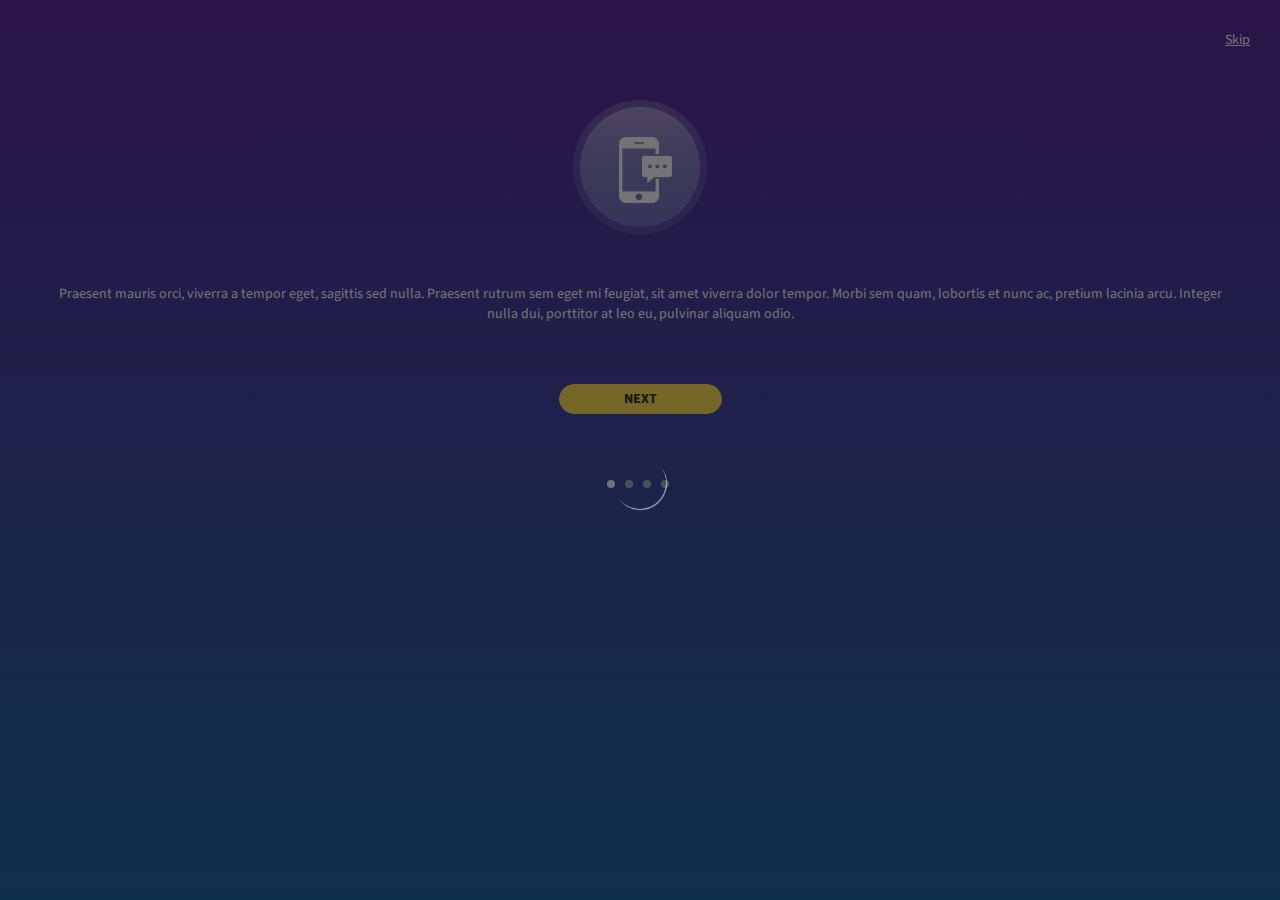
<file: index.html>
<!DOCTYPE html>
<html lang="en">
<head>
	<meta charset="utf-8">
	<meta http-equiv="X-UA-Compatible" content="IE=edge">
	<meta name="viewport" content="width=device-width, initial-scale=1, maximum-scale=1, user-scalable=no">
	<title>Health First</title>
	<link href="https://fonts.googleapis.com/css?family=Source+Sans+Pro:400,600,700,900" rel="stylesheet">
	<link href="css/bootstrap.min.css" rel="stylesheet">
	<link href="css/theme.css?v=1.9" rel="stylesheet">
</head>
<body class="signup-page">
	<header id="pageheader">
	</header>
	<div class="loginlogoheader logo-header" style="display:none;">
        <div class="practicelogo logo-img"><img src="img/logo.png" alt="Health First" width="228" height="56"></div>
        <div class="loginlogotext">
            <span class="login">Please Login to Access Your Profile</span>
            <span class="signup" style="display:none;">Set up a password to secure  your profile</span>
        </div>
    </div>
    
	<main id="pagecontent">
    	<div id="emailcheck_html">
				<div class="text-right">
					<a href="" class="skip">Skip</a>
				</div>
				<div id="walkthrough-items">
					<div class="walkthrough-item">
						<div class="walkthrough-img"><img src="img/icon-01.png" alt="" width="134" height="134"></div>
						<p class="walkthrough-text">
							Praesent mauris orci, viverra a tempor eget, sagittis sed nulla. Praesent rutrum sem eget mi feugiat, sit amet viverra dolor tempor.  Morbi sem quam, lobortis et nunc ac, pretium lacinia arcu. Integer nulla dui, porttitor at leo eu, pulvinar aliquam odio.
						</p>
						<div class="walkthrough-btn">
							<input type="submit" value="Next" class="yc-button primary large">
						</div>
					</div>
					<div class="walkthrough-item" style="display:none;">
						<div class="walkthrough-img"><img src="img/icon-02.png" alt="" width="134" height="134"></div>
						<p class="walkthrough-text">
							Praesent mauris orci, viverra a tempor eget, sagittis sed nulla. Praesent rutrum sem eget mi feugiat, sit amet viverra dolor tempor.  Morbi sem quam, lobortis et nunc ac, pretium lacinia arcu. Integer nulla dui, porttitor at leo eu, pulvinar aliquam odio.
						</p>
						<div class="walkthrough-btn">
							<input type="submit" value="Next" class="yc-button primary large">
						</div>
					</div>
					<div class="walkthrough-item" style="display:none;">
						<div class="walkthrough-img"><img src="img/icon-03.png" alt="" width="134" height="134"></div>
						<p class="walkthrough-text">
							Praesent mauris orci, viverra a tempor eget, sagittis sed nulla. Praesent rutrum sem eget mi feugiat, sit amet viverra dolor tempor.  Morbi sem quam, lobortis et nunc ac, pretium lacinia arcu. Integer nulla dui, porttitor at leo eu, pulvinar aliquam odio.
						</p>
						<div class="walkthrough-btn">
							<input type="submit" value="Next" class="yc-button primary large">
						</div>
					</div>
					<div class="walkthrough-item" style="display:none;">
						<div class="walkthrough-img"><img src="img/icon-04.png" alt="" width="134" height="134"></div>
						<p class="walkthrough-text">
							Praesent mauris orci, viverra a tempor eget, sagittis sed nulla. Praesent rutrum sem eget mi feugiat, sit amet viverra dolor tempor.  Morbi sem quam, lobortis et nunc ac, pretium lacinia arcu. Integer nulla dui, porttitor at leo eu, pulvinar aliquam odio.
						</p>
						<div class="walkthrough-btn">
							<input type="submit" value="Done" class="yc-button primary large">
						</div>
					</div>
				</div>
                <div class="dotstyle dotstyle-smalldotstroke walkthrough-dot">
					<ul>
						<li class="current"><a href="javascript:;">Step 1</a></li>
						<li><a href="javascript:;">Step 2</a></li>
						<li><a href="javascript:;">Step 3</a></li>
						<li><a href="javascript:;">Step 4</a></li>
					</ul>
				</div>
			</div>
    
    
    		<div id="privacy_html" style="display:none;">
				<div class="privacy-title">
				Privacy Policy
				</div>
				<div class="panel privacy-wrap main">
					<div class="panel-body">
					  <div id="privacy-box" class="privacy-box">
						<div class="privacy-cont">
							<h5>Donec pulvinar maximus</h5>
							<p>Lorem ipsum dolor sit amet, consectetur adipiscing elit. Nam nec mi a ipsum porttitor eleifend at nec mi. In quis pharetra sapien, at tristique mi. Sed aliquam tincidunt metus ut lobortis. Morbi sit amet elit vel lectus rhoncus vulputate sed eget leo. Donec pulvinar maximus magna ut eleifend.</p>
							<h5>Aenean pretium id velit sed tempus.</h5>
							<p>Vestibulum ante ipsum primis in faucibus orci luctus et ultrices posuere cubilia Curae; Integer tempor nibh at est gravida, sed volutpat ipsum sodales. Curabitur vulputate magna eu metus laoreet, ut accumsan nisi bibendum. Duis finibus urna id nisl sodales vestibulum. Vivamus et sapien bibendum, imperdiet sapien in, ullamcorper felis.</p>
							<h5>Aenean pretium id velit sed tempus.</h5>
							<p>Vestibulum ante ipsum primis in faucibus orci luctus et ultrices posuere cubilia Curae; Integer tempor nibh at est gravida, sed volutpat ipsum sodales. Curabitur vulputate magna eu metus laoreet, ut accumsan nisi bibendum. Duis finibus urna id nisl sodales vestibulum. Vivamus et sapien bibendum, imperdiet sapien in, ullamcorper felis.</p>
							<h5>sed volutpat ipsum sodales</h5> 
							<p>Vestibulum ante ipsum primis in faucibus orci luctus et ultrices posuere cubilia Curae; Integer tempor nibh at est gravida, A creating an account, you agree to the Coinbase <a href="">Terms of Service</a> and <a href="">Privacy Plocy</a></p>
						</div>
					  </div>
					</div>
					<div class="panel-footer ">
						<div class="btn-group btn-group-footer btn-group-justified privacy-footer">
							<a href="#" class="btn">Cancel</a>
							<a href="#" class="btn">I Agree</a>
						</div>
					</div>
				</div>
			</div>
    
    
    
    	<form method="post" autocomplete="off" name="consent" id="consent" style="display:none;">
        <input type="hidden" name="cconf" id="cconf" value="" />
            <div class="form-group">
                    <input class="form-control" type="text" name="fname" id="fname" placeholder="Firstname">
            </div>
            <div class="form-group">
                    <input class="form-control" type="text" name="lname" id="lname" placeholder="Lastname">
            </div>
			<div class="form-group">
				<div class="row row-sm">
					<div class="col-xs-6 gender-select"> 
                           <select class="js-example-basic-single" name="fm_gender" id="fm_gender"> 
                                   <option value="">Gender</option>
                                   <option value="Male">Male</option>
                                   <option value="Female">Female</option>
                           </select>
                   </div>
					<div class="col-xs-6">
						<input class="form-control" type="tel" name="dob" id="dob" placeholder="DOB (MM/DD/YYYY)"><div id="date-error-custom"></div>
					</div>
				</div>
			</div>
            <!--<div class="form-group" >
                    <input class="form-control" type="text" name="dob" id="dob" placeholder="DOB (MM/DD/YYYY)"><div id="date-error-custom"></div>
            </div>-->
            <div class="form-group" >
                    <input class="form-control" type="tel" name="cphone" id="cphone" placeholder="Phone (XXX) XXX-XXXX" maxlength="14">
                    <div class="checkbox">
						<label><input type="checkbox" name="ccphone" id="ccphone" value="Y">Consent</label>
                </div>
            </div>
            <div class="form-group" >
                    <input class="form-control" type="email" name="cemail" id="cemail" placeholder="Email">
                    <div class="checkbox">
						<label><input type="checkbox" name="ccemail" id="ccemail" value="Y">Consent</label>
					</div>
            </div>
            
             <div class="form-group">
                <input value="Sign Up" class="yc-button primary large" name="submit" type="submit">
            </div>
            <div class="form-group text-center" id="show_signin">
  				<a href="" style="color:#fff;">Login</a>
            </div>
        </form>
    
    
        <form method="post" autocomplete="off" name="sign_in_up" id="sign_in_up" style="display:none;">
        	<input type="hidden" name="form_typ" id="form_typ" value="i" />
            <div class="form-group">
                <div class="input-group">
                    <span class="input-group-addon mail-icon"></span> <input class="form-control" type="email" name="email" id="email" placeholder="Email">
                </div>
            </div>
            <div class="form-group">
                <div class="input-group">
                    <span class="input-group-addon password-icon"></span> <input class="form-control" type="password" name="password" id="password" placeholder="Password">
                </div>
            </div>
            <div class="form-group" style="display:none;">
                <div class="input-group">
                    <span class="input-group-addon confirm-pwd-icon"></span> <input class="form-control" type="password" name="con_password" id="con_password" placeholder="Confirm Password">
                </div>
            </div>
            <div class="form-group">
                <div class="text-center">
                    <a href="" class="forgot-password">Forgot Your Password?</a>
                </div>
            </div>
             <div class="form-group mb-0">
                <input value="Login" class="yc-button primary large" name="submit" id="submit" type="submit">
            </div>
        </form>
	</main>
    
    <footer id="pagefooter"> </footer>
    <div id="loading" style="text-align: center;">
        <img src="img/AcuantWebServices/ring.gif" alt="loading" width="66" height="66">
    </div>
    <div class="md-modal md-effect-1" id="appoinmentSuccess">
        <div class="md-content">
            <div class="success_body">
                <div class="success_content">
                    <b>Consent Confirmation</b>
                </div>
                <div class="success_container">
                   <a href="javascript:void(0);" class="btn btn-cancel">Cancel</a>
				   <a href="javascript:void(0);" class="btn btn-confirm">I Agree</a>
                </div>
            </div>
        </div>
    </div>
    <div class="md-overlay"></div>
    <script src="js/jquery.min.js"></script>
    <script src="js/bootstrap.min.js"></script>
	<script type="text/javascript" src="js/jquery.nicescroll.min.js"></script>
    <script type='text/javascript' src='js/select2.js'></script>
    <script src="js/app.js"></script>
</body>
</html>
</file>
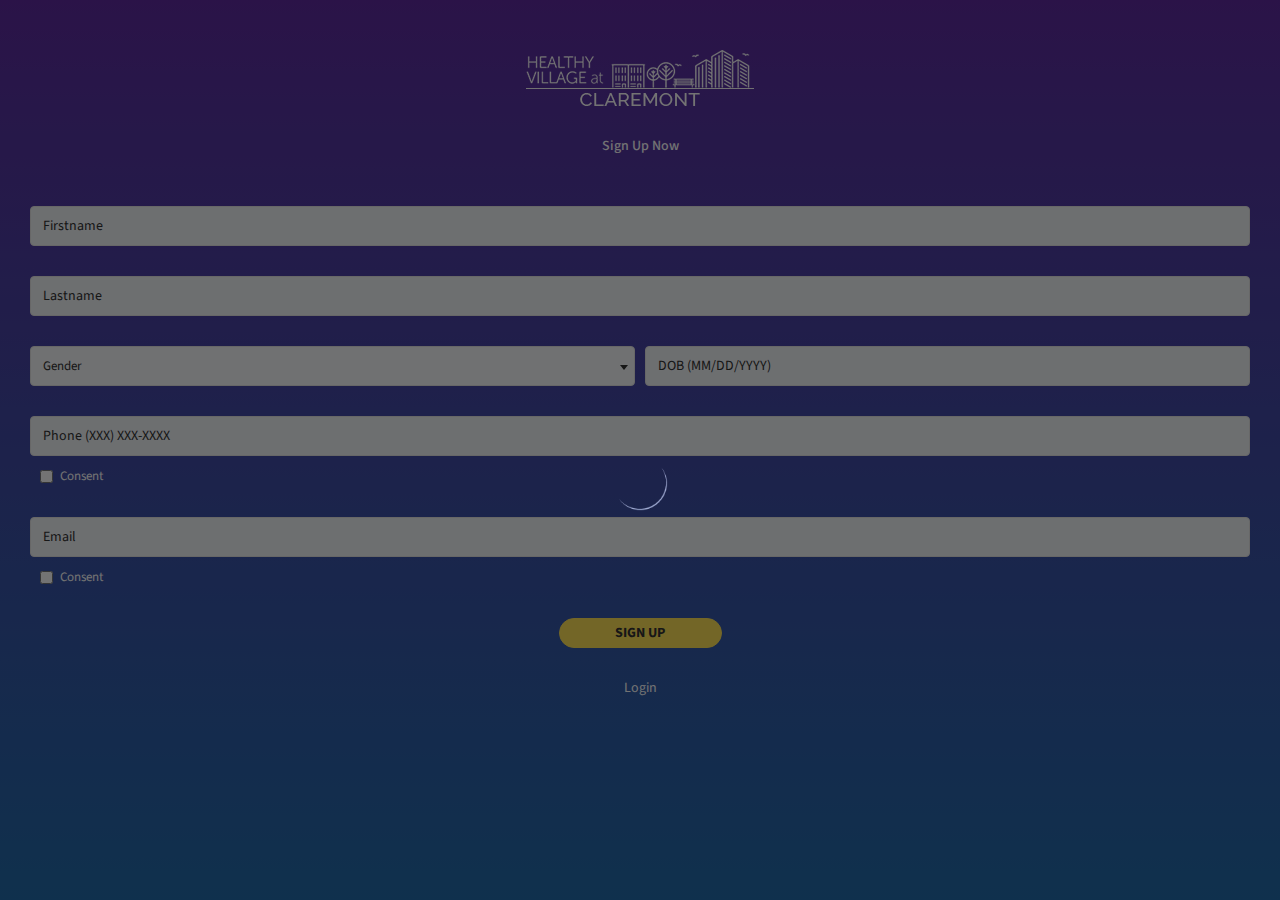
<file: events.html>
<!DOCTYPE html>
<html lang="en">
<head>
	<meta charset="utf-8">
	<meta http-equiv="X-UA-Compatible" content="IE=edge">
	<meta name="viewport" content="width=device-width, initial-scale=1, maximum-scale=1, user-scalable=no">
	<title>Health First</title>
	<link href="https://fonts.googleapis.com/css?family=Source+Sans+Pro:400,600,700,900" rel="stylesheet">
	<link href="css/bootstrap.min.css" rel="stylesheet">
	<!--<link href="css/bootstrap-datepicker.css" rel="stylesheet">-->
	<link href="css/theme.css?v=1.9" rel="stylesheet">
	<!--<link href="css/bootstrap-fileupload.css" rel="stylesheet">-->
</head>
<body class="event-page">
	<header id="pageheader">
		<div class="header">
			<div class="panel-control-left"><a href="#"><img alt="Back" src="img/menu2.png" width="21" height="19"></a></div>
			<div class="site-title"><h4>Events</h4></div>
			<div class="panel-control-right dropdown"><a href="#"class="dropdown-toggle" data-toggle="dropdown"><img alt="Menu" src="img/menu-icon.png" width="4" height="16"></a>
				<ul class="dropdown-menu dropdown-menu-right">
					<li><a href="index.html">Logout</a></li>
				</ul>
			</div>
		</div>
	</header>
    <main id="pagecontent">
        <div id="htmlContent">
			<div id="events_html">
				<div class="calendar-bottom">
					<div class="calendar-year"><div class="calendar-month-year-text">2016</div></div>
					<a id="scrollRight" href="#" class="navigate month-left"></a>
					<ul class="month-list">
						<li class="month-block">JAN</li><li class="month-block">FEB</li><li class="month-block current">MAR</li><li class="month-block">APR</li><li class="month-block">MAY</li><li class="month-block">JUN</li><li class="month-block">JUL</li><li class="month-block">AUG</li><li class="month-block">SEP</li><li class="month-block">OCT</li><li class="month-block">NOV</li><li class="month-block">DEC</li>
					</ul>
					<a id="scrollLeft" class="navigate text-right month-right" href="#"></a>
				</div>
				<div class="cal-year">
					<a href="#" id="backyear" class="cal-left"></a>
					<ul class="year-list">
						<li class="">2014</li>
						<li class="">2015</li>
						<li class="">2016</li>
						<li class="current">2017</li>
						<li class="">2018</li>
						<li class="">2019</li>
						<li class="">2020</li>
						<li class="">2021</li>
						<li class="">2022</li>
					</ul>
					<a href="#" id="frontyear" class="cal-right"></a>
				</div>
				<ul class="media-list media-list-linked event-list">
				</ul>
			</div>
            <div id="confirmation_html" style="visibility:hidden;">
 <div class="profile-tab2">
	
    <div class="tab-content">
        
        
        <div id="confirmation2" class="tab-pane active">
            <form autocomplete="off" class="yc-form" name="addappointment" id="addappointment" method="post" >
                            <input name="event_id" id="event_id" value="" type="hidden">
                            <input name="event_date" id="event_date" value="" type="hidden">
							<div class="login-from">
								<div class="pagefoot sign-text">
									<p>Please e-sign below and send your<br>
										registration. A representative will stay in<br>
										touch with you shortly</p>
								</div>
								<div class="form-group yc-form-signfield sign-field" style="position:relative;">
									<div class="input">
										<div>
											<div id="content">
												<a id="clearsign" href="javascript:;">Clear</a>
												<div id="signatureparent">
                                                    <div id="signature" class="yc-signature"></div>
                                                </div>
											</div>
											<div id="scrollgrabber"></div>
											<div id="signhere" style="display: block;">Sign Here</div>
										</div>
										<div class="clearboth"></div>
										<input name="signature_capture" id="signature_capture" type="hidden">
										<input name="signature_data" id="signature_data" type="hidden">
									</div>
								</div>
								<div class="pagefoot pagefoot-link">
									<p><a href="">Privacy Policy</a> | <a href="">Terms of Conditions</a></p>
								</div>
								<div class="yc_submit" style="display:none;">
										<input class="yc-button primary large" value="Finish" name="non_cli_conf" id="non_cli_conf" type="submit">
								</div>
							</div>
						</form>
        </div>									
    </div>
			</div>
            <div class="md-modal md-effect-1 " id="non_appoinmentSuccess" >
           
					<div class="md-content">
						<div class="success_body">
							<div class="success_content">
								<img src="img/success_tick.png" alt="tickmark" width="46" height="46">
													<h4>You are now checked-in for your visit with <span></span></h4>
								<a class="successdonebtn" id="successlink" href="home.html">ok</a>
							</div>
							<div class="success_container">
								<h4>Download our FREE app and manage your health in one place</h4>
							</div>
						</div>
					</div>
				</div>
            </div>
            
            
		</div>
    </main>
    <footer id="pagefooter"> </footer>
    <div id="loading" style="text-align: center; ">
        <img src="img/AcuantWebServices/ring.gif" alt="loading" width="66" height="66">
    </div>
    <div class="md-overlay md-show"></div>
    <script src="js/jquery.min.js"></script>
    <script src="js/bootstrap.min.js"></script>
	<script type="text/javascript" src="js/jquery.nicescroll.min.js"></script>
    <script type='text/javascript' src='js/select2.js'></script>
    <script src="plugins/jSignature/jSignature.min.noconflict.js"></script>
    <script src="js/events.js"></script>
    <script src="js/bootstrap-datepicker.min.js"></script>
   
</body>
</html>
</file>
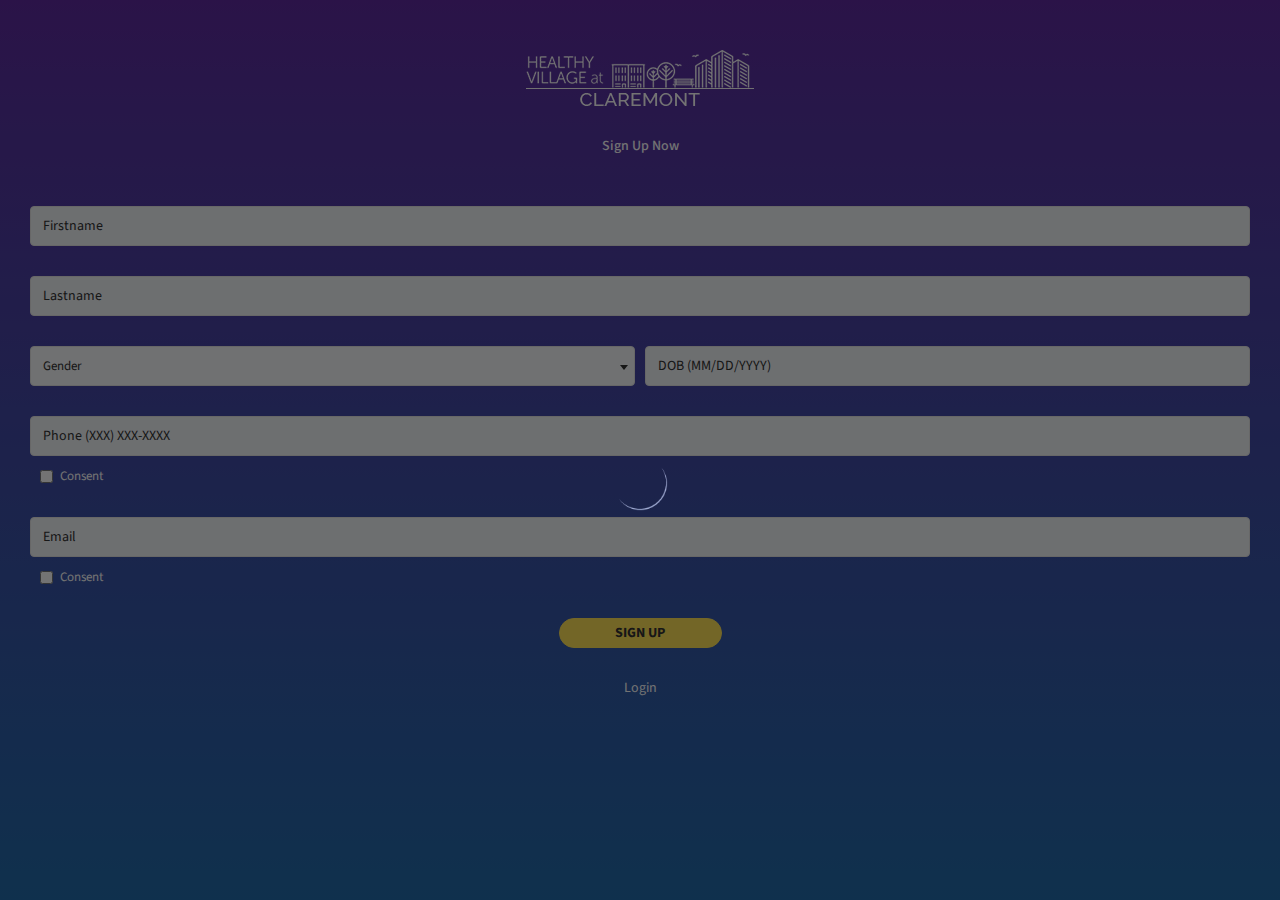
<file: myactivity.html>
<!DOCTYPE html>
<html lang="en">
<head>
	<meta charset="utf-8">
	<meta http-equiv="X-UA-Compatible" content="IE=edge">
	<meta name="viewport" content="width=device-width, initial-scale=1">
	<title>Choose Practice - yosi wp</title>
	<link href="https://fonts.googleapis.com/css?family=Source+Sans+Pro:400,600,700,900" rel="stylesheet">
	<link rel="shortcut icon" href="img/favicon.gif">
	<link href="css/bootstrap.min.css" rel="stylesheet">
	<link href="css/bootstrap-datepicker.css" rel="stylesheet">
	<link href="css/theme.css?v=1.9" rel="stylesheet">
	<link href="css/bootstrap-fileupload.css" rel="stylesheet">
</head>
<body class="activity-page">
	<header id="pageheader">
		<div class="header">
			<div class="panel-control-left"><a href="#"><img alt="Back" src="img/menu2.png" width="21" height="19"></a></div>
			<div class="site-title"><h4>My Activity</h4></div>
			<div class="panel-control-right dropdown"><a href="#"class="dropdown-toggle" data-toggle="dropdown"><img alt="Menu" src="img/menu-icon.png" width="4" height="16"></a>
				<ul class="dropdown-menu dropdown-menu-right">
					<li><a href="index.html">Logout</a></li>
				</ul>
			</div>
		</div>
	</header>
    <main id="pagecontent">
        <div id="htmlContent">
			<div id="events_html">
				<div class="activity-bottom">
					<ul class="nav nav-tabs">
						<li class=""><a href="#personal-info2" data-toggle="tab" aria-expanded="true">Day</a></li>
						<li class="active"><a href="#basic-info2" data-toggle="tab" aria-expanded="false">Week</a></li>
						<li class=""><a href="#confirmation2" data-toggle="tab" aria-expanded="false">Month</a></li>
					</ul>
				</div>
				<ul class="media-list media-list-linked activity-list">
				</ul>
			</div>
		</div>
    </main>
   <footer id="pagefooter"> </footer>
    <div id="loading" style="text-align: center; ">
        <img src="img/AcuantWebServices/ring.gif" alt="loading" width="66" height="66">
    </div>
    <script src="js/jquery.min.js"></script>
    <script src="js/bootstrap.min.js"></script>
	<script type="text/javascript" src="js/jquery.nicescroll.min.js"></script>
    <script type="text/javascript" src="js/activity.js"></script>
</body>
</html>
</file>
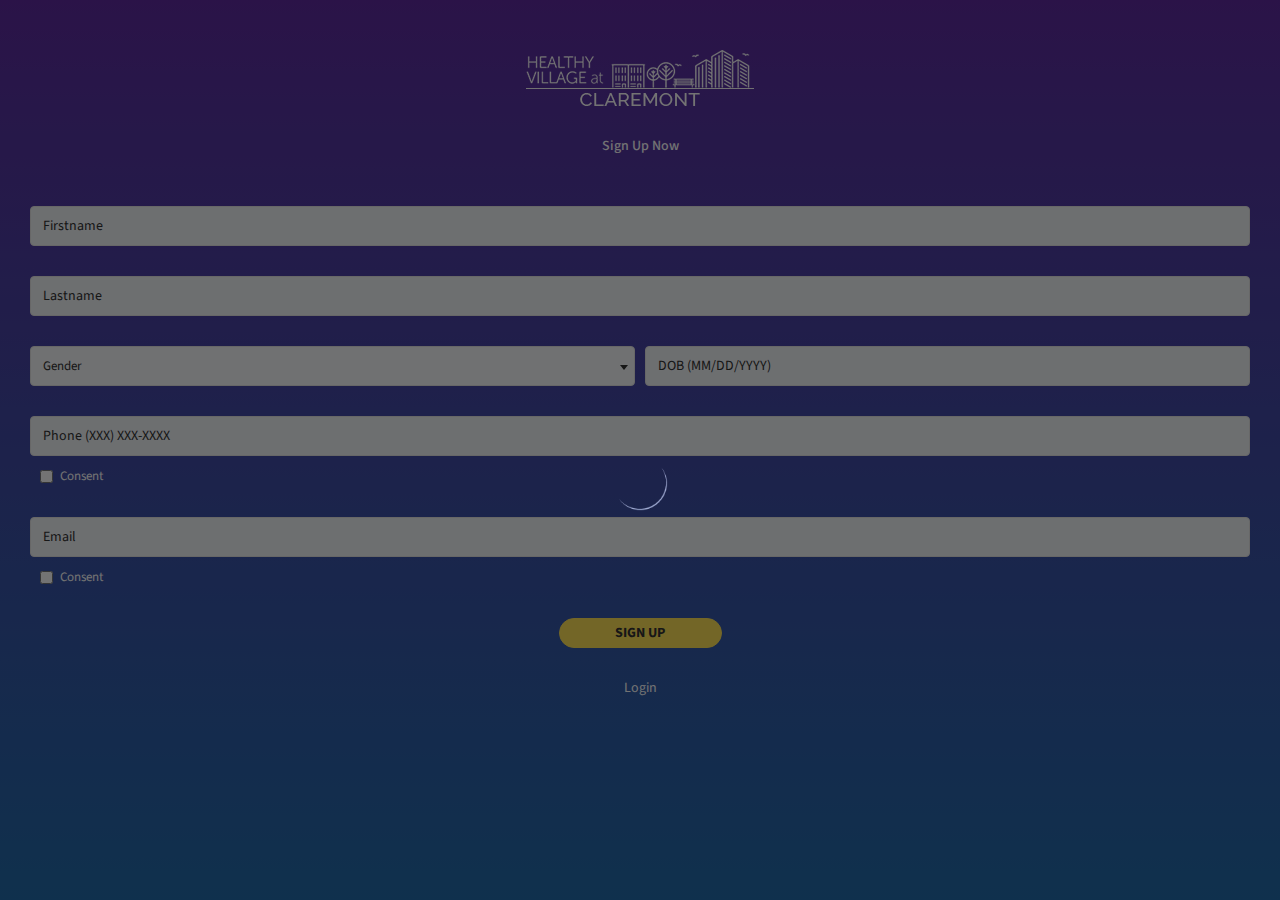
<file: mycare-team.html>
<!DOCTYPE html>
<html lang="en">
<head>
	<meta charset="utf-8">
	<meta http-equiv="X-UA-Compatible" content="IE=edge">
	<meta name="viewport" content="width=device-width, initial-scale=1">
	<title>Health First</title>
	<link href="https://fonts.googleapis.com/css?family=Source+Sans+Pro:400,600,700,900" rel="stylesheet">
	<link rel="shortcut icon" href="img/favicon.gif">
	<link href="css/bootstrap.min.css" rel="stylesheet">
	<link href="css/bootstrap-datepicker.css" rel="stylesheet">
	<link href="css/theme.css?v=1.9" rel="stylesheet">
	<link href="css/bootstrap-fileupload.css" rel="stylesheet">
</head>
<body class="mycare-page">
	<header id="pageheader">
		<div class="header">
			<div class="panel-control-left"><a href="home.html"><img alt="Back" src="img/menu2.png" width="21" height="19"></a></div>
			<div class="site-title"><h4>My care team</h4></div>
			<div class="panel-control-right dropdown"><a href="#"class="dropdown-toggle" data-toggle="dropdown"><img alt="Menu" src="img/menu-icon.png" width="4" height="16"></a>
				<ul class="dropdown-menu dropdown-menu-right">
					<li><a href="index.html">Logout</a></li>
				</ul>
			</div>
		</div>
	</header>
    <main id="pagecontent">
        <div id="htmlContent">
			<div class="reminder-wrap">
				<ul class="media-list media-list-linked mycare-list">
				</ul>
			</div>
		</div>
    </main>
    <footer id="pagefooter"> </footer>
    <div id="loading" style="text-align: center; ">
        <img src="img/AcuantWebServices/ring.gif" alt="loading" width="66" height="66">
    </div>
    <script src="js/jquery.min.js"></script>
    <script src="js/bootstrap.min.js"></script>
	<script type="text/javascript" src="js/jquery.nicescroll.min.js"></script>
    <script type="text/javascript" src="js/mycare.js"></script>
</body>
</html>
</file>
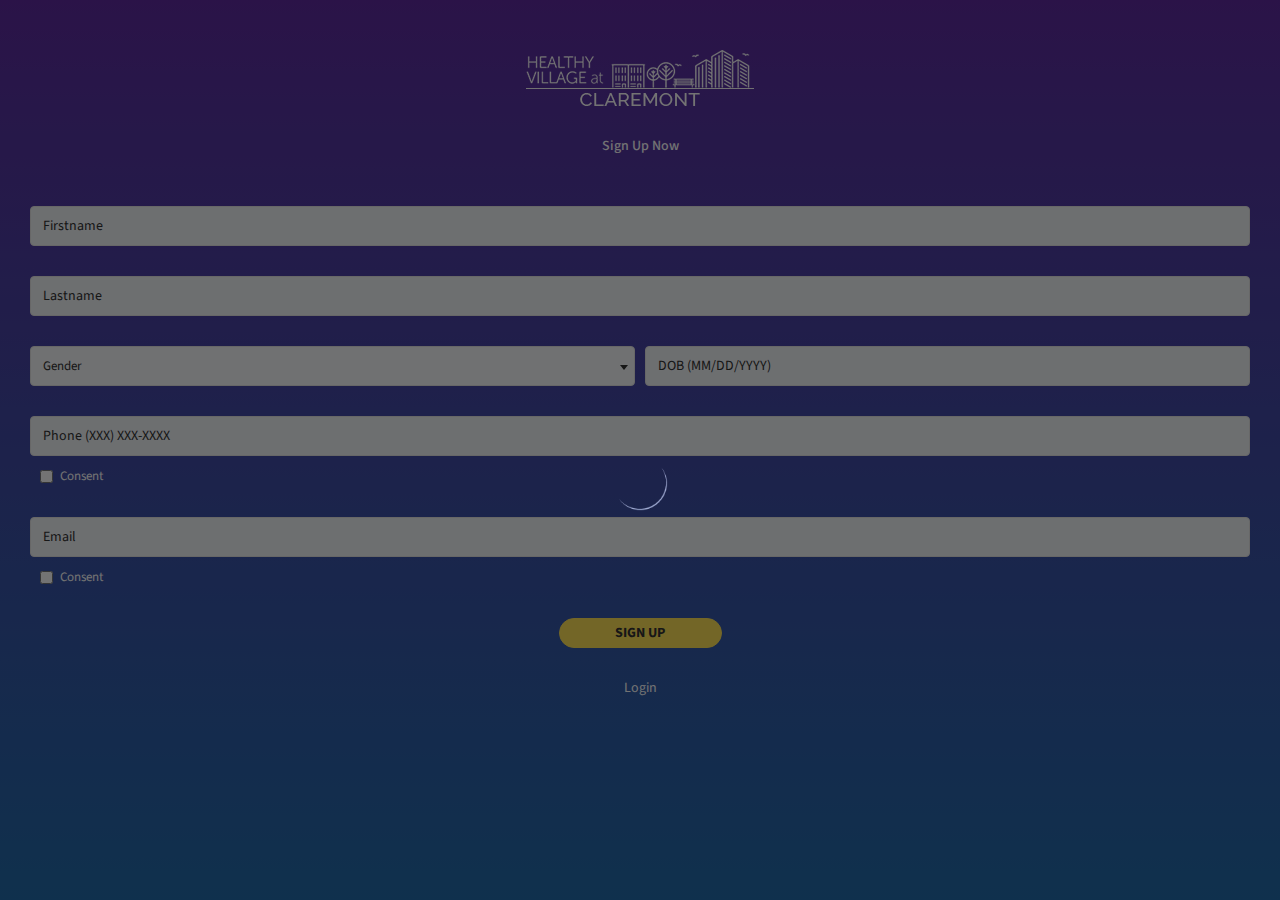
<file: profile.html>
<!DOCTYPE html>
<html lang="en">
<head>
	<meta charset="utf-8">
	<meta http-equiv="X-UA-Compatible" content="IE=edge">
	<meta name="viewport" content="width=device-width, initial-scale=1, maximum-scale=1, user-scalable=no">
	<title>Health First</title>
	<link href="https://fonts.googleapis.com/css?family=Source+Sans+Pro:400,600,700,900" rel="stylesheet">
	<link href="css/bootstrap.min.css" rel="stylesheet">
	<link href="css/theme.css?v=1.9" rel="stylesheet">
</head>
<body class="page-view-profile">
	<header id="pageheader">
		<div class="header">
			<div class="panel-control-left"><a href="#"><img alt="Back" src="img/left_arrow.png" width="10" height="16"></a></div>
			<div class="site-title"><h4>View Profile</h4></div>
			<div class="panel-control-right dropdown"><a href="#"class="dropdown-toggle" data-toggle="dropdown"><img alt="Menu" src="img/menu-icon.png" width="4" height="16"></a>
				<ul class="dropdown-menu dropdown-menu-right">
					<li><a href="index.html">Logout</a></li>
				</ul>
			</div>
		</div>
	</header>
	<main id="pagecontent">
        <div id="htmlContent" class="view-pro-det">
            	<div class="dotstyle dotstyle-smalldotstroke" style="display:none;">
					<ul>
						<li class="current" data-id="view-profile_html"><a href="javascript:;">Personal Info</a></li>
						<li data-id="insurance-card_html"><a href="javascript:;">Insurance Info</a></li>
						<li data-id="general-info_html"><a href="javascript:;">General Info</a></li>
						<li data-id="pcp-info_html"><a href="javascript:;">PCP Info</a></li>
                        <li data-id="lifestyle-info_html"><a href="javascript:;">Lifestyle</a></li>
						<li data-id="medical-info_html"><a href="javascript:;">Medical Info</a></li>
						<li data-id="medication-info_html"><a href="javascript:;">Medication</a></li>
					</ul>
				</div>
                <input type="hidden" id="frm_step" value="1" data-step="form_mpersonal_info" />
                <div id="view-profile_html">
                <div class="mobilevp">
                    <ul class="vp_content profile">
                        <li class="vp_header">
                            <h2>About me</h2>
                            <a data-incomplete="" data-step="2" data-id="26762" class="editpageinfo" href="javascript:;"><img alt="" src="img/edit-icon2.png" width="15" height="15"></a>
                        </li>
                    </ul>
                </div>
            	<form name="form_mpersonal_info" id="form_mpersonal_info" method="post" data-track="Personal Info" autocomplete="off" novalidate>
					<input name="action" value="ajaxmpersonalinfo" type="hidden">
					<input value="" id="photo_frontimage" name="photo_frontimage" type="hidden">
					<div class="login-from">
						<span style="text-align: center;color:red"> </span>
						<div class="form-group">
							<label>First Name</label>
							<input class="form-control" id="firstname" name="firstname" value="" type="text" readonly>
						</div>
						<div class="form-group">
							<label>Last Name</label>
							<input class="form-control" id="lastname" name="lastname" value="" type="text" readonly>
						</div>
						<div class="form-group mb-0">
							<div class="row">
								<div class="col-md-6 yosi-form-field-radio">
									<label>Gender</label><input class="form-control" id="pgender" value="" type="text" readonly>
									<div class="genterradio" id="select_gender_wrap" style="display:none;">
										<div class="radio radio-primary">
											<input id="select_gender_option" name="select_gender" value="Male" type="radio">
											<label>Male</label>
										</div>
										<div class="radio radio-primary">
											<input id="select_gender_option" name="select_gender" value="Female" type="radio">
											<label>Female</label>
										</div>
									</div>
								</div>
								<div class="col-md-6 yc-form-field-dob">
									<label>DOB</label>
									<input class="form-control" id="pdob" name="pdob" value="" placeholder="MM/DD/YYYY" type="tel" readonly>
									<input id="hiddenDateField" name="hiddenDate" value="" type="hidden">
								</div>
							</div>
						</div>
						<div class="form-group">
							<label>Address 1</label>
							<input class="form-control" name="address1" id="address1" value="" type="text" readonly>
						</div>
						<div class="form-group">
							<label>Address 2</label>
							<input class="form-control" name="address2" id="address2" value="" type="text" readonly>
						</div>
						<div class="form-group">
							<label>Zipcode</label>
							<input class="form-control" name="zipcode" id="zipcode" value="" type="tel" readonly>
						</div>
						<div class="form-group mb-0" style="display:none;">
							<input name="submitpinfo" id="submitpinfo" value="Next" class="yc-button primary large" type="submit">
						</div>
					</div>
				</form>
            	</div>
            	<div id="insurance-card_html">
                <div class="mobilevp">
                    <ul class="vp_content profile">
                        <li class="vp_header">
								<h2>My Insurance</h2>
								<a data-incomplete="" data-step="3" data-id="26764" class="editpageinfo" href="javascript:;"><img alt="" src="img/edit-icon2.png" width="15" height="15"></a>
							</li>
                    </ul>
                </div>
					<div id="theme-page" class="scancardpage">
						<form name="formSubmit" action="#">
							<div class="container">
								<div class="starter-template">
									<div class="row">
										<div class="col-xs-12 col-sm-12 col-lg-12">
										</div>
									</div>
									<div class="row">
										<div class="col-xs-12 col-sm-12 col-lg-12">
											<div id="container-webcam" style="display: none">
												<div class="panel panel-default">
													<div class="panel-heading">
														<strong>Webcam View</strong>&nbsp;<i id="help-icon" class="icon-info" title="" data-original-title="Click webcam area to capture."></i>
													</div>
													<div class="panel-body">
														<div class="container-video">
															<video id="webcam" class="thumbnail" autoplay width="640" height="480">
															</video>
														</div>
														<div class="row">
															<div class="col-xs-12 col-sm-12 col-md-12 col-lg-12">
																<div class="btn-group" data-toggle="buttons">
																	<label class="btn btn-primary active">
																		<input name="options" id="rdoFront" type="radio">
																		Front Image
																	</label>
																	<label class="btn btn-primary">
																		<input name="options" id="rdoBack" type="radio">
																		Back Image
																	</label>
																</div>
															</div>
														</div>
													</div>
												</div>
												<div class="panel panel-default">
													<div class="panel-heading">
														<strong>Captured Image</strong>
													</div>
													<div class="panel-body">
														<div class="col-xs-6 col-sm-6 col-lg-6">
															<canvas id="selected-canvas-front" width="640" height="480" class="thumbnail">
															</canvas>
															<canvas id="blank-canvas-front" width="640" height="480" style="display: none">
															</canvas>
														</div>
														<div class="col-xs-6 col-sm-6 col-lg-6">
															<canvas id="selected-canvas-back" width="640" height="480" class="thumbnail">
															</canvas>
															<canvas id="blank-canvas-back" width="640" height="480" style="display: none">
															</canvas>
														</div>
													</div>
												</div>
											</div>
											<div id="container-camera" style="display:none;">
												<div class="row">
													<div class="col-xs-12 col-sm-12 col-lg-12" >
														<p class="scan-info-txt">We need your card image to verify insurance</p>
														<p class="scan-info-txt-optional">(Optional)</p>
													</div>
													<div class="col-xs-6 col-sm-6 col-lg-6 frontBox" >
														<div id="fileupload-container-front" class="fileupload fileupload-new" data-provides="fileupload">
															<div class="fileupload-new thumbnail">
																<img class="img-responsive" id="placehold-image-front" src="img/AcuantWebServices/scan-front.jpg" alt="" width="104" height="73">
															</div>
															<div id="image-thumbnail-front" class="fileupload-preview fileupload-exists thumbnail">
																<img src="img/AcuantWebServices/scan-front.jpg" alt="" width="104" height="73">
															</div>
															<div>
																<span class="btn btn-file btn-link btn-sm">
																	<input id="input-image-front" name="medicalCardImageFront" type="file">
																</span><a id="remove-button-front" href="#" class="btn btn-sm fileupload-exists" data-dismiss="fileupload" style="display:none;">Remove</a>
															</div>
														</div>
													</div>
													<div class="col-xs-6 col-sm-6 col-lg-6 backBox">
														<div id="fileupload-container-back" class="fileupload fileupload-new" data-provides="fileupload">
															<div class="fileupload-new thumbnail">
																<img class="img-responsive" id="placehold-image-back" src="img/AcuantWebServices/scan-back.jpg" alt="" width="104" height="73">
															</div>
															<div id="image-thumbnail-back" class="fileupload-preview fileupload-exists thumbnail">
																<img src="img/AcuantWebServices/scan-back.jpg" alt="" width="104" height="73">
															</div>
															<div>
																<span class="btn btn-file btn-link btn-sm">
																	<input id="input-image-back" name="medicalCardImageBack" type="file">
																</span><a id="remove-button-back" href="#" class="btn btn-sm fileupload-exists" data-dismiss="fileupload" style="display:none;">Remove</a>
															</div>
														</div>
													</div>
												</div>
											</div>
										</div>
									</div>
									<div class="row">
										<div class="col-xs-12 col-sm-12 col-lg-12">
											<table style="margin-left: auto; margin-right: auto; text-align: left;">
												<tbody>
													<tr id="option-source" style="display: none;">
														<td>
															Select Source
														</td>
														<td>
															<input id="chkImageSource" checked="" class="switch-large" data-label-icon="icon-fullscreen" data-on-label="&lt;i class='icon-camera'&gt;&lt;/i&gt;&nbsp;&lt;i class='icon-hard-drive'&gt;&lt;/i&gt;" data-off-label="&lt;i class='icon-webcam'&gt;&lt;/i&gt;" type="checkbox">
														</td>
													</tr>
												</tbody>
											</table>
										</div>
									</div>
									<div class="row">
										<div id="div-controls" class="col-xs-12 col-sm-12 col-lg-12">
											<div class="col-xs-12 col-sm-12 col-lg-12">
												<input name="instype" id="instype" value="primary" type="hidden">
												<button style="display:none;" id="btn-process-image-ins" type="button" class="bluebtn " data-rlink="" data-link="store-insurance-card" data-type="primary">Process</button>
											</div>
										</div>
									</div>
								</div>
								<div id="errorDiv" style="text-align: center; color: red; display:none;"></div>
							</div>
						</form>
                        
                        <form id="form_minsurance_info" method="post" class="yc-form insurance-form" data-track="Insurance Info" autocomplete="off" novalidate>
					<input name="action" value="ajaxminsuranceinfo" type="hidden">
                    <div id="no_insurance" class="form-group"><label class=""> <span>Are you a dependent?</span> </label><input class="form-control" id="ins_dep" value="" type="text" readonly></div>
					<div class="primaryInsuranceColumn">
						<input value="" id="primary_insuranceid" name="primary_insuranceid" type="hidden">
						<input value="" id="primary_frontimage" name="primary_frontimage" type="hidden">
						<input value="" id="primary_backimage" name="primary_backimage" type="hidden">
						<input value="" id="primary_frontlink" name="primary_frontlink" type="hidden">
						<input value="" id="primary_backlink" name="primary_backlink" type="hidden">
						<div class="form-group yc-form-field-inshead dep_fd" style="display: none;" >
							<label class=""> <span>Are you a dependent?</span> </label>
							<div class="input" >
								<div class="radio radio-primary" style="margin-bottom:6px;">
									<input id="primary_areyouinsured_N" name="primary_areyouinsured" value="Y" type="radio" data-id="0">
									<label for="primary_areyouinsured_N" >Yes</label>
								</div>
								<div class="radio radio-primary" style="margin-bottom:6px;">
									<input id="primary_areyouinsured_Y" name="primary_areyouinsured" value="N" type="radio" data-id="0">
									<label for="primary_areyouinsured_Y" >No</label>
								</div>
								<div class="radio radio-primary" style="margin-bottom:6px;">
									<input id="primary_areyouinsured_noins" name="primary_areyouinsured" value="D" type="radio" data-id="0">
									<label for="primary_areyouinsured_noins" >i dont have insurance</label>
								</div>
								<div class="clearboth"></div>
							</div>
						</div>
						<div class="login-from dependent-yes" id="firstIns_dependent" style="display: inline-block;">
							<div class="form-group" >
								<label for="primary_insuredfname">Insured First Name</label>
								<input name="primary_insuredfname" id="primary_insuredfname" class="form-control" value="" type="text" readonly data-id="0">
							</div>
							<div class="form-group" >
								<label for="primary_insuredlname">Insured Last Name</label>
								<input name="primary_insuredlname" id="primary_insuredlname" class="form-control" value="" type="text" readonly data-id="0">
							</div>
							<div class="form-group">
								<label for="primary_insureddob">Insured DOB</label>
								<input name="primary_insureddob" id="primary_insureddob" class="form-control" value="" placeholder="MM/DD/YYYY" maxlength="10" type="tel" readonly data-id="0">
							</div>
							<div class="form-group">
								<label>Insured Gender</label><input class="form-control" id="ins_gen" value="" type="text" readonly>
								<div class="genterradio" style="display:none;">
									<div class="radio radio-primary primary_insuredgender" style="margin-bottom:6px;">
										<input id="primary_insuredgender_Male" name="primary_insuredgender" value="Male" class="validate[required]" type="radio" readonly data-id="0">
										<label for="primary_insuredgender_Male" >Male</label>
									</div>
									<div class="radio radio-primary" style="margin-bottom:6px;">
										<input id="primary_insuredgender_Female" name="primary_insuredgender" value="Female" class="validate[required]" type="radio" readonly data-id="0">
										<label for="primary_insuredgender_Female" >Female</label>
									</div>
								</div>
							</div>
							<div class="form-group">
								<label for="primary_relationship">Insured Relationship</label><input class="form-control" id="ins_rel" value="" type="text" readonly>
								<div class="customddWrap" id="primary_relationship_wrap" style="display:none;">
									<select id="primary_relationship" name="primary_relationship" class="yc-input customdd form-control" data-id="0">
										<option value="">Relationship to Insured</option>
										
									</select>
									<div class="selected_icon "></div>
								</div>
							</div>
						</div>
						<div class="login-from dependent-no">
							<div class="form-group">
								<label for="primary_companyname">Insurance Company</label>
								<div class="input" id="primary_companyname_wrap" style="position:relative;">
									<input id="primary_companyname" class="yc-input form-control acInput" name="primary_companyname" value="" placeholder="Start typing to search" autocomplete="off" type="text" readonly>
									<input name="primary_company_id" id="primary_company_hid" value="" type="hidden">
									<input name="primary_company_name" id="primary_company_hname" value="" type="hidden">
								</div>
							</div>
							<div class="form-group">
								<label for="primary_policynumber">Policy Number</label>
								<input name="primary_policynumber" id="primary_policynumber" class="form-control" value="" type="text" readonly data-id="0">
							</div>
						</div>
					</div>
					<input value="1" id="insurancecount" name="insurancecount" type="hidden">
                    
                    <a class="yc-button addInsurance bluebtn" href="javascript:void(0);" data-instype="secondary" data-type="addIns" data-added="" style="display: none;">Add another insurance</a>
                    
                    <div class="secInsuranceColumn" style="display:none;">
						<input value="" id="sec_insuranceid" name="sec_insuranceid" type="hidden">
						
						<div class="form-group yc-form-field-inshead" style="display: block;">
							<label class=""> <span>Are you a dependent?</span> </label><input class="form-control" id="ins_secdep" value="" type="text" readonly>
							<div class="input" style="display:none;">
								<div class="radio radio-primary" style="margin-bottom:6px;">
									<input id="sec_areyouinsured" name="sec_areyouinsured" value="Y" type="radio">
									<label for="sec_areyouinsured_N">Yes</label>
								</div>
								<div class="radio radio-primary" style="margin-bottom:6px;">
									<input id="sec_areyouinsured" name="sec_areyouinsured" value="N" type="radio">
									<label for="primary_areyouinsured_Y">No</label>
								</div>
								<div class="radio radio-primary" style="margin-bottom:6px;">
									<input id="sec_areyouinsured" name="sec_areyouinsured" value="D" type="radio" checked>
									<label for="primary_areyouinsured_noins">i dont have insurance</label>
								</div>
								<div class="clearboth"></div>
							</div>
						</div>
						<div class="login-from dependent-yes" id="secIns_dependent" style="display: inline-block;">
							<div class="form-group">
								<label for="sec_insuredfname">Insured First Name</label>
								<input name="sec_insuredfname" id="sec_insuredfname" class="form-control" value="" type="text" readonly>
							</div>
							<div class="form-group">
								<label for="sec_insuredlname">Insured Last Name</label>
								<input name="sec_insuredlname" id="sec_insuredlname" class="form-control" value="" type="text" readonly>
							</div>
							<div class="form-group">
								<label for="sec_insureddob">Insured DOB</label>
								<input name="sec_insureddob" id="sec_insureddob" class="form-control" value="" placeholder="MM/DD/YYYY" maxlength="10" type="tel" readonly>
							</div>
							<div class="form-group">
								<label>Insured Gender</label><input class="form-control" id="ins_secgen" value="" type="text" readonly>
								<div class="genterradio">
									<div class="radio radio-primary sec_insuredgender" style="margin-bottom:6px;">
										<input id="sec_insuredgender" name="sec_insuredgender" value="Male" class="validate[required]" type="radio" readonly>
										<label for="primary_insuredgender_Male">Male</label>
									</div>
									<div class="radio radio-primary" style="margin-bottom:6px;">
										<input id="sec_insuredgender" name="sec_insuredgender" value="Female" class="validate[required]" type="radio" readonly>
										<label for="primary_insuredgender_Female">Female</label>
									</div>
								</div>
							</div>
							<div class="form-group">
								<label for="sec_relationship">Insured Relationship</label><input class="form-control" id="secins_rel" value="" type="text" readonly>
								<div class="customddWrap" id="sec_relationship_wrap" style="display:none;">
									<select id="sec_relationship" name="sec_relationship" class="yc-input customdd form-control">
										<option value="">Relationship to Insured</option>
										
									</select>
									<div class="selected_icon "></div>
								</div>
							</div>
						</div>
						<div class="login-from dependent-no">
							<div class="form-group">
								<label for="primary_companyname">Insurance Company</label>
								<div class="input" id="sec_companyname_wrap" style="position:relative;">
									<input id="sec_companyname" class="yc-input form-control acInput" name="sec_companyname" value="" placeholder="Start typing to search" autocomplete="off" type="text" readonly>
									<input name="sec_company_id" id="sec_company_id" value="" type="hidden">
									<input name="sec_company_name" id="sec_company_name" value="" type="hidden">
								</div>
							</div>
							<div class="form-group">
								<label for="sec_policynumber">Policy Number</label>
								<input name="sec_policynumber" id="sec_policynumber" class="form-control" value="" type="text" readonly>
							</div>
						</div>
					</div>
					<div class="form-submit" style="display:none;">
							<input value="Update" class="yc-button primary large" name="ins_submit" id="ins_submit" type="submit">
						</div>
				</form>
					</div>
				</div>
            
            <div id="general-info_html">
            <div class="mobilevp">
                 <ul class="vp_content">
                    <li class="vp_header">
                        <h2>Demographics</h2>
                        <a data-incomplete="" data-step="4" data-id="26766" class="editpageinfo" href="javascript:;"><img alt="" src="img/edit-icon2.png" width="15" height="15"></a>
                    </li>
                </ul>
                </div>
				<form name="generalinfo" id="generalinfo" method="post" class="yc-form" data-track="General Info" autocomplete="off" novalidate>
					<input id="profile-general" name="profile-general" value="Y" type="hidden">
					<input name="action" value="ajaxmgeneralinfo" type="hidden">
					<div style="color:red;text-align: center;"> </div>
					<div class="yc-form-field form-group" style="display: block;">
						<label class=""> <span>Are you currently employed?</span> </label><input class="form-control" id="dem_emp" value="" type="text" readonly>
						<div class="input" style="display:none;">
							<div class="radio radio-primary" style="margin-bottom:6px;">
								<input id="radio1" name="select_employed" value="Y" type="radio">
								<label for="radio1">Yes</label>
							</div>
							<div class="radio radio-primary" style="margin-bottom:6px;">
								<input id="radio2" name="select_employed" value="N" type="radio">
								<label for="radio2">No</label>
							</div>
							<div class="clearboth"></div>
						</div>
					</div>
					<div class="login-from dependent-yes">
						<div class="form-group" style="display:none;" id="empcmpy">
							<input id="employed_company" class="form-control" name="employed_company" value="" placeholder="Company Name" type="text" readonly>
						</div>
						<div class="form-group">
							<label>SSN</label>
							<input id="ssn" class="form-control" name="ssn" value="" placeholder="" type="tel" readonly>
						</div>
						<div class="form-group">
							<label>Phone Number</label>
							<input id="mobilenumber" class="form-control" name="mobilenumber" value="" placeholder="" type="tel" readonly>
						</div>
						<div class="form-group">
                        	<label>Marital Status</label><input class="form-control" id="dem_mar_sts" value="" type="text" readonly>
							<div class="customddWrap" id="select_maritalstatus_wrap" style="display:none;">
								<select id="select_maritalstatus" name="select_maritalstatus" class="yc-input customdd form-control" required>
									<option value="">Marital Status</option>
									
								</select>
								<div class="selected_icon "></div>
							</div>
						</div>
						<div class="form-group"><label>Ethnicity & Race</label><input class="form-control" id="dem_enhn" value="" type="text" readonly>
							<div class="selectdown customddWrap" style="position:relative;display:none;" id="select_ethinicity_wrap" >
								<select id="select_ethinicity" name="select_ethinicity" class="yc-input select_raceethinicity customdd">
										<option value="">Ethnicity & Race</option>
								</select>
								<div class="selected_icon "></div>
							</div><label>Race</label><input class="form-control" id="dem_race" value="" type="text" readonly>
							<div class="selectdown customddWrap" style="position:relative;display:none;" id="select_race_wrap" >
								<select id="select_race" name="select_race" class="yc-input select_raceethinicity customdd">
									<option value="">Race</option>
								</select>
								<div class="selected_icon "></div>
							</div>
						</div>
						<div class="form-group" style="display:none;">
							<input value="Next" class="yc-button primary large" name="gi_submit" id="gi_submit" type="submit">
						</div>
					</div>
				</form>
			</div>
            
            <div id="pcp-info_html">
				<div class="mobilevp">
                 <ul class="vp_content">
                    <li class="vp_header">
                        <h2>PCP Info</h2>
                        <a data-incomplete="" data-step="5" data-id="26766" class="editpageinfo" href="javascript:;"><img alt="" src="img/edit-icon2.png" width="15" height="15"></a>
                    </li>
                </ul>
                </div>
				<div class="login-from dependent-yes">
					<form name="mycontact" id="mycontact" method="post" class="yc-form" data-track="Emergency Info" autocomplete="off" >
						<input name="action" value="ajaxmpcpinfo" type="hidden">
						<div style="color:red;text-align:center"> </div>
						<div class="form-group">
							<label class="inner-title">Primary Care Physician</label>
							<div class="login-from" id="pcp_wrap" style="display:block;">
								<span class="dr_prefix">Dr. </span>
								<input id="pcp" class="form-control acInput" name="pcp" value="" placeholder="Search primary doctor by typing" autocomplete="off" type="text">
								<input name="pcp_id" id="pcp_hid" value="" type="hidden"><input name="pcp_name" id="pcp_hname" value="" type="hidden"><input name="pcp_phone" id="pcp_hphone" value="" type="hidden">
							</div>
							<div id="pcp_selected_hidden" class="form-control searchInput previousInput" style="display:none;"> - <span class="subname"></span></div>
						</div>
						<div class="form-group">
							<input class="form-control" id="pcpcontactnumber" value="" placeholder="My primary doctor’s phone" autocomplete="off" name="pcpcontactnumber" type="tel">
						</div>
						<div class="form-group">
							<label class="inner-title">Contact, in case of emergency</label>
							<input class="form-control" id="emc_firstname" name="emc_firstname" value="" placeholder="First Name" autocomplete="off" type="text">
						</div>
						<div class="form-group">
							<input class="form-control" id="emc_lastname" name="emc_lastname" value="" placeholder="Last Name" autocomplete="off" type="text">
						</div>
						<div class="form-group">
							<input class="form-control" id="emc_number" name="emc_number" value="" placeholder="Phone Number" autocomplete="off" type="tel">
						</div>
						<div class="row">
							<div class="col-md-12">
                            <div id="relpcp" class="form-group"><label class="">Relationship</label><input class="form-control" id="rel_pcp" value="" type="text" readonly></div>
								<div class="customddWrap" id="select_emc_relationship_wrap" style="display:none;">
									<select id="select_emc_relationship" name="select_emc_relationship" class="yc-input customdd form-control">
										<option value="">Relationship</option>
										
									</select>
									<div class="selected_icon "></div>
								</div>
							</div>
						</div>
						<div class="form-group mb-0" style="display:none;">
							<input value="Next" class="yc-button primary large" name="pcpsubmit" id="pcpsubmit" type="submit">
						</div>
					</form>
				</div>
			</div>
            
            
            <div id="lifestyle-info_html">
				<div class="mobilevp">
                 <ul class="vp_content">
                    <li class="vp_header">
                        <h2>Lifestyle</h2>
                        <a data-incomplete="" data-step="6" data-id="26766" class="editlifestyle" href="javascript:;"><img alt="" src="img/edit-icon2.png" width="15" height="15"></a>
                    </li>
                </ul>
                </div>
				<form name="lifestyle" id="lifestyle" method="post" data-track="Lifestyle" autocomplete="off">
					<div class="login-from dependent-yes">
						<div class="form-group"><label>Cigarettes(per day)</label><input class="form-control" id="lf_cig" value="" type="text" readonly>
							<div class="customddWrap" id="select_smoking_wrap" style="display:none;">
								<select id="select_smoking" name="select_smoking" class="yc-input customdd">
									<option value="">Select</option>
								</select>
								<div class="selected_icon "></div>
							</div>
						</div>
						<div class="form-group">
							<label>Alcoholic Drinks(per week)</label><input class="form-control" id="lf_alc" value="" type="text" readonly>
							<div class="customddWrap" id="select_drink_wrap" style="display:none;">
								<select id="select_drink" name="select_drink" class="yc-input customdd">
									<option value="">Select</option>
								</select>
								<div class="selected_icon "></div>
							</div>
						</div>
						<div class="form-group">
							<label>Recreational Drugs</label><input class="form-control" id="lf_rec" value="" type="text" readonly>
							<div class="customddWrap" id="select_drugs_wrap" style="display:none;">
								<select id="select_drugs" name="select_drugs" class="yc-input customdd" >
									<option value="1">I dont take any</option>
								</select>
								<div class="selected_icon "></div>
							</div>
						</div>
						<div class="form-group" style="display:none;">
							<input value="Next" class="yc-button primary large" name="lfsubmit" id="lfsubmit" type="submit">
						</div>
					</div>
				</form>
			</div>
                        
            <div id="medical-info_html">
            <div class="mobilevp">
                 <ul class="vp_content">
                    <li class="vp_header">
                        <h2>My Health</h2>
                        <a data-incomplete="" data-step="7" data-id="26766" class="editpageinfo" href="javascript:;"><img alt="" src="img/edit-icon2.png" width="15" height="15"></a>
                    </li>
                </ul>
                </div>
				
				<div class="login-from medical-info">
					<form autocomplete="off" class="yc-form" name="myhealth" id="form_mmedical_info" method="post" data-track="Medical History" novalidate>
						<div class="form-container form-group">
							<label>Do you have any medical condition?</label><input class="form-control" id="md_con" value="" type="text" readonly>
							<div class="searchBoxWrap" id="pastmedicalcondition_wrap" style="display: none;">
								<select id="select_pastmedicalcondition" name="select_pastmedicalcondition" data-id="pastmedicalcondition" class="health-data js-data-ajax js-states form-control select2-hidden-accessible" multiple="" tabindex="-1" aria-hidden="true">
									
								</select>
								
								<input id="pmcJsonData" name="pmcJsonData" value="" type="hidden">
							</div>
						</div>
						<div class="form-container form-group">
							<label>Have you had any surgeries in the past?</label><input class="form-control" id="md_sug" value="" type="text" readonly>
							<div class="searchBoxWrap" id="surgeries_wrap" style="display: none;">
								<select id="select_surgeries" name="select_surgeries" data-id="surgeries" class="health-data js-data-ajax js-states form-control select2-hidden-accessible" multiple="" tabindex="-1" aria-hidden="true">
									
								</select>
								
								<input id="surgeryJsonData" name="surgeryJsonData" value="" type="hidden">
							</div>
						</div>
						<div class="form-container form-group">
							<label class="">Are you allergic to anything?</label><input class="form-control" id="md_alg" value="" type="text" readonly>
							<div class="searchBoxWrap searchInput" id="allergies_wrap" style="display: none;">
								<select id="select_allergies" name="select_allergies" data-id="allergies" class="health-data js-data-ajax js-states form-control select2-hidden-accessible" multiple="" tabindex="-1" aria-hidden="true"></select>
								
								<input id="allergyJsonData" name="allergyJsonData" value="[]" type="hidden">
							</div>
							<div id="select_allergies_hidden" class="selectedVaulesBox" style="display: none;"></div>
						</div>
						<div class="form-container form-group">
							<label class="">What medical conditions run in your family?</label><input class="form-control" id="md_fam" value="" type="text" readonly>
							<div class="searchBoxWrap searchInput" id="familyhistory_wrap" style="display: none;">
								<select id="select_familyhistory" name="select_familyhistory" data-id="familyhistory" class="health-data js-data-ajax js-states form-control select2-hidden-accessible" multiple="" tabindex="-1" aria-hidden="true"></select>
								
								<div id="relationshipData" style="display:none;">
									<div class="relationshipHead">
										<h3>Select family member with <span id="relFhName" data-id=""></span></h3>
										<a class="done" href="javascript:;" id="selectedRelations">Done</a>
									</div>
									<ul class="relationshipList">
										
									</ul>
									<input id="relationshipJsonData" name="relationshipJsonData" type="hidden">
								</div>
								<input id="familyJsonData" name="familyJsonData" value="[]" type="hidden">
							</div>
							<div id="select_familyhistory_hidden" class="selectedVaulesBox" style="display: none;"></div>
						</div>
						<input id="base_url_h" value="https://healthfirst.yosicare.com/dev/web-api/public/v1/" type="hidden">
						<div class="yc_submit" style="display:none;">
							<input value="Update" class="yc-button primary large" name="md_submit" id="md_submit" type="submit">
						</div>
					</form>
				</div>
			</div>
            
            <div id="medication-info_html">
				<div class="mobilevp">
                 <ul class="vp_content">
                    <li class="vp_header">
                        <h2>Medication</h2>
                        <a data-incomplete="" data-step="8" data-id="26766" class="editpageinfo" href="javascript:;"><img alt="" src="img/edit-icon2.png" width="15" height="15"></a>
                    </li>
                </ul>
                </div>
				<div class="login-from dependent-yes medication-form">
					<form autocomplete="off" class="yc-form" name="pharmacy" id="pharmacy" method="post" data-track="Pharmacy">
						<input name="action" value="ajaxmmedicationinfo" type="hidden"> 
						<div style="color:red;text-align: center;"> </div>
						<div class="form-group">
							<label class="inner-title">Pharmacy</label><input class="form-control" id="ph_det" value="" type="text" readonly>
							<div class="login-from searchInput" id="pharmacyaddress_wrap" style="position:relative; display:none;">
								<select id="select_pharmacyaddress" name="pharmacyaddress" data-id="pharmacy" class="js-data-ajax js-states yc-input autocomplete">
									
								</select>
								<input name="pharmacy_hid" id="pharmacy_hid" value="" type="hidden">
								<input name="pharmacy_hname" id="pharmacy_hname" value="" type="hidden">
								<input name="pharmacy_hphone" id="pharmacy_hphone" value="" type="hidden">
							</div>
						</div>
						<div class="form-group">
                        	<label class="inner-title">Zip Code</label>
							<input id="pharmacyzipcode" class="form-control" name="pharmacyzipcode" value="" placeholder="Zip Code" type="tel">
                            <input id="pharmacyphoneno" class="form-control" name="pharmacyphoneno" value="" type="hidden">
						</div>
						
						<div class="form-group">
							<label class="inner-title">Medication</label>
							<div class="input searchInput" id="select_medication1_wrap" style="position:relative;display:none;">
								<input id="select_medication1" class="yc-input form-control acInput" name="select_medication1" value="" placeholder="Start typing to search" autocomplete="off" type="text">
								<input name="medication_id" id="medication_hid" type="hidden"><input name="medication_name" id="medication_hname" type="hidden">
							</div>
						 
						</div>
						<div class="form-group">
							<div class="medi_add_group_row" style="display:none;">
								<div class="column frequency_column">
									<div class="form-group">
										<div class="customddWrap" id="select_medication_freq1_wrap" >
											<select id="select_medication_freq1" class="yc-input customdd" >
												<option value="">Frequency</option>
											</select>
											<div class="selected_icon"></div>
										</div>
									</div>
								</div>
								<input id="base_url_h" value="https://dev.yosicare.com/web/public/v2/" type="hidden">
								<div class="column dosage_column">
									<div class="form-group select_medication_dosage1_wrap">
										<input class="form-control" name="select_medication_dosage1" id="select_medication_dosage1" value="" placeholder="Dosage" type="text">
									</div>
								</div>
								<input id="medicationJsonData" name="medicationJsonData" value="" type="hidden">
								<div class="column addbtn_column"> <div class="form-group"><a id="add_medi_data" href="javascript:;" class="addmedication bluebtn">Add</a> </div></div>
								<div class="clearboth"></div>
							</div>
							<p class="status-medi"></p>
							<ul id="addedMedicationList" class="mediList">
								
							</ul>
						</div>
						<div class="form-group" style="display:none;">
							<input value="Next" class="yc-button primary large" name="medi_submit" id="medi_submit" type="submit">
						</div>
					</form>
				</div>
			</div>
			
            <div id="profile-complete_html" style="display:none;">
 	<form autocomplete="off" class="yc-form" name="addappointment" action="" id="addappointment" method='post'>
            <input type="hidden" name="action" value="ajaxmfinishinfo" />
            <div class="login-from">
                <div class="form-group">
                    <label>How did you hear about us</label>
                    <div class="input customddWrap" id="refsource_wrap">
                        <select id="refsource" name="refsource" class="yc-input customdd form-control">
                            <option value="">Please Select</option>
                            
                        </select>
                        <input type="hidden" id="refsourcedoctor" name="refsourcedoctor" />
                        <div class="selected_icon"></div>
                    </div>
                </div>
                <div class="form-group" style="display:block;" id="referaldoctor">
                    <label>Referring Doctor?</label>
                    <div class="searchInput" id="pcp_wrap">
                    	<span class="dr_prefix">Dr. </span>
                        <input id="drpcp" class="form-control" type="text" name="drpcp" value="" placeholder="Type to search doctor" autocomplete="off">
                        <input type="hidden" name="drpcp_hid" id="drpcp_hid" value="">
                        <input type="hidden" name="drpcp_hname" id="drpcp_hname" value="">
                        <input type="hidden" name="drpcp_hphone" id="drpcp_hphone" value="">
                    </div>
                    <div id="pcp_selected_hidden" class="input searchInput previousInput" style="display:none;"></div>
                   
                </div>

                <div class="form-group" style="display:none;" id="referalothers">
                    <input id="refother" class="form-control" type="text" name="refother" value="" placeholder="How did you find us?">
                </div>

                <div class="form-group">
                    <label>Reason for Visit?</label>
                    <input id="reasonforvisit" class="form-control" type="text" name="reasonforvisit" value="">
                </div>
                <div class="form-group">
                    <label>Is this visit a work related injury/accident?</label>
                    <div class="genterradio">
                        <!--name primary_insuredgender-->
                        <div class="radiooption primary_insuredgender" style="margin-bottom:6px;">
                            <input type="radio" name="relatedvisit" value="Y" id="relatedvisityes" >
                            <label for="radio1">Yes</label>
                        </div>
                        <div class="radiooption" style="margin-bottom:6px;">
                            <input type="radio" name="relatedvisit" value="N" id="relatedvisitno" checked="checked">
                            <label for="radio2" checked="checked">No</label>
                        </div>
                    </div>
                </div>
                <div class="form-group yc-form-signfield" style="position:relative;">
                    <div class="input">
                        <div>
                            <div id="content">
                                <a id="clearsign" href="javascript:;">clear</a>
                                <div id="signatureparent">
                                    <div id="signature" class="yc-signature" ></div>
                                </div>

                            </div>
                            <div id="scrollgrabber"></div>
                            <div id="signhere">Sign Here</div>
                        </div>
                        <div class="clearboth"></div>
                        <input type="hidden" name="signature_capture" id="signature_capture"/>
                        <input type="hidden" name="signature_data" id="signature_data"/>
                    </div>
                </div>
                <div class="pagefoot">
                    <p>By signing above,<br>
                        I confirm I have read the practice policies.<br>
                        <a href="javacript:void(0);" id="viewpdfform">click here to view form</a></p>
                    <div id="formPlaceHolder" style="display: none"></div>
                </div>
                <p class="status"></p>
                <div class="yc_submit">
                        <input type="submit" id="cli_submit" name="cli_submit" class="yc-button primary large" value="Finish">
                </div>
            </div>
        </form>
        
    <div class="md-modal md-effect-1" id="appoinmentSuccess">
        <div class="md-content">
            <div class="success_body">
                <div class="success_content">
                    <img src="img/success_tick.png" alt="tickmark" width="65" height="65">
                    <h4>You are now checked-in for your visit with <span></span></h4>
                    <a class="successdonebtn" id="successlink" href="home.html">ok</a>
                </div>
                <div class="success_container">
                    <h4>Download our FREE app and manage your health in one place</h4>
                </div>
            </div>
        </div>
    </div>
 </div>
            
            
            <div class="md-modal md-effect-1 " id="non_appoinmentSuccess" >
					<div class="md-content">
						<div class="success_body">
							<div class="success_content">
								<img src="img/success_tick.png" alt="tickmark" width="46" height="46">
								<h4>Profile updated successfully</h4>
							</div>
							
						</div>
					</div>
				</div>
		</div>
        <div class="login-from" style="display:none;">
             <input type="submit" id="app_submit" name="app_submit" value="Next" class="yc-button primary large" data-step="">
        </div>
        <div class="md-modal md-effect-1" id="incomplete_form">
        <div class="md-content">
            <div class="success_body">
                <div class="success_content">
                    <h4>Fill the following forms to confirm appointment</h4>
                    <ul>
                    </ul>
                </div>
                <div class="success_container">
                    <h4> <a href="javascript:void(0);" class="btn btn-cancel" id="form_edit">Close</a></h4>
                </div>
            </div>
        </div>
    </div>
    </main>
    
    <footer id="pagefooter"> </footer>
    <div id="loading" style="text-align: center;">
        <img src="img/AcuantWebServices/ring.gif" alt="loading" width="66" height="66">
    </div>
    <div class="md-overlay md-show"></div>
    <script src="js/jquery.min.js"></script>
    <script src="js/bootstrap.min.js"></script>
    <!--<script src="js/modernizr.js"></script>
    <script src="js/jquery.validate.js"></script>
    <script type='text/javascript' src='js/select2.js'></script>-->
	<script type="text/javascript" src="js/jquery.nicescroll.min.js"></script>
	<!--<script type="text/javascript" src="js/jquery.slimscroll.js"></script>-->
    <!--<script src="js/jquery.nicescroll.min.js"></script> -->
   <!-- <script src="js/yosiwebapp.js?v=3.1"></script>
   	-->
    <script type='text/javascript' src='js/select2.js'></script>
    <script src="js/maskedinput-1.2.2.min.js"></script>
    <script src="js/autocomplete.js"></script>
    <script src="plugins/jSignature/jSignature.min.noconflict.js"></script>
    <script src="js/profile.js"></script>
</body>
</html>
</file>
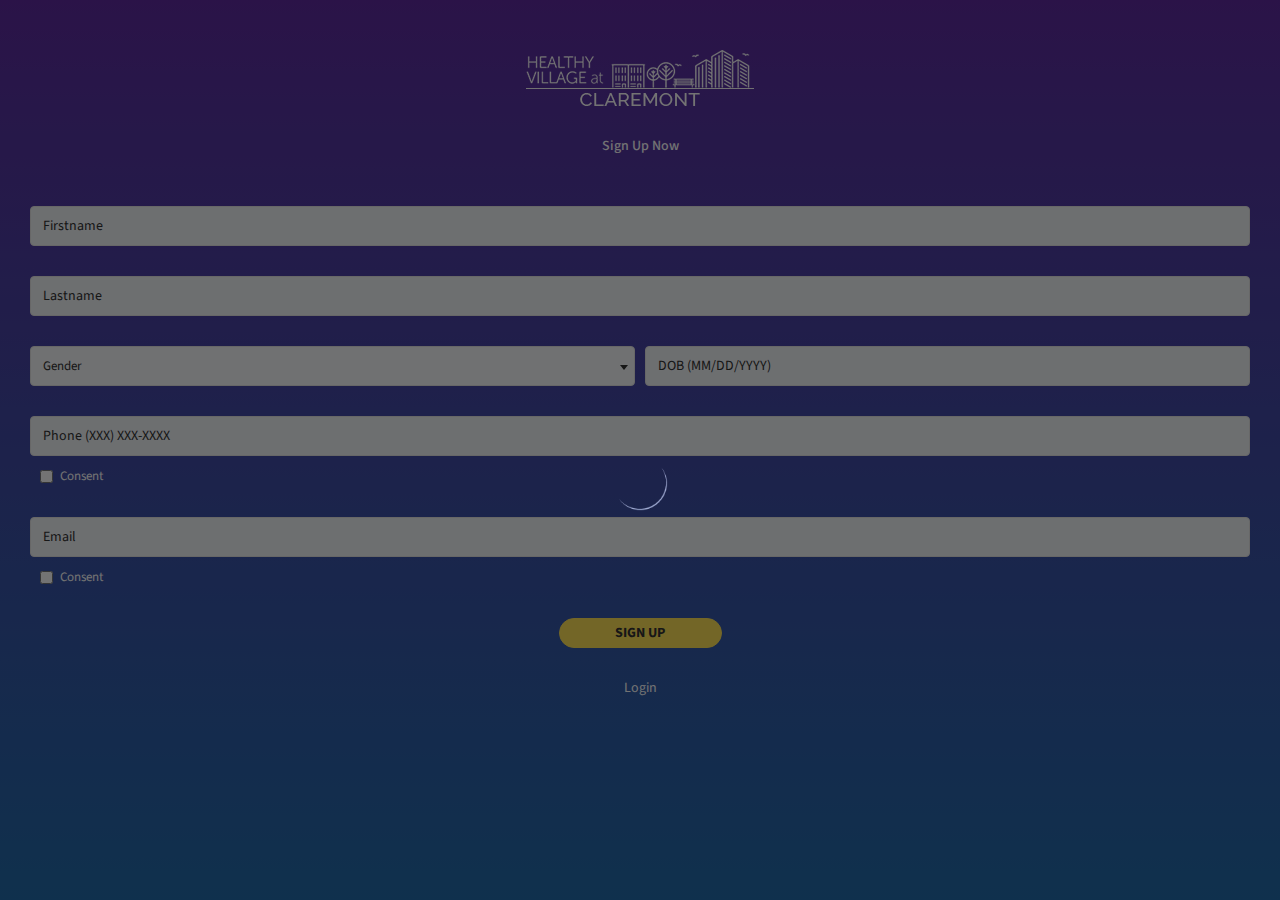
<file: survey.html>
<!DOCTYPE html>
<html lang="en">
<head>
	<meta charset="utf-8">
	<meta http-equiv="X-UA-Compatible" content="IE=edge">
	<meta name="viewport" content="width=device-width, initial-scale=1, maximum-scale=1, user-scalable=no">
	<title>Health First</title>
	<link href="https://fonts.googleapis.com/css?family=Source+Sans+Pro:400,600,700,900" rel="stylesheet">
	<link href="css/bootstrap.min.css" rel="stylesheet">
	<!--<link href="css/bootstrap-datepicker.css" rel="stylesheet">-->
	<link href="css/theme.css?v=1.9" rel="stylesheet">
	<!--<link href="css/bootstrap-fileupload.css" rel="stylesheet">-->
</head>
<body class="questionnaire-page nonclinic">
	<header id="pageheader">
		<div class="header">
			<div class="panel-control-left"><a href="#"><img alt="Back" src="img/left_arrow.png" width="10" height="16"></a></div>
			<div class="site-title"><h4>Questionnnaire</h4></div>
			<div class="panel-control-right dropdown"><a href="#"class="dropdown-toggle" data-toggle="dropdown"><img alt="Menu" src="img/menu-icon.png" width="4" height="16"></a>
				<ul class="dropdown-menu dropdown-menu-right">
					<li><a href="index.html">Logout</a></li>
				</ul>
			</div>
		</div>
		<div class="progress-section" style="display:none;">
			<div class="progress">
				<div class="progress-bar" role="progressbar" aria-valuenow="40" aria-valuemin="0" aria-valuemax="100" style="width:40%"></div>
			</div>
		</div>
	</header>
    <main id="pagecontent">
        <div id="htmlContent">
			<div id="recentvisit_html">
				<div class="question-tab">
					 
					<div class="question-header">
						<h4>How worried are you about</h4>
					</div>
				
					<form action="" id="question_submit">
					<input name="action" id="action" value="answer_submit" type="hidden">
					<input name="total_question_count" id="total_question_count" value="" type="hidden">
					<div class="tab-content">
                    	 
						<div class=" tab-pane active" id="question">
							<ul class="list-group question-list">    
																
								    																				
							</ul>
							<!--<input type="submit" value="Submit" id="submit_button" disabled="disabled">-->
                            <div id="msg" class="survey_msg" style="color:red;text-align: center; margin-top: 10px;"> </div>
							<input value="Submit" id="submit_button" name="submit_button" type="submit" style="display:none;">
						</div>												
				<!--  	 <input type="hidden" name="all_question_answer" id="all_question_answer" value=""> -->
					</div>
				</form>	
				</div>
			</div>
		</div>
    </main>
    <footer id="pagefooter"> </footer>
    <div id="loading" style="text-align: center; ">
        <img src="img/AcuantWebServices/ring.gif" alt="loading" width="66" height="66">
    </div>
    <script src="js/jquery.min.js"></script>
    <script src="js/bootstrap.min.js"></script>
	<script type="text/javascript" src="js/jquery.nicescroll.min.js"></script>
    <script type="text/javascript" src="js/survey.js"></script>
</body>
</html>
</file>
<file: css/theme.css>
.clearfix{*zoom:1;}
.clearfix:before,
.clearfix:after{display:table;content:"";line-height:0;}
.clearfix:after{clear:both;}
.hide-text{font:0/0 a;color:transparent;text-shadow:none;background-color:transparent;border:0;}
.input-block-level{display:block;width:100%;min-height:30px;-webkit-box-sizing:border-box;-moz-box-sizing:border-box;box-sizing:border-box;}
.btn-file{overflow:hidden;position:relative;vertical-align:middle;}
.btn-file > input{position:absolute;top:0;right:0;margin:0;opacity:0;filter:alpha(opacity=0);transform:translate(-300px, 0) scale(4);font-size:23px;direction:ltr;cursor:pointer;}
.fileupload{margin-bottom:9px;}
.fileupload .uneditable-input{display:inline-block;margin-bottom:0px;vertical-align:middle;cursor:text;}
.fileupload .thumbnail{overflow:hidden;display:inline-block;margin-bottom:5px;vertical-align:middle;text-align:center;}
.fileupload .thumbnail > img{display:inline-block;vertical-align:middle;max-height:100%;}
.fileupload .btn{vertical-align:middle;}
.fileupload-exists .fileupload-new,
.fileupload-new .fileupload-exists{display:none;}
.fileupload-inline .fileupload-controls{display:inline;}
.fileupload-new .input-append .btn-file{-webkit-border-radius:0 3px 3px 0;-moz-border-radius:0 3px 3px 0;border-radius:0 3px 3px 0;}
.thumbnail-borderless .thumbnail{border:none;padding:0;-webkit-border-radius:0;-moz-border-radius:0;border-radius:0;-webkit-box-shadow:none;-moz-box-shadow:none;box-shadow:none;}
.fileupload-new.thumbnail-borderless .thumbnail{border:1px solid #ddd;}
.control-group.warning .fileupload .uneditable-input{color:#a47e3c;border-color:#a47e3c;}
.control-group.warning .fileupload .fileupload-preview{color:#a47e3c;}
.control-group.warning .fileupload .thumbnail{border-color:#a47e3c;}
.control-group.error .fileupload .uneditable-input{color:#b94a48;border-color:#b94a48;}
.control-group.error .fileupload .fileupload-preview{color:#b94a48;}
.control-group.error .fileupload .thumbnail{border-color:#b94a48;}
.control-group.success .fileupload .uneditable-input{color:#468847;border-color:#468847;}
.control-group.success .fileupload .fileupload-preview{color:#468847;}
.control-group.success .fileupload .thumbnail{border-color:#468847;}
.select2-container{box-sizing:border-box;display:inline-block;margin:0;position:relative;vertical-align:middle;}
.select2-container .select2-selection--single{box-sizing:border-box;cursor:pointer;display:block;height:30px;user-select:none;-webkit-user-select:none;}
.select2-container .select2-selection--single .select2-selection__rendered{display:block;padding-left:12px;padding-right:20px;overflow:hidden;text-overflow:ellipsis;white-space:nowrap;font-size:13px;}
.select2-container .select2-selection--single .select2-selection__clear{position:relative;}
.select2-container[dir="rtl"] .select2-selection--single .select2-selection__rendered{padding-right:8px;padding-left:20px;}
.select2-container .select2-selection--multiple{box-sizing:border-box;cursor:pointer;display:block;min-height:32px;user-select:none;-webkit-user-select:none;}
.select2-container .select2-selection--multiple .select2-selection__rendered{display:inline-block;overflow:hidden;padding-left:8px;text-overflow:ellipsis;white-space:nowrap;}
.select2-container .select2-search--inline{float:left;}
.select2-container .select2-search--inline .select2-search__field{box-sizing:border-box;border:none;font-size:100%;margin-top:5px;padding:0;}
.select2-container .select2-search--inline .select2-search__field::-webkit-search-cancel-button{-webkit-appearance:none;}
.select2-dropdown{background-color:#f8fafc;border:1px solid #e4e4e4;border-radius:4px;box-sizing:border-box;display:block;position:absolute;left:-100000px;width:100%;z-index:1051;}
.select2-results{display:block;}
.select2-results__options{list-style:none;margin:0;padding:0;}
.select2-results__option{padding:6px;user-select:none;-webkit-user-select:none;}
.select2-results__option[aria-selected]{cursor:pointer;}
.select2-container--open .select2-dropdown{left:0;}
.select2-container--open .select2-dropdown--above{border-bottom:none;border-bottom-left-radius:0;border-bottom-right-radius:0;}
.select2-search--dropdown{display:block;padding:4px;}
.select2-search--dropdown .select2-search__field{padding:4px;width:100%;box-sizing:border-box;}
.select2-search--dropdown .select2-search__field::-webkit-search-cancel-button{-webkit-appearance:none;}
.select2-search--dropdown.select2-search--hide{display:none;}
.select2-close-mask{border:0;margin:0;padding:0;display:block;position:fixed;left:0;top:0;min-height:100%;min-width:100%;height:auto;width:auto;opacity:0;z-index:99;background-color:#fff;filter:alpha(opacity=0);}
.select2-hidden-accessible{border:0 !important;clip:rect(0 0 0 0) !important;height:1px !important;margin:-1px !important;overflow:hidden !important;padding:0 !important;position:absolute !important;width:1px !important;}
.select2-container--default .select2-selection--single{background-color:#f8fafc;border:1px solid #e4e4e4;border-radius:4px;color:#fff;}
.select2-container--default .select2-selection--single .select2-selection__rendered{color:#333;line-height:28px;}
.select2-container--default .select2-selection--single .select2-selection__clear{cursor:pointer;float:right;font-weight:bold;}
.select2-container--default .select2-selection--single .select2-selection__placeholder{color:#999;}
.select2-container--default .select2-selection--single .select2-selection__arrow{height:28px;position:absolute;top:1px;right:1px;width:20px;}
.select2-container--default .select2-selection--single .select2-selection__arrow b{border-color:#939393 transparent transparent transparent;border-style:solid;border-width:5px 4px 0 4px;height:0;left:50%;margin-left:-4px;margin-top:-2px;position:absolute;top:50%;width:0;}
.select2-container--default[dir="rtl"] .select2-selection--single .select2-selection__clear{float:left;}
.select2-container--default[dir="rtl"] .select2-selection--single .select2-selection__arrow{left:1px;right:auto;}
.select2-container--default.select2-container--disabled .select2-selection--single{background-color:#eee;cursor:default;}
.select2-container--default.select2-container--disabled .select2-selection--single .select2-selection__clear{display:none;}
.select2-container--default.select2-container--open .select2-selection--single .select2-selection__arrow b{border-color:transparent transparent #939393 transparent;border-width:0 4px 5px 4px;}
.select2-container--default .select2-selection--multiple{background-color:white;border:1px solid #aaa;border-radius:4px;cursor:text;}
.select2-container--default .select2-selection--multiple .select2-selection__rendered{box-sizing:border-box;list-style:none;margin:0;padding:0 5px;width:100%;}
.select2-container--default .select2-selection--multiple .select2-selection__placeholder{color:#999;margin-top:5px;float:left;}
.select2-container--default .select2-selection--multiple .select2-selection__clear{cursor:pointer;float:right;font-weight:bold;margin-top:5px;margin-right:10px;}
.select2-container--default .select2-selection--multiple .select2-selection__choice{background-color:#e4e4e4;border:1px solid #aaa;border-radius:4px;cursor:default;float:left;margin-right:5px;margin-top:5px;padding:0 5px;}
.select2-container--default .select2-selection--multiple .select2-selection__choice__remove{color:#999;cursor:pointer;display:inline-block;font-weight:bold;margin-right:2px;}
.select2-container--default .select2-selection--multiple .select2-selection__choice__remove:hover{color:#333;}
.select2-container--default[dir="rtl"] .select2-selection--multiple .select2-selection__choice, .select2-container--default[dir="rtl"] .select2-selection--multiple .select2-selection__placeholder, .select2-container--default[dir="rtl"] .select2-selection--multiple .select2-search--inline{float:right;}
.select2-container--default[dir="rtl"] .select2-selection--multiple .select2-selection__choice{margin-left:5px;margin-right:auto;}
.select2-container--default[dir="rtl"] .select2-selection--multiple .select2-selection__choice__remove{margin-left:2px;margin-right:auto;}
.select2-container--default.select2-container--focus .select2-selection--multiple{border:solid black 1px;outline:0;}
.select2-container--default.select2-container--disabled .select2-selection--multiple{background-color:#eee;cursor:default;}
.select2-container--default.select2-container--disabled .select2-selection__choice__remove{display:none;}
.select2-container--default.select2-container--open.select2-container--above .select2-selection--single, .select2-container--default.select2-container--open.select2-container--above .select2-selection--multiple{border-top-left-radius:0;border-top-right-radius:0;}
.select2-container--default.select2-container--open.select2-container--below .select2-selection--single, .select2-container--default.select2-container--open.select2-container--below .select2-selection--multiple{border-bottom-left-radius:0;border-bottom-right-radius:0;}
.select2-container--default .select2-search--dropdown .select2-search__field{background-color:#f8fafc;border:1px solid #e4e4e4;}
.select2-container--default .select2-search--inline .select2-search__field{background:transparent;border:none;outline:0;box-shadow:none;-webkit-appearance:textfield;}
.select2-container--default .select2-results > .select2-results__options{max-height:200px;overflow-y:auto;}
.select2-container--default .select2-results__option[role=group]{padding:0;}
.select2-container--default .select2-results__option[aria-disabled=true]{color:#999;}
.select2-container--default .select2-results__option .select2-results__option{padding-left:1em;}
.select2-container--default .select2-results__option .select2-results__option .select2-results__group{padding-left:0;}
.select2-container--default .select2-results__option .select2-results__option .select2-results__option{margin-left:-1em;padding-left:2em;}
.select2-container--default .select2-results__option .select2-results__option .select2-results__option .select2-results__option{margin-left:-2em;padding-left:3em;}
.select2-container--default .select2-results__option .select2-results__option .select2-results__option .select2-results__option .select2-results__option{margin-left:-3em;padding-left:4em;}
.select2-container--default .select2-results__option .select2-results__option .select2-results__option .select2-results__option .select2-results__option .select2-results__option{margin-left:-4em;padding-left:5em;}
.select2-container--default .select2-results__option .select2-results__option .select2-results__option .select2-results__option .select2-results__option .select2-results__option .select2-results__option{margin-left:-5em;padding-left:6em;}
.select2-container--default .select2-results__option--highlighted[aria-selected]{background-color:#5897fb;color:white;}
.select2-container--default .select2-results__group{cursor:default;display:block;padding:6px;}
.select2-container--classic .select2-selection--single{background-color:#f7f7f7;border:1px solid #aaa;border-radius:4px;outline:0;background-image:-webkit-linear-gradient(top, white 50%, #eeeeee 100%);background-image:-o-linear-gradient(top, white 50%, #eeeeee 100%);background-image:linear-gradient(to bottom, white 50%, #eeeeee 100%);background-repeat:repeat-x;filter:progid:DXImageTransform.Microsoft.gradient(startColorstr='#FFFFFFFF', endColorstr='#FFEEEEEE', GradientType=0);}
.select2-container--classic .select2-selection--single:focus{border:1px solid #5897fb;}
.select2-container--classic .select2-selection--single .select2-selection__rendered{color:#444;line-height:28px;}
.select2-container--classic .select2-selection--single .select2-selection__clear{cursor:pointer;float:right;font-weight:bold;margin-right:10px;}
.select2-container--classic .select2-selection--single .select2-selection__placeholder{color:#999;}
.select2-container--classic .select2-selection--single .select2-selection__arrow{background-color:#ddd;border:none;border-left:1px solid #aaa;border-top-right-radius:4px;border-bottom-right-radius:4px;height:26px;position:absolute;top:1px;right:1px;width:20px;background-image:-webkit-linear-gradient(top, #eeeeee 50%, #cccccc 100%);background-image:-o-linear-gradient(top, #eeeeee 50%, #cccccc 100%);background-image:linear-gradient(to bottom, #eeeeee 50%, #cccccc 100%);background-repeat:repeat-x;filter:progid:DXImageTransform.Microsoft.gradient(startColorstr='#FFEEEEEE', endColorstr='#FFCCCCCC', GradientType=0);}
.select2-container--classic .select2-selection--single .select2-selection__arrow b{border-color:#888 transparent transparent transparent;border-style:solid;border-width:5px 4px 0 4px;height:0;left:50%;margin-left:-4px;margin-top:-2px;position:absolute;top:50%;width:0;}
.select2-container--classic[dir="rtl"] .select2-selection--single .select2-selection__clear{float:left;}
.select2-container--classic[dir="rtl"] .select2-selection--single .select2-selection__arrow{border:none;border-right:1px solid #aaa;border-radius:0;border-top-left-radius:4px;border-bottom-left-radius:4px;left:1px;right:auto;}
.select2-container--classic.select2-container--open .select2-selection--single{border:1px solid #5897fb;}
.select2-container--classic.select2-container--open .select2-selection--single .select2-selection__arrow{background:transparent;border:none;}
.select2-container--classic.select2-container--open .select2-selection--single .select2-selection__arrow b{border-color:transparent transparent #888 transparent;border-width:0 4px 5px 4px;}
.select2-container--classic.select2-container--open.select2-container--above .select2-selection--single{border-top:none;border-top-left-radius:0;border-top-right-radius:0;background-image:-webkit-linear-gradient(top, white 0%, #eeeeee 50%);background-image:-o-linear-gradient(top, white 0%, #eeeeee 50%);background-image:linear-gradient(to bottom, white 0%, #eeeeee 50%);background-repeat:repeat-x;filter:progid:DXImageTransform.Microsoft.gradient(startColorstr='#FFFFFFFF', endColorstr='#FFEEEEEE', GradientType=0);}
.select2-container--classic.select2-container--open.select2-container--below .select2-selection--single{border-bottom:none;border-bottom-left-radius:0;border-bottom-right-radius:0;background-image:-webkit-linear-gradient(top, #eeeeee 50%, white 100%);background-image:-o-linear-gradient(top, #eeeeee 50%, white 100%);background-image:linear-gradient(to bottom, #eeeeee 50%, white 100%);background-repeat:repeat-x;filter:progid:DXImageTransform.Microsoft.gradient(startColorstr='#FFEEEEEE', endColorstr='#FFFFFFFF', GradientType=0);}
.select2-container--classic .select2-selection--multiple{background-color:white;border:1px solid #aaa;border-radius:4px;cursor:text;outline:0;}
.select2-container--classic .select2-selection--multiple:focus{border:1px solid #5897fb;}
.select2-container--classic .select2-selection--multiple .select2-selection__rendered{list-style:none;margin:0;padding:0 5px;}
.select2-container--classic .select2-selection--multiple .select2-selection__clear{display:none;}
.select2-container--classic .select2-selection--multiple .select2-selection__choice{background-color:#e4e4e4;border:1px solid #aaa;border-radius:4px;cursor:default;float:left;margin-right:5px;margin-top:5px;padding:0 5px;}
.select2-container--classic .select2-selection--multiple .select2-selection__choice__remove{color:#888;cursor:pointer;display:inline-block;font-weight:bold;margin-right:2px;}
.select2-container--classic .select2-selection--multiple .select2-selection__choice__remove:hover{color:#555;}
.select2-container--classic[dir="rtl"] .select2-selection--multiple .select2-selection__choice{float:right;}
.select2-container--classic[dir="rtl"] .select2-selection--multiple .select2-selection__choice{margin-left:5px;margin-right:auto;}
.select2-container--classic[dir="rtl"] .select2-selection--multiple .select2-selection__choice__remove{margin-left:2px;margin-right:auto;}
.select2-container--classic.select2-container--open .select2-selection--multiple{border:1px solid #5897fb;}
.select2-container--classic.select2-container--open.select2-container--above .select2-selection--multiple{border-top:none;border-top-left-radius:0;border-top-right-radius:0;}
.select2-container--classic.select2-container--open.select2-container--below .select2-selection--multiple{border-bottom:none;border-bottom-left-radius:0;border-bottom-right-radius:0;}
.select2-container--classic .select2-search--dropdown .select2-search__field{border:1px solid #aaa;outline:0;}
.select2-container--classic .select2-search--inline .select2-search__field{outline:0;box-shadow:none;}
.select2-container--classic .select2-dropdown{background-color:white;border:1px solid transparent;}
.select2-container--classic .select2-dropdown--above{border-bottom:none;}
.select2-container--classic .select2-dropdown--below{border-top:none;}
.select2-container--classic .select2-results > .select2-results__options{max-height:200px;overflow-y:auto;}
.select2-container--classic .select2-results__option[role=group]{padding:0;}
.select2-container--classic .select2-results__option[aria-disabled=true]{color:grey;}
.select2-container--classic .select2-results__option--highlighted[aria-selected]{background-color:#3875d7;color:white;}
.select2-container--classic .select2-results__group{cursor:default;display:block;padding:6px;}
.select2-container--classic.select2-container--open .select2-dropdown{border-color:#5897fb;}
.select2-container--default .select2-selection--multiple .select2-selection__rendered{height:32px;overflow:hidden;-webkit-transition:all .35s;-moz-transition:all .35s;transition:all .35s;}
.select2-container--default.select2-container--focus .select2-selection--multiple .select2-selection__rendered{height:auto;overflow:visible;min-height:32px;}
.select2-container--default .select2-selection--multiple .select2-selection__choice{text-overflow:ellipsis;white-space:nowrap;width:120px;overflow:hidden;display:inline-block;}
body{font-family:"Source Sans Pro",sans-serif;background:#f3f7fa;}
body.subpagebody, body.howreach-page, body.privacy-page, body.password-page, body.signup-page{background-repeat:no-repeat;background-attachment:fixed;background-color:rgba(95,44,161,1);background-image:-moz-linear-gradient(top, rgba(95,44,161,1) 0%, rgba(35,108,172,1) 100%);background-image:-webkit-gradient(left top, left bottom, color-stop(0%, rgba(95,44,161,1)), color-stop(100%, rgba(35,108,172,1)));background-image:-webkit-linear-gradient(top, rgba(95,44,161,1) 0%, rgba(35,108,172,1) 100%);background-image:-o-linear-gradient(top, rgba(95,44,161,1) 0%, rgba(35,108,172,1) 100%);background-image:-ms-linear-gradient(top, rgba(95,44,161,1) 0%, rgba(35,108,172,1) 100%);background-image:linear-gradient(to bottom, rgba(95,44,161,1) 0%, rgba(35,108,172,1) 100%);filter:progid:DXImageTransform.Microsoft.gradient(startColorstr='#5f2ca1', endColorstr='#236cac', GradientType=0);}
h1, h2, h3, h4, h5, h6{font-family:"Source Sans Pro",sans-serif;}
a, a:hover, a:focus{outline:none;-webkit-transition:color .15s ease-in-out 0s;-moz-transition:color .15s ease-in-out 0s;transition:color .15s ease-in-out 0s;text-decoration:none;}
label{font-weight:normal;color:#333;font-size:13px;}
#profileHeader{background:rgba(95,44,161,1);background:-moz-linear-gradient(top, rgba(95,44,161,1) 0%, rgba(35,108,172,1) 100%);background:-webkit-gradient(left top, left bottom, color-stop(0%, rgba(95,44,161,1)), color-stop(100%, rgba(35,108,172,1)));background:-webkit-linear-gradient(top, rgba(95,44,161,1) 0%, rgba(35,108,172,1) 100%);background:-o-linear-gradient(top, rgba(95,44,161,1) 0%, rgba(35,108,172,1) 100%);background:-ms-linear-gradient(top, rgba(95,44,161,1) 0%, rgba(35,108,172,1) 100%);background:linear-gradient(to bottom, rgba(95,44,161,1) 0%, rgba(35,108,172,1) 100%);filter:progid:DXImageTransform.Microsoft.gradient(startColorstr='#5f2ca1', endColorstr='#236cac', GradientType=0);height:86px;left:0;margin:auto;padding:0;position:relative;text-align:center;top:0;width:100%;z-index:99;}
#profileHeader h4{color:#fff;display:block;font-family:"Source Sans Pro",sans-serif;font-size:18px;line-height:86px;font-weight:500;margin:0;text-transform:uppercase;letter-spacing:.5;}
#pageheader{position:relative;}
#pageheader .logowithbg{text-align:center;padding:10px 0;}
#pagecontent{padding:30px;}
#pagecontent .chossedoctorlist ul{padding-left:0;margin:0;}
#pagecontent .chossedoctorlist li{list-style:none;margin:0 0 6px;}
#pagecontent .chossedoctorlist li:last-child{margin-bottom:0;}
#pagecontent .chossedoctorlist li a{font-size:14px;font-weight:normal;background-color:#f1f5f9;border:1px solid #e4e4e4 !important;border-radius:3px;-moz-border-radius:3px;-webkit-border-radius:3px;-o-border-radius:3px;padding:10px;color:#333;text-decoration:none;display:inline-block;width:100%;text-align:left;position:relative;}
#pagecontent .chossedoctorlist li a:hover{opacity:0.8;color:#333;}
#pagecontent .login-from{display:inline-block;width:100%;}
#pagecontent .login-from .form-control{font-family:Source Sans Pro;background-color:#f8fafc;border:1px solid #e4e4e4;box-shadow:inherit;color:#333;font-size:13px;height:35px;letter-spacing:0.5px;}
#pagecontent input[type="submit"]{font-weight:bold;margin:40px auto 0;width:163px;white-space:normal;padding:4px 15px;background-color:#125d8d;border:1px solid #125d8d !important;text-transform:uppercase;color:#fff;display:block;font-size:14px;border-radius:50px;-moz-border-radius:50px;-webkit-border-radius:50px;-o-border-radius:50px;}
.pagefoot{text-align:center;}
.pagefoot p{color:#333;display:block;font-family:"Source Sans Pro",sans-serif;font-size:13px;line-height:20px;margin:0 0 10px;padding:0 20px;font-weight:400;}
.pagefoot a{color:#333;font-family:"Source Sans Pro",sans-serif;font-size:13px;line-height:18px;margin:20px 0 0;text-align:center;text-decoration:underline;}
.backBtn{height:86px;left:0;margin:0;padding:32px 20px;position:absolute;top:0;z-index:999;}
#pagecontent .fileupload-new{margin-bottom:0;}
.scancardpage .fileupload .thumbnail{background:#e8e8e8 none repeat scroll 0 0;border:1px solid #d1d1d1;border-radius:3px;line-height:22px !important;margin:auto;padding:9px;width:135px;}
.scancardpage .starter-template{padding:0 0 5px;text-align:center;}
#pagecontent .bluebtn{display:block;font-family:"Source Sans Pro",sans-serif;font-size:18px;text-transform:uppercase;width:100%;border-radius:3px;-moz-border-radius:3px;-webkit-border-radius:3px;-o-border-radius:3px;background-color:#1e75ac;color:#fff;text-align:center;line-height:24px;font-size:14px;padding:5px 0;height:35px;}
.bluebtn:hover{opacity:0.8;color:#fff;}
#pagecontent .yc-button.addInsurance.bluebtn{font-size:13px !important;}
#pagecontent .othersubmitlink{text-align:center;margin-top:20px;}
#pagecontent .othersubmitlink a{font-family:Source Sans Pro;color:#333;font-size:14px;text-decoration:underline;margin:0;padding:0;line-height:18px;}
#pagecontent .mobile-first-card{padding-top:70px;}
#pagecontent .mobile-first-card .fileupload-new{display:inline-block;}
#pagecontent .mobile-first-card p{color:#333;font-family:"Source Sans Pro",sans-serif;font-size:13px;font-weight:400;line-height:20px;}
#pagecontent .nav.navbar-nav{font-weight:500;}
#pagecontent .radiooption{float:left;margin-right:4px;margin-bottom:0 !important;}
#pagecontent .genterradio{display:inline-block;width:100%;}
#pagecontent .viewscannedimage{float:right;text-align:center;margin-bottom:15px;}
#pagecontent .viewscannedimage a, #pagecontent .viewscannedimage a:hover{color:#333333;font-size:10px;font-family:"Source Sans Pro",sans-serif;text-decoration:none;margin:0;font-weight:400;display:block;}
#pagecontent .viewscannedimage img{max-width:100%;height:auto;vertical-align:middle;border:0;}
#pagecontent .viewscannedimage a span{display:block;line-height:1.4;}
input[type=checkbox]:not(old),input[type=radio]:not(old){width:28px;margin:0;padding:0;opacity:0;}
input[type=checkbox]:not(old) + label,input[type=radio]:not(old) + label{display:inline-block;margin-left:-28px;padding-left:28px;background:url('../img/checks.png') no-repeat 0 0;line-height:24px;padding-bottom:0;font-family:"Source Sans Pro",sans-serif;font-weight:400;color:#333;font-size:13px;}
input[type=checkbox]:not(old) + label{margin-left:0;}
input[type=checkbox]:not(old):checked + label{background-position:0 -24px;}
input[type=radio]:not(old):checked + label{background-position:0 -48px;}
#pagecontent .login-from .yc-form-field-dob input[type="tel"]{background:none!important;padding:0;border:none;border-bottom:1px solid #333;box-shadow:none;-moz-box-shadow:none;-webkit-box-shadow:none;-o-box-shadow:none;border-radius:0px;-moz-border-radius:0px;-webkit-border-radius:0px;-o-border-radius:0px;min-height:1.1em;display:block;}
.dotstyle{padding:0px 0 10px;margin-top:15px;}
.dotstyle ul{position:relative;display:inline-block;margin:0;padding:0;list-style:none;cursor:default;-webkit-touch-callout:none;-webkit-user-select:none;-khtml-user-select:none;-moz-user-select:none;-ms-user-select:none;user-select:none;}
.dotstyle li{position:relative;display:block;float:left;margin:0 5px;width:10px;height:10px;cursor:pointer;}
.dotstyle-smalldotstroke li{border-radius:50%;border:1px solid #243673;-webkit-transition:border 0.3s ease;transition:border 0.3s ease;}
.dotstyle-smalldotstroke li:first-child{margin-left:0;}
.dotstyle-smalldotstroke li.current{border-width:2px;}
.dotstyle li a{top:0;left:0;width:100%;height:100%;outline:none;border-radius:50%;background-color:#fff;background-color:rgba(255, 255, 255, 0.3);text-indent:-999em;cursor:pointer;position:absolute;}
.dotstyle-smalldotstroke li a{background-color:#203371;-webkit-transition:background-color 0.3s ease, -webkit-transform 0.3s ease;transition:background-color 0.3s ease, transform 0.3s ease;}
.dotstyle-smalldotstroke li a:hover, .dotstyle-smalldotstroke li a:focus, .dotstyle-smalldotstroke li.current a{background-color:#fff;-webkit-transform:scale(0.7);transform:scale(0.7);}
.dotstyle-smalldotstroke li.current a{-webkit-transform:scale(0.6);transform:scale(0.6);}
#pagecontent .phone-container{position:relative;}
#pagecontent .callto{width:40px;height:40px;position:absolute;z-index:999;right:0;top:-40px;border-radius:50%;background:#46a7ae url(../img/phone.png) no-repeat center center;}
#pagecontent .callto a{display:block;width:40px;height:40px;}
#pagecontent .searchInput{position:relative;}
.page-medical-info #pagecontent .searchInput:after{background:transparent url("../img/ac-search2.png") no-repeat scroll 0 0;}
#pagecontent .searchInput:after{background:transparent url("../img/ac-search.png") no-repeat scroll 0 0;bottom:0;content:"";display:block;height:12px;margin:auto;position:absolute;right:8px;top:1px;width:14px;}
#pagecontent .mobile-u-p a{margin-bottom:10px;}
.doctor-information .d-title{color:#fff;display:inline-block;font-weight:500;text-overflow:ellipsis;white-space:nowrap;width:275px;font-size:14px;}
.doctor-information .d-ptitle{color:#fff;display:inline-block;font-weight:400;text-overflow:ellipsis;white-space:nowrap;width:275px;font-size:14px;}
.doctor-information .d-sname{color:#fff;display:inline-block;font-weight:400;text-overflow:ellipsis;white-space:nowrap;width:275px;font-size:14px;}
.doctor-information .d-paddress{color:#fff;display:inline-block;font-weight:400;text-overflow:ellipsis;white-space:nowrap;width:275px;font-size:14px;}
.not-sure{color:#fff;display:table-cell;font-size:14px;font-weight:400;text-overflow:ellipsis;vertical-align:middle;white-space:nowrap;width:275px;}
#pagecontent .customddWrap{position:relative;}
#pagecontent .customddWrap .select2-container--default .select2-selection--single, #noinsurance{border:0;background:#1e75ac;border-radius:3px;-moz-border-radius:3px;-webkit-border-radius:3px;-o-border-radius:3px;height:38px;padding:8px 10px;outline:none;}
#noinsurance{color:#333333;display:block;font-family:"Source Sans Pro",sans-serif;font-size:13px;line-height:37px;padding:0 10px;text-transform:uppercase;position:relative;}
#noinsurance:after{background-image:url("../img/select-normal.png");background-repeat:no-repeat;bottom:0;content:"";display:inline-block;height:17px;margin:auto;position:absolute;right:10px;top:0;width:16px;}
#noinsurance.active:after{background-image:url("../img/select-active.png");}
#pagecontent .customddWrap .select2-container--default .select2-selection--single .select2-selection__arrow{display:block;height:34px;left:1px;width:34px;}
#pagecontent .customddWrap .select2-container--default .select2-selection--single .select2-selection__arrow b{background:rgba(0, 0, 0, 0) url("../img/dd-normal.png") no-repeat scroll 0 0;border:medium none;bottom:0;height:17px;margin:auto;position:absolute;top:1px;width:16px;left:6px;}
#pagecontent .customddWrap .select2-container--default.select2-container--open .select2-selection--single .select2-selection__arrow b{background:rgba(0, 0, 0, 0) url("../img/dd-expand.png") no-repeat scroll 0 0;height:3px;}
#pagecontent .customddWrap .select2-container--default .select2-selection--single .select2-selection__rendered{color:#fff;font-size:13px;line-height:20px;padding:0 25px;font-family:"Source Sans Pro",sans-serif;background-position:100% center;width:auto;display:block;}
#pagecontent .customddWrap .select2-container--default .select2-selection--single .select2-selection__rendered.selected{}
.customddWrap .select2-container.select2-container--default.select2-container--open{left:0 !important;position:relative !important;top:0 !important;}
.customddWrap .select2-container.select2-container--default.select2-container--open .select2-dropdown{position:static;}
.customddWrap .select2-container--default .select2-results > .select2-results__options{max-height:100%;overflow-y:auto;}
.customddWrap .select2-container--open .select2-dropdown{background-color:transparent;border:0px solid #9b9b9b;}
.customddWrap .select2-results li.select2-results__option{color:#fff !important;font-size:13px;margin:2px 0 0!important;padding:6px 10px;line-height:20px;background-color:#125d8d !important;border:1px solid #125d8d;font-family:"Source Sans Pro",sans-serif;text-align:center;font-weight:400;border-radius:3px;-moz-border-radius:3px;-webkit-border-radius:3px;-o-border-radius:3px;box-shadow:0 1px 1px rgba(0, 0, 0, 0.15);-moz-box-shadow:0 1px 1px rgba(0, 0, 0, 0.15);-webkit-box-shadow:0 1px 1px rgba(0, 0, 0, 0.15);-o-box-shadow:0 1px 1px rgba(0, 0, 0, 0.15);}
.customddWrap .select2-container--open .select2-dropdown, #pagecontent-field .acResults, .yc-form-field .acResults{box-shadow:none!important;-moz-box-shadow:none!important;-webkit-box-shadow:none!important;-o-box-shadow:none!important;}
.customddWrap .select2-container--default .select2-results__option[aria-selected="true"],.select2-container--default .select2-results__option[aria-selected="true"]{background-image:none !important;opacity:0.65;}
.customddWrap .select2-container--default .select2-results__option--highlighted,.select2-container--default .select2-results__option--highlighted[aria-selected="false"]{background-color:transparent!important;}
.select2-container--open .select2-dropdown, #pagecontent-field .acResults, .yc-form-field .acResults{margin-top:4px;}
.select2-container--open .select2-dropdown .select2-results li.select2-results__option{font-family:"Source Sans Pro",sans-serif;font-size:13px;font-weight:400;line-height:1.6;margin:0;padding:5px;color:#333;width:100%;float:left;display:block;}
#pagecontent-field .acResults ul li{font-family:"Source Sans Pro",sans-serif;font-size:13px;font-weight:400;line-height:1.6;margin:0;padding:5px;color:#fff;width:100%;float:left;display:block;}
.yc-form-field .acResults ul li{font-family:"Source Sans Pro",sans-serif;font-size:13px;font-weight:400;line-height:1.6;margin:0;padding:5px;color:#fff;width:100%;float:left;display:block;}
.user-profile2 .select2-container--open .select2-dropdown .select2-results li.select2-results__option{border-bottom:1px solid #e4e4e4;}
.user-profile2 .select2-container--open .select2-dropdown .select2-results li.select2-results__option:last-child{border-bottom:0;}
.form-container .select2-container--default, .form-group .select2-container--default{width:100%!important;}
.select2-container--default .select2-selection--multiple{height:35px;min-height:22px;position:relative;border:0;}
.select2-container--default .select2-selection--multiple .select2-selection__rendered{font-size:13px;height:auto !important;min-height:21px !important;padding:0;line-height:20px;}
.select2-container--default .select2-selection--multiple .select2-selection__choice{background-color:#96a7b1;border:1px solid #96a7b1;border-radius:3px;-moz-border-radius:3px;-webkit-border-radius:3px;-o-border-radius:3px;padding:1px 5px 2px;}
#pagecontent .addmedication{display:block;text-align:center;font-size:13px;background-color:#125d8d;}
#pagecontent .addmedication:hover, #pagecontent .addmedication:active{color:#fff;}
#pagecontent .security_content{text-align:center;padding:20px 0 0;margin-bottom:30px;}
#pagecontent .form-style-1{margin:0 auto;max-width:280px;padding-left:0;}
#pagecontent .form-style-1 li{padding:0;display:block;list-style:none;margin:10px 0 15px;}
#pagecontent .scanbtn.greenbtn, #pagecontent .scanbtn.bluebtn{font-size:18px;padding:22px 15px;text-transform:uppercase;text-align:center;}
#pagecontent .greenbtn{border:1px solid #01989b;border-radius:3px;-moz-border-radius:3px;-webkit-border-radius:3px;-o-border-radius:3px;box-shadow:0 0 0px 1px rgba(5, 168, 170, .75) inset;-moz-box-shadow:0 0 0px 1px rgba(5, 168, 170, .75) inset;-webkit-box-shadow:0 0 0px 1px rgba(5, 168, 170, .75) inset;-o-box-shadow:0 0 0px 1px rgba(5, 168, 170, .75) inset;color:#fff;display:block;font-size:13px;font-weight:600;padding:12px 0;text-shadow:0 1px 1px rgba(0, 0, 0, 0.25);text-transform:uppercase;background-image:-ms-linear-gradient(top, rgba(2,160,163,1) 0%, rgba(0,119,121,1) 100%);background-image:-moz-linear-gradient(top, rgba(2,160,163,1) 0%, rgba(0,119,121,1) 100%);background-image:-o-linear-gradient(top, rgba(2,160,163,1) 0%, rgba(0,119,121,1) 100%);background-image:-webkit-gradient(linear, left top, left bottom, color-stop(0, rgba(2,160,163,1)), color-stop(100, rgba(0,119,121,1)));background-image:-webkit-linear-gradient(top, rgba(2,160,163,1) 0%, rgba(0,119,121,1) 100%);background-image:linear-gradient(to bottom, rgba(2,160,163,1) 0%, rgba(0,119,121,1) 100%);}
#pagecontent .security_content h4{margin-top:25px;}
#pagecontent .chossedoctorlist.readchyou li a{text-transform:none;font-weight:400;font-size:13px;}
#pagecontent h2.reach-title{font-family:"Source Sans Pro",sans-serif;font-size:18px!important;font-weight:600!important;color:#333;margin-bottom:20px;margin-top:20px;}
#pagecontent h4{font-family:"Source Sans Pro",sans-serif;font-size:13px!important;line-height:18px;color:#333;font-weight:400;padding-top:10px;margin:0px 0 30px 0;}
#pagecontent h4:last-child{padding-top:0;}
body.profile-signup{background:url(../img/home-hero.jpg) no-repeat left top;background-size:cover;background-attachment:fixed;}
body.profile-signup .form-container{margin:130px 2% 0px 2%;border:1px solid #fff;width:96%;}
body.profile-signup .form-container .logowithbg{margin-top:50px;text-align:center;}
body.profile-signup .form-container .form-section{padding:20px;margin-top:50px;background:#136E6F;}
body.profile-signup .form-container .form-section label{color:#fff;}
body.profile-signup .form-container .form-section .yc-button{background:#ffffff;background:-moz-linear-gradient(top, #ffffff 0%, #f6f6f6 47%, #ededed 100%);background:-webkit-linear-gradient(top, #ffffff 0%,#f6f6f6 47%,#ededed 100%);background:linear-gradient(to bottom, #ffffff 0%,#f6f6f6 47%,#ededed 100%);filter:progid:DXImageTransform.Microsoft.gradient(startColorstr='#ffffff', endColorstr='#ededed',GradientType=0);color:#414141 !important;width:100%;height:auto !important;padding:8px 0;line-height:24px;font-size:18px;font-weight:600;text-transform:uppercase;border:1px solid #01989b;}
body.profile-signup .form-container .yc-button:hover{opacity:0.8;}
#pagecontent .security_container{text-align:center;margin:0px 0px 0px;padding-bottom:10px;}
#pagecontent .security_container .yc-input{background-image:none !important;color:#333 !important;font-size:18px !important;height:45px;text-align:center;width:162px !important;}
#pagecontent .profile-complete{position:relative;margin-top:-170px;background:#fff;border:1px solid #ccc;}
#pagecontent .profile-complete .column-title{color:#13998b!important;font-size:20px;font-weight:600!important;letter-spacing:0;line-height:70px;margin-bottom:30px;margin-top:0;text-align:center;text-transform:capitalize;border-bottom:1px solid #9cd2dc;padding:0 10px;line-height:40px;}
#pagecontent .mobilevp ul{margin-bottom:10px;padding:0;}
#pagecontent .mobilevp ul:last-child{margin-bottom:0;}
#pagecontent .mobilevp li{list-style:none;border-bottom:1px solid #ddd;padding:7px 15px 5px;}
#pagecontent .mobilevp li:last-child{border-bottom:0;}
#pagecontent .mobilevp .vp_header{width:auto;margin:0;height:33px;text-indent:15px;background:#1e75ac;border:0!important;border-radius:3px;-moz-border-radius:3px;-webkit-border-radius:3px;-o-border-radius:3px;padding:0 0 0 0 !important;}
#pagecontent .mobilevp .vp_header h2{font-family:"Source Sans Pro",sans-serif;font-size:13px;font-weight:bold;padding:9px 0px;margin:0;position:absolute;color:#fff;}
#pagecontent .mobilevp h4{margin-bottom:0;}
#pagecontent .vp_container h4{color:#333;font-family:"Source Sans Pro",sans-serif;font-size:13px;font-weight:400 !important;line-height:18px;margin:0;min-height:18px;padding:3px 0 4px;}
#pagecontent .mobilevp .vp_header > a{float:right;margin:0;padding:6px 10px 6px 0;text-align:center;}
#pagecontent .vp_container h2{color:#333;font-family:"Source Sans Pro",sans-serif;font-size:13px !important;font-weight:600 !important;line-height:18px;margin:0;}
#pagecontent .medical-info input[type="text"]{margin-bottom:25px;padding:15px 20px;height:auto;}
#pageheader .ycmenu{cursor:pointer;margin:0;position:absolute;right:30px;top:30%;padding:0;}
#pageheader .ycmenu-icons li{background:none repeat scroll 0 0 #fff;height:7px;width:7px;line-height:0;list-style:none outside none;margin-right:0px;margin-top:3px;vertical-align:top;border-radius:50%;}
#personalinfo label.error{color:red;font-weight:100;font-size:15px;margin-top:5px;}
.customddWrap{position:relative;}
.selected_icon{position:absolute;right:11px;top:11px;background-image:url("../img/select-normal.png");height:16px;width:16px;}
.selected_icon.active{background-image:url("../img/select-active.png");}
.customddSH{height:38px;}
.profile-complete-page .fancybox-close{background-color:transparent;background-size:100% auto;border:0 none;cursor:pointer;height:25px;position:absolute;right:-13px;top:-8px;width:32px;z-index:8040;}
.profile-complete-page .fancybox-close:hover{background-color:transparent;}
.profile-complete-page .fancybox-close{background-image:url("../img/fancybox_sprite.png");}
.fancybox-item.fancybox-close{background-color:transparent;background-image:url("../img/fancybox_sprite.png");background-size:100% auto;border:0 none;height:25px;right:-15px;top:-10px;width:32px;}
#fancybox-loading{background:rgba(0, 0, 0, 0) url("../img/fancybox_loading.gif") repeat scroll 0 0;cursor:pointer;height:42px;left:50%;margin-left:-21px;margin-top:-21px;opacity:0.8;position:fixed;top:50%;width:42px;z-index:1010;}
#formPlaceHolder > div{left:auto !important;line-height:normal;margin-left:auto !important;}
.searchInput{position:relative;}
.searchInput:after{background:transparent url("../img/ac-search.png") no-repeat scroll 0 0;bottom:0;content:"";display:block;height:13px;margin:auto;position:absolute;right:8px;top:1px;width:14px;}
.acResults{background-color:#fff;border:1px solid #9dd2dc;border-radius:0;overflow:hidden;padding:0;z-index:999;}
.acResults ul li{cursor:pointer;display:block;font:;font-size:17px;margin:0;overflow:hidden;padding:7px 10px;}
.searchInput .acResults{width:100% !important;}
.yc-form .form-control.acInput.acLoading, .form-control.acInput.acLoading{background:rgba(0, 0, 0, 0) url("../img/indicator.gif") no-repeat scroll 98% 48%!important;}
.form-group .acResults{}
.form-group .acResults{border:1px solid #adadad;border-radius:3px;-moz-border-radius:3px;-webkit-border-radius:3px;-o-border-radius:3px;box-shadow:0 1px 1px rgba(0, 0, 0, 0.15), 0 1px 0 rgba(255, 255, 255, 1) inset;-moz-box-shadow:0 1px 1px rgba(0, 0, 0, 0.15), 0 1px 0 rgba(255, 255, 255, 1) inset;-webkit-box-shadow:0 1px 1px rgba(0, 0, 0, 0.15), 0 1px 0 rgba(255, 255, 255, 1) inset;-o-box-shadow:0 1px 1px rgba(0, 0, 0, 0.15), 0 1px 0 rgba(255, 255, 255, 1) inset;background-image:-ms-linear-gradient(top, rgba(255,255,255,1) 0%, rgba(247,247,246,.7) 100%);background-image:-moz-linear-gradient(top, rgba(255,255,255,1) 0%, rgba(247,247,246,.7) 100%);background-image:-o-linear-gradient(top, rgba(255,255,255,1) 0%, rgba(247,247,246,.7) 100%);background-image:-webkit-gradient(linear, left top, left bottom, color-stop(0, rgba(255,255,255,.7)), color-stop(100, rgba(247,247,246,.7)));background-image:-webkit-linear-gradient(top, rgba(255,255,255,1) 0%, rgba(247,247,246,.7) 100%);background-image:linear-gradient(to bottom, rgba(255,255,255,1) 0%, rgba(247,247,246,.7) 100%);margin-top:4px;}
.form-group .acResults ul{padding:0;margin:0;}
.form-group .acResults ul li{border-bottom:1px solid #d7d6d6;font-family:"Source Sans Pro",sans-serif;font-size:14px;font-weight:400;line-height:1.6;margin:0;padding:12px 15px;width:100%;float:left;display:block;}
.form-group .acResults ul li span{color:#333!important;font-weight:400;text-transform:none;}
.form-group .acResults ul li span.subname{color:#999!important;}
.form-group .acResults ul li span strong{font-weight:600;}
.form-group .acResults ul li:hover{background-color:#f6f6f6;}
#loading{background-color:#000;bottom:0;height:100%;left:0;margin:auto;opacity:0.55;position:fixed;right:0;top:0;width:100%;z-index:999999;}
#loading img{bottom:50%;display:block;height:66px;left:0;margin-left:auto;margin-right:auto;position:absolute;right:0;top:50%;width:66px;}
#securitycode{-webkit-appearance:textfield;-moz-appearance:textfield;background-color:#f8fafc;border:1px solid #e4e4e4 !important;color:#333;font-size:13px;outline:medium none;padding:9px 12px 10px;width:100%;font-family:"Source Sans Pro",sans-serif;font-weight:400;border-radius:3px;-moz-border-radius:3px;-webkit-border-radius:3px;-o-border-radius:3px;min-height:2.7em;}
.radiooption label{font-weight:400;cursor:pointer;}
.yosi-form-field-radio{float:left;width:57%;}
.yc-form-field-dob{float:right;width:35%;}
#pagecontent .login-from #date{height:18px;}
#pagecontent .login-from.dependent-yes #date{height:40px;}
.clearboth,.clearboth:after{clear:both;display:block;visibility:hidden;width:0;height:0}
.clearboth{overflow:hidden}.clearboth:after{font-size:0;line-height:0;content:' '}* html .clearboth{height:1%}
.form-group label.subhead{color:#333;font-size:16px;font-weight:600;padding:0;text-align:left;}
#pagecontent .yc-form .signature-pad-wrapper.yc-input{padding:0;}
#signatureparent{color:#000;}
#signature{background-color:#f8fafc;border:1px solid #e4e4e4;border-radius:3px;-moz-border-radius:3px;-webkit-border-radius:3px;-o-border-radius:3px;}
#signature.invalid{border-bottom:2px solid red;}
html.touch #content{float:left;width:92%;}
html.touch #scrollgrabber{float:right;width:4%;margin-right:2%;background-image:url([data-uri])}
html.borderradius #scrollgrabber{border-radius:1em;}
.yc-form-signfield #content{text-align:right;}
.yc-form-signfield{position:relative;}
#signhere{left:0;margin:0 auto;top:48px;position:absolute;right:0;text-align:center;width:100px;z-index:-1;color:#b2c5bb;font-size:18px;font-family:"Source Sans Pro",sans-serif;}
#clearsign{color:#333;display:inline-block;font-family:"Source Sans Pro",sans-serif;font-size:13px;font-weight:400;line-height:17px;}
#clearsign:hover,#clearsign:active{text-decoration:underline;}
.yc-form .select2-container--default .select2-selection--multiple .select2-selection__choice__remove{background-image:url("../img/delete-icon.png");background-position:center center;background-repeat:no-repeat;color:#a49a9a;cursor:pointer;display:block;float:right;font-weight:bold;height:7px;margin-left:6px;margin-right:0;padding:5px 5px 7px;text-indent:-9999px;width:7px;position:absolute;right:4px;z-index:99;top:5px;}
#pagecontent .yc-form .yc-input,
#pagecontent .yc-form .select2-container--default .select2-selection--multiple,
#pagecontent .yc-form .select2-container--default .select2-selection--single,
#pagecontent .yc-form .input.previousInput{box-sizing:border-box;font-size:inherit;outline:medium none;padding:8px;-webkit-transition:border-color 0.3s,box-shadow 0.3s;-moz-transition:border-color 0.3s,box-shadow 0.3s;-o-transition:border-color 0.3s,box-shadow 0.3s;transition:border-color 0.3s,box-shadow 0.3s;border-radius:3px;-moz-border-radius:3px;-webkit-border-radius:3px;-o-border-radius:3px;width:100%;line-height:normal;}
#pagecontent .yc-form select{-webkit-appearance:none;-moz-appearance:none;appearance:none;}
#pagecontent .yc-form .yc-input{color:#333 !important;font-family:"Source Sans Pro",sans-serif!important;font-size:13px !important;font-weight:normal !important;letter-spacing:0.5px;padding:8px 15px;min-width:auto;}
#pagecontent .yc-form .select2-container--default .select2-selection--multiple{border:0;color:#fff !important;font-family:"Source Sans Pro",sans-serif!important;font-size:13px !important;font-weight:normal !important;letter-spacing:0.5px;padding:9px 15px;min-width:auto;background:rgba(94,172,63,1);background:-moz-linear-gradient(top, rgba(94,172,63,0.52) 0%, rgba(13,162,90,0.52) 100%);background:-webkit-gradient(left top, left bottom, color-stop(0%, rgba(94,172,63,0.52)), color-stop(100%, rgba(13,162,90,0.52)));background:-webkit-linear-gradient(top, rgba(94,172,63,0.52) 0%, rgba(13,162,90,0.52) 100%);background:-o-linear-gradient(top, rgba(94,172,63,0.52) 0%, rgba(13,162,90,0.52) 100%);background:-ms-linear-gradient(top, rgba(94,172,63,0.52) 0%, rgba(13,162,90,0.52) 100%);background:linear-gradient(to bottom, rgba(94,172,63,0.52) 0%, rgba(13,162,90,0.52) 100%);filter:progid:DXImageTransform.Microsoft.gradient(startColorstr='#5eac3f', endColorstr='#0da25a', GradientType=0);}
#pagecontent .yc-form .select2-container--default .select2-selection--single{border:0;color:#fff !important;font-family:"Source Sans Pro",sans-serif!important;font-size:13px !important;font-weight:normal !important;letter-spacing:0.5px;padding:9px 15px;min-width:auto;background:#1e75ac;}
#pagecontent .yc-form .input.previousInput{border:1px solid #e4e4e4;color:#333;font-family:"Source Sans Pro",sans-serif!important;font-size:13px !important;font-weight:normal !important;letter-spacing:0.5px;padding:9px 15px;min-width:auto;background:#f8fafc;}
#pagecontent .yc-form .select2-container--default .select2-selection--multiple{padding:7px 15px;}
#pagecontent .yc-form .select2-container--default .select2-selection--single .select2-selection__rendered{color:#555;font-size:15px;line-height:24px;}
#pagecontent .yc-form .select2-container--default .select2-selection--single .select2-selection__arrow{display:none;}
#pagecontent .yc-form .select2-container--default .select2-selection--single .select2-selection__arrow{display:none;}
#pagecontent .yc-form .select2-container--default .select2-selection--single{height:35px;padding:7px 12px;}
#pagecontent .yc-form .customddWrap .select2-container--default .select2-selection--single .select2-selection__arrow{display:block;height:34px;left:1px;width:34px;}
#pagecontent .yc-form .customddWrap .select2-container--default .select2-selection--single .select2-selection__arrow b{background:rgba(0, 0, 0, 0) url("../img/dd-normal.png") no-repeat scroll 0 0;border:medium none;bottom:0;height:16px;margin:auto;position:absolute;top:1px;width:16px;left:6px;}
#pagecontent .yc-form .customddWrap .select2-container--default.select2-container--open .select2-selection--single .select2-selection__arrow b{background:rgba(0, 0, 0, 0) url("../img/dd-expand.png") no-repeat scroll 0 0;height:3px;}
#pagecontent .yc-form .customddWrap .select2-container--default .select2-selection--single .select2-selection__rendered{color:#fff;font-size:13px;line-height:20px;padding:0 25px;font-family:"Source Sans Pro",sans-serif;font-weight:normal;background-position:100% center;width:auto;display:block;}
#pagecontent .yc-form .customddWrap .select2-container--default .select2-selection--single .select2-selection__rendered.selected{}
.yc-form .select2-container .select2-search--inline .select2-search__field{height:21px !important;margin:0;color:#333;}
#form_mmedical_info .form-container{margin:16px 0;}
.select2-container--default .select2-results__option--highlighted[aria-selected]{background-color:transparent !important;color:#2d2d2d;}
.yc-form .select2-container--default .select2-selection--multiple .select2-selection__choice{padding:0 7% 0 4%;position:relative;width:auto;max-width:260px;margin-left:0;margin-top:0;margin-bottom:1px;}
.medi_add_group_row .column{float:left;}
.medi_add_group_row .column.addbtn_column{float:right;width:20%;}
.medi_add_group_row .column.dosage_column{width:25%;margin-left:2.5%;}
.medi_add_group_row .column.frequency_column{width:50%;}
ul.mediList{margin:0;padding:0;list-style:none;}
ul.mediList li{background-color:#f8fafc;border:1px solid #e4e4e4;border-radius:2px;-moz-border-radius:2px;-webkit-border-radius:2px;-o-border-radius:2px;color:#333;list-style:outside none none;margin:6px 0 5px;font-size:13px;padding:8px 10px;position:relative;}
ul.mediList li span{display:inline-block;font-weight:500;margin-top:-4px;overflow:hidden !important;text-overflow:ellipsis;vertical-align:middle;white-space:nowrap;max-width:230px;}
ul.mediList li:first-child{margin-top:0;}
ul.mediList li p{color:#333;font-size:13px;line-height:17px;margin:0;}
ul.mediList li .removelist{background:rgba(0, 0, 0, 0) url("../img/remove-icon.png") no-repeat scroll 0 0;display:block;height:9px;position:absolute;right:8px;top:12px;width:9px;}
.selectedVaulesBox{background-color:#f8fafc;box-sizing:border-box;color:#333;font-size:13px;outline:medium none;padding:6px 30px 6px 12px;width:100%;font-family:"Source Sans Pro",sans-serif;font-weight:400;border-radius:3px;-moz-border-radius:3px;-webkit-border-radius:3px;-o-border-radius:3px;height:35px;border:1px solid #e4e4e4;display:inline-block;white-space:nowrap;overflow:hidden !important;text-overflow:ellipsis;position:relative;}
.selectedVaulesBox::after{background-image:url("../img/edit-icon.png");background-repeat:no-repeat;bottom:0;content:"";height:16px;margin:auto;position:absolute;right:7px;top:1px;width:15px;}
#form_mmedical_info .yc-form-field{margin:16px 0;}
#relationshipData{background:#f8fafc;border:1px solid #e4e4e4;border-radius:3px;-moz-border-radius:3px;-webkit-border-radius:3px;-o-border-radius:3px;margin-top:10px;}
.relationshipHead{border:0px solid #9dd2dc;border-bottom:1px solid #d7d6d6;position:relative;}
.relationshipHead h3{background:rgba(0, 0, 0, 0) none repeat scroll 0 0;border:medium none;color:#333 !important;font-family:"Source Sans Pro",sans-serif;font-size:13px !important;font-weight:400 !important;height:auto;line-height:0.9em !important;margin:0;outline:medium none;padding:10px 60px 0 10px !important;}
.relationshipHead h3 span{font-weight:500;color:#333;display:inline-block;width:150px;white-space:nowrap;overflow:hidden !important;text-overflow:ellipsis;margin-top:-2px;vertical-align:middle;line-height:1.8em;margin-bottom:4px;}
.relationshipHead a.done{background:#46a7ae none repeat scroll 0 0;border-radius:3px;-moz-border-radius:3px;-webkit-border-radius:3px;color:#fff;font-size:12px !important;margin:0;padding:0 10px;position:absolute;right:5px;text-transform:capitalize;top:12px;}
.relationshipList{border:0px solid #9dd2dc;list-style:outside none none;margin:0;max-height:175px;overflow-y:auto;padding:0;}
.relationshipList li{float:left;list-style:outside none none;margin:0;width:auto;}
.relationshipList li input[type="checkbox"]{opacity:1;}
.relationshipList li input[type=checkbox]{display:none;}
input[type=checkbox]:not(old) + label{background:url('../img/checkbox.png') no-repeat 0 0;line-height:16px;padding-left:22px;margin-right:0;}
input[type=checkbox]:checked + label:before{background:url('../img/checkbox.png') no-repeat 0 0;background-position:0 -25px;font-size:15px;color:#f3f3f3;text-align:center;line-height:15px;}
.relationshipList li a{color:#fff;font-size:12px;margin:0;outline:medium none;padding:0.5em 10px;display:block;}
.relationshipList li a.selected{background-color:#efefef;}
.relationshipList li a:hover{cursor:pointer;}
.yc-form .form-control.previousInput span.subname{color:#999 !important;text-transform:lowercase;}
.yc-form .form-control.previousInput{color:#333 !important;font-family:"Source Sans Pro",sans-serif !important;font-size:13px !important;font-weight:400 !important;line-height:28px;}
.doctorInfo div{color:#333;font-weight:400;display:inline-block;width:100%;white-space:nowrap;overflow:hidden !important;text-overflow:ellipsis;font-family:"Source Sans Pro",sans-serif;}
.doctorInfo .title{font-weight:500;}
.mobile-u-p .doctorInfo div{width:100%;}
.md-modal{position:fixed;top:50%;left:50%;width:100%;max-width:280px;height:auto;z-index:200000;visibility:hidden;-webkit-backface-visibility:hidden;-moz-backface-visibility:hidden;backface-visibility:hidden;-webkit-transform:translateX(-50%) translateY(-50%);-moz-transform:translateX(-50%) translateY(-50%);-ms-transform:translateX(-50%) translateY(-50%);transform:translateX(-50%) translateY(-50%);}
.md-show{visibility:visible;}
.md-overlay{position:fixed;width:100%;height:100%;visibility:hidden;top:0;left:0;z-index:100000;opacity:0;background:rgba(0, 0, 0, 0.50);-webkit-transition:all 0.3s;-moz-transition:all 0.3s;transition:all 0.3s;}
.md-show ~ .md-overlay{opacity:1;visibility:visible;}
.md-content{width:280px;height:auto;color:#000;background:#FFF;-webkit-box-shadow:0 14px 19px rgba(0, 0, 0, 0.32);-moz-box-shadow:0 14px 19px rgba(0, 0, 0, 0.32);box-shadow:0 14px 19px rgba(0, 0, 0, 0.32);position:relative;-webkit-border-radius:5px;-moz-border-radius:5px;border-radius:5px;}
.md-effect-1 .md-content{-webkit-transform:scale(0.7);-moz-transform:scale(0.7);-ms-transform:scale(0.7);transform:scale(0.7);opacity:0;-webkit-transition:all 0.3s;-moz-transition:all 0.3s;transition:all 0.3s;}
.md-show.md-effect-1 .md-content{-webkit-transform:scale(1);-moz-transform:scale(1);-ms-transform:scale(1);transform:scale(1);opacity:1;}
.md-close{position:absolute;top:10px;right:10px;}
.md-close img{height:10px;width:auto;}
.md-pop-content{padding:15px;border-radius:3px 3px 0 0;-moz-border-radius:3px 3px 0 0;-webkit-border-radius:3px 3px 0 0;}
.md-pop-content h2{color:#333;font-family:"Source Sans Pro",sans-serif;font-size:16px;font-weight:400;line-height:1.4;margin:0;text-align:center;}
.md-footer{background:#46a7ae;background:-webkit-linear-gradient(#46a7ae,#007779);background:-o-linear-gradient(#46a7ae,#007779);background:-moz-linear-gradient(#46a7ae,#007779);background:linear-gradient(#46a7ae,,#007779);text-align:center;border-top:4px solid #019799;height:59px;padding:15px;border-radius:0 0 3px 3px;-moz-border-radius:0 0 3px 3px;-webkit-border-radius:0 0 3px 3px;}
.md-footer a.okbtn{margin:auto;display:block;width:70px;height:24px;line-height:24px;background-image:-ms-linear-gradient(top, rgba(2,160,163,1) 0%, rgba(0,119,121,1) 100%);background-image:-moz-linear-gradient(top, rgba(2,160,163,1) 0%, rgba(0,119,121,1) 100%);background-image:-o-linear-gradient(top, rgba(2,160,163,1) 0%, rgba(0,119,121,1) 100%);background-image:-webkit-gradient(linear, left top, left bottom, color-stop(0, rgba(2,160,163,1)), color-stop(100, rgba(0,119,121,1)));background-image:-webkit-linear-gradient(top, rgba(2,160,163,1) 0%, rgba(0,119,121,1) 100%);background-image:linear-gradient(to bottom, rgba(2,160,163,1) 0%, rgba(0,119,121,1) 100%);border:1px solid #01989b;border-radius:3px;color:#fff;font-size:13px;font-weight:400;text-transform:uppercase;}
.md-footer a.okbtn:hover,.md-footer a.okbtn:active{background-image:-ms-linear-gradient(top, rgba(0,119,121,1) 0%, rgba(2,160,163,1) 100%);background-image:-moz-linear-gradient(top, rgba(0,119,121,1) 0%, rgba(2,160,163,1) 100%);background-image:-o-linear-gradient(top, rgba(0,119,121,1) 0%, rgba(2,160,163,1) 100%);background-image:-webkit-gradient(linear, left top, left bottom, color-stop(0, rgba(0,119,121,1)), color-stop(100, rgba(2,160,163,1)));background-image:-webkit-linear-gradient(top, rgba(0,119,121,1) 0%, rgba(2,160,163,1) 100%);background-image:linear-gradient(to bottom, rgba(0,119,121,1) 0%, rgba(2,160,163,1) 100%);}
#pagecontent .up_content h2.reach-title{text-align:center;}
#pagecontent .up_content .chossedoctorlist li a{line-height:25px;}
.ycdownloadbox{padding:0 0 10px;text-align:center;}
.ycdownloadbox span{color:#fff;display:block;font-family:"Source Sans Pro",sans-serif;font-size:14px;line-height:1.4;margin:0 0 10px;padding:0 20px;}
.ycdownloadbox a{display:inline-block;width:107px;}
.recent-visit-page #pagecontent{padding:0;}
.lastseendoctorlist .doctorInfo div{width:100%;}
.lastseendoctorlist{list-style:outside none none;margin:0;padding:0;}
.lastseendoctorlist li{font-size:14px;font-weight:400;line-height:normal;border-bottom:1px solid #ddd;margin:0;font-family:"Source Sans Pro",sans-serif;padding:10px 15px;}
.doctor-profile-page #pagecontent,.doctor-profile-page .container{padding:0;}
.doctor-profile-page .yc-form{padding:18px;}
.doctor-profile-page #pagecontent .login-from, .doctor-profile-page .login-from .form-group{margin-bottom:0;}
.docteraddress{position:relative;}
#pagecontent .docteraddressdiv .reach-title{margin:0 0 10px;}
#pagecontent .docteraddressdiv .reach-subtitle{margin:0;padding:0;}
.docteraddressdiv{padding:5px 7px 0;}
.docteraddressdiv div{padding-right:50px;color:#333;}
.docteraddress{position:relative;}
.docteraddress .calbutton{bottom:5px;position:absolute;right:7px;}
span.invalid, span.signinvalid{color:red;display:block;font-size:10px;line-height:1.1;margin:4px 0 0;}
.form-control.invalid, .form-control.signinvalid{border-bottom:2px solid red!important;}
.general-info-page #pagecontent .yc-form .login-from input[type="tel"]{background-color:#fff!important;box-sizing:border-box;color:#333;font-size:13px;outline:medium none;padding:9px 12px 10px;width:100%;font-family:"Source Sans Pro",sans-serif;font-weight:400;border-radius:3px;-moz-border-radius:3px;-webkit-border-radius:3px;-o-border-radius:3px;box-shadow:0 1px 1px rgba(0, 0, 0, 0.15), 0 1px 0 rgba(255, 255, 255, 1) inset;-moz-box-shadow:0 1px 1px rgba(0, 0, 0, 0.15), 0 1px 0 rgba(255, 255, 255, 1) inset;-webkit-box-shadow:0 1px 1px rgba(0, 0, 0, 0.15), 0 1px 0 rgba(255, 255, 255, 1) inset;-o-box-shadow:0 1px 1px rgba(0, 0, 0, 0.15), 0 1px 0 rgba(255, 255, 255, 1) inset;background-image:-ms-linear-gradient(top, rgba(255,255,255,1) 0%, rgba(249,249,249,.8) 100%)!important;background-image:-moz-linear-gradient(top, rgba(255,255,255,1) 0%, rgba(249,249,249,.8) 100%)!important;background-image:-o-linear-gradient(top, rgba(255,255,255,1) 0%, rgba(249,249,249,.8) 100%)!important;background-image:-webkit-gradient(linear, left top, left bottom, color-stop(0, rgba(255,255,255,1)), color-stop(100, rgba(249,249,249,.8)))!important;background-image:-webkit-linear-gradient(top, rgba(255,255,255,1) 0%, rgba(249,249,249,.8) 100%)!important;background-image:linear-gradient(to bottom, rgba(255,255,255,1) 0%, rgba(249,249,249,.8) 100%)!important;}
#pagecontent .status, .status-medi{display:none;border-radius:2px;background:#e5f3f5 none repeat scroll 0 0;border-bottom:1px solid #9cd2dc;font-size:14px;font-weight:400;color:#13998b;padding:10px;}
#pagecontent .status.errormsg, .status-medi.errormsg{background:#f2dedf;border:1px solid #eed4d7;color:#c64b46;}
#pagecontent .status.successmsg, .status-medi.successmsg{background:#e0efd8;border:1px solid #d7e8c6;color:#458845;}
.success_body{width:100%;max-width:280px;margin:auto;padding:0;}
.success_content{background:rgba(95,44,161,1);background:-moz-linear-gradient(top, rgba(95,44,161,1) 0%, rgba(35,108,172,1) 100%);background:-webkit-gradient(left top, left bottom, color-stop(0%, rgba(95,44,161,1)), color-stop(100%, rgba(35,108,172,1)));background:-webkit-linear-gradient(top, rgba(95,44,161,1) 0%, rgba(35,108,172,1) 100%);background:-o-linear-gradient(top, rgba(95,44,161,1) 0%, rgba(35,108,172,1) 100%);background:-ms-linear-gradient(top, rgba(95,44,161,1) 0%, rgba(35,108,172,1) 100%);background:linear-gradient(to bottom, rgba(95,44,161,1) 0%, rgba(35,108,172,1) 100%);filter:progid:DXImageTransform.Microsoft.gradient(startColorstr='#5f2ca1', endColorstr='#236cac', GradientType=0);text-align:center;border-bottom:4px solid #5e2ca1;padding:15px;-webkit-border-radius:3px 3px 0 0;-moz-border-radius:3px 3px 0 0;border-radius:3px 3px 0 0;}
.success_content img{height:46px;width:46px;margin-top:15px;}
#pagecontent .success_content h4{font-family:"Source Sans Pro",sans-serif;font-size:16px;margin:0 0 15px;line-height:18px;color:#fff;text-shadow:0px 0px 1px rgba(0, 144, 147, 0.6);letter-spacing:0.4px;font-weight:600;padding-top:25px;margin-bottom:25px;}
.success_content h4 span{display:inline-block;margin:2px 0;}
.success_content .successdonebtn{margin:auto;display:block;width:70px;height:24px;line-height:24px;background:rgba(12,136,198,1);background:-moz-linear-gradient(top, rgba(12,136,198,1) 0%, rgba(12,128,186,1) 100%);background:-webkit-gradient(left top, left bottom, color-stop(0%, rgba(12,136,198,1)), color-stop(100%, rgba(12,128,186,1)));background:-webkit-linear-gradient(top, rgba(12,136,198,1) 0%, rgba(12,128,186,1) 100%);background:-o-linear-gradient(top, rgba(12,136,198,1) 0%, rgba(12,128,186,1) 100%);background:-ms-linear-gradient(top, rgba(12,136,198,1) 0%, rgba(12,128,186,1) 100%);background:linear-gradient(to bottom, rgba(12,136,198,1) 0%, rgba(12,128,186,1) 100%);filter:progid:DXImageTransform.Microsoft.gradient(startColorstr='#0c88c6', endColorstr='#0c80ba', GradientType=0);border-radius:3px;color:#fff;font-size:13px;font-weight:400;text-transform:uppercase;}
.success_content .successdonebtn:hover, .success_content .successdonebtn:active{opacity:0.8;}
.success_container{color:#333333;font-size:13px;font-weight:lighter;letter-spacing:0.6px;line-height:18px;margin:0;padding:15px;text-align:center;text-shadow:none;}
.success_container h4{font-family:"Source Sans Pro",sans-serif;font-size:13px;font-weight:400;margin:0 !important;color:#333;line-height:1.5;}
span.date-invalid{color:red;display:block;font-size:10px;line-height:1.1;margin:4px 0 0;}
#pagecontent .yc-form .form-control.previousInput{display:inline-block;overflow:hidden !important;padding-right:30px !important;text-overflow:ellipsis;white-space:nowrap;width:100%;}
.showprefix .dr_prefix{color:#333;font-size:14px;left:0;padding:7px 10px;position:absolute;top:0;display:block;height=""}
.dr_prefix{display:none;}
#pagecontent .login-from .showprefix #pcp{padding-left:30px;}
.page-medical-info .select2-results__option.select2-results__message{display:none !important;}
#select_medication1_wrap .acResults ul li{padding:6px 5%;}
#personalinfo label.error{color:red;font-weight:100;font-size:15px;margin-top:5px;}
#mycontact label.error{color:red;font-weight:100;font-size:15px;margin-top:5px;}
#lifestyle label.error{color:red;font-weight:100;font-size:15px;margin-top:5px;}
#generalinfo label.error{color:red;font-weight:100;font-size:15px;margin-top:5px;}
#login label.error{color:red;font-weight:100;font-size:15px;margin-top:5px;}
html, body{height:100%;}
body.choosepracticebody{background-color:#3a49a2;}
#choosedocpage_header{background:rgba(95,44,161,1);background:-moz-linear-gradient(top, rgba(95,44,161,1) 0%, rgba(35,108,172,1) 100%);background:-webkit-gradient(left top, left bottom, color-stop(0%, rgba(95,44,161,1)), color-stop(100%, rgba(35,108,172,1)));background:-webkit-linear-gradient(top, rgba(95,44,161,1) 0%, rgba(35,108,172,1) 100%);background:-o-linear-gradient(top, rgba(95,44,161,1) 0%, rgba(35,108,172,1) 100%);background:-ms-linear-gradient(top, rgba(95,44,161,1) 0%, rgba(35,108,172,1) 100%);background:linear-gradient(to bottom, rgba(95,44,161,1) 0%, rgba(35,108,172,1) 100%);filter:progid:DXImageTransform.Microsoft.gradient(startColorstr='#5f2ca1', endColorstr='#236cac', GradientType=0);text-align:center;padding:25px 50px;}
.practicelogo{margin:auto;width:97px;}
.practiceyosilogo{width:87px;height:auto;}
.practicelogo img{height:61px;margin:0;padding:0;width:auto !important;}
.awtxt{margin:10px 0 5px;}
.awtxt h2{color:#3082bd;display:inline-block;font-size:18px;font-weight:600;margin:0;padding-left:20px;position:relative;}
.awtxt > h2::after{background-image:url("../img/awesome-tick.png");content:"";display:inline-block;height:17px;left:0;position:absolute;top:2px;width:16px;}
.awsubtxt{color:#fff;font-size:14px;line-height:1.2;padding:20px 0 0;font-weight:500;}
.awsubtxt1{color:#fff;font-size:14px;line-height:1.4;margin:3px 0 0;}
.choosedocsubhead{color:#fff;font-weight:500;line-height:1.2;padding-bottom:15px;text-align:center;font-size:13px;}
#downloadappheader{background-color:#3f2178;height:74px;padding:15px;}
.downheadleft{float:left;height:46px;overflow:hidden;}
.downheadleft img{float:left;width:52px;}
.downheadleft h2{color:#fff;font-size:13px;font-weight:400;line-height:1.5;margin:0;padding:5px 0 0 65px;}
.downheadright{float:right;}
.getapp_btn{border:1px solid #ffffff;border-radius:3px;color:#ffffff;display:block;font-size:13px;font-weight:400;height:35px;margin-top:2px;padding:8px 0;text-align:center;text-transform:uppercase;width:63px;}
.getapp_btn:hover{color:#fff;}
.loginlogoheader{text-align:center;padding:35px 15px 0;}
.loginlogotext{font-size:14px;color:#fff;padding:10px 0 0;}
.loginlogotext span{font-weight:500;}
#user-profile_html .chossedoctorlist li a{padding:30px 20px;text-transform:uppercase;border:0!important;border-radius:3px;-moz-border-radius:3px;-webkit-border-radius:3px;-o-border-radius:3px;background:rgba(61, 21, 118, 0.4)!important;padding:8px 10px;margin-bottom:15px;color:#fff;}
#user-profile_html .chossedoctorlist li{margin:0;}
.actionlabel{color:#fff;font-size:13px;font-weight:600;padding:5px 0;text-transform:uppercase;}
#userprofileheader > h2{color:#fff;font-size:18px;font-weight:500;margin:10px 0;text-align:center;}
.profileImageBg{background-color:#fff;border:3px solid #fff;border-radius:50%;-moz-border-radius:50%;-webkit-border-radius:50%;bottom:-34px;height:100px;left:0;margin:auto;overflow:hidden;position:absolute;right:0;width:100px;}
.profileImageBg div{background-position:center top;background-size:100% auto;height:94px;width:94px;}
.profilePhone, .profileDob{bottom:4px;position:absolute;color:#fff;font-size:13px;font-weight:400;}
.profileDob{left:15px;}
.profilePhone{right:15px;}
#user-profile_html .yc-form{padding:5px;}
.user-profile-page #pagecontent{padding:0;}
.user-profile-page{background-color:#3a49a2;}
#pagecontent #choosedoctor_html .chossedoctorlist li a{background:rgba(61, 21, 118, 0.4);border:0px!important;padding:6px 10px;display:table;height:53px;}
#pagecontent #choosedoctor_html .chossedoctorlist li .doctor-information{line-height:1.2;display:table-cell;vertical-align:middle;}
.snap-blue-btn{float:none;margin:auto;width:160px;}
.snap-blue-btn a{background:#1e75ac;border:1px solid #3e7ac8;margin:0;white-space:normal;padding:7px 25px 7px 28px;text-shadow:0 1px 1px rgba(0, 0, 0, 0.25);text-transform:none;color:#fff;display:block;font-size:14px;font-weight:400;border-radius:5px;-moz-border-radius:5px;-webkit-border-radius:5px;-o-border-radius:5px;line-height:1.4;position:relative;}
.snap-blue-btn > a::after{background:rgba(0, 0, 0, 0) url("../img/snap-icon.png") no-repeat scroll 0 0;content:"";display:inline-block;height:16px;left:9px;position:absolute;top:9px;width:18px;}
p.scan-info-txt{color:#333;font-size:15px;font-weight:400;margin:3px 0 10px;padding:0;line-height:1.3;}
#insurance-card_html p.scan-info-txt{margin-bottom:12px;}
.scan-camera{float:right;margin-top:-36px;}
.scan-info-txt-optional{color:#9e9e9e;font-size:12px;margin:0;padding:0;line-height:1.2;font-weight:400;margin:3px 0 12px;display:none;}
#personal-info_html .scancardpage .fileupload .thumbnail{background:#f0f0f0 none repeat scroll 0 0;border:1px solid #adadad;width:51px;padding:10px;cursor:pointer;}
#personal-info_html .scancardpage .fileupload .thumbnail.fileupload-exists{padding:0;height:37px;position:relative;}
#personal-info_html .scancardpage .fileupload .thumbnail.fileupload-exists::after{background:rgba(0, 0, 0, 0.75) none repeat scroll 0 0;bottom:0;color:#fff;content:"View";display:inline-block;font-size:9px;height:11px;left:0;line-height:12px;margin:auto;padding:0;position:absolute;width:100%;z-index:999;}
#personal-info_html .scancardpage form{margin-bottom:0;}
#personal-info_html .scancardpage #fileupload-container{position:relative;}
#preview-overlay{position:absolute;width:51px;height:37px;z-index:9999;cursor:pointer;}
.fileupload-exists #preview-overlay{display:block;}
.fileupload-new #preview-overlay{display:none;}
#insurance-card_html .scancardpage .fileupload .thumbnail{padding:4px;width:114px;}
#insurance-card_html form{margin-bottom:0;}
#insurance-card_html .fileupload{margin-bottom:0;}
#fileupload-container-front .fileupload-exists.thumbnail, #fileupload-container-back .fileupload-exists.thumbnail{position:relative;}
#fileupload-container-front .fileupload-exists.thumbnail::before, #fileupload-container-back .fileupload-exists.thumbnail::before{background:rgba(0, 0, 0, 0) url("../img/camera-icon.png") no-repeat scroll 0 0;bottom:9px;content:"";display:inline-block;height:11px;left:12px;position:absolute;width:13px;z-index:999999;}
#fileupload-container-front .fileupload-exists.thumbnail::after, #fileupload-container-back .fileupload-exists.thumbnail::after{background:rgba(0, 0, 0, 0.45) none repeat scroll 0 0;bottom:0;color:#eeecec;content:"Edit Front";display:inline-block;font-size:13px;font-weight:400;height:20px;left:0;line-height:1.5;margin:4px;position:absolute;width:104px;z-index:99999;padding-left:10px;}
#fileupload-container-back .fileupload-exists.thumbnail::after{content:"Edit Back";}
.noins_wrap{}
.noins_wrap a{background-image:-ms-linear-gradient(top, rgba(255,255,255,1) 0%, rgba(249,249,249,.8) 100%);background-image:-moz-linear-gradient(top, rgba(255,255,255,1) 0%, rgba(249,249,249,.8) 100%);background-image:-o-linear-gradient(top, rgba(255,255,255,1) 0%, rgba(249,249,249,.8) 100%);background-image:-webkit-gradient(linear, left top, left bottom, color-stop(0, rgba(255,255,255,1)), color-stop(100, rgba(249,249,249,.8)));background-image:-webkit-linear-gradient(top, rgba(255,255,255,1) 0%, rgba(249,249,249,.8) 100%);background-image:linear-gradient(to bottom, rgba(255,255,255,1) 0%, rgba(249,249,249,.8) 100%);padding:6px 12px;border:1px solid #adadad;-webkit-transition:border-color 0.3s,box-shadow 0.3s;-moz-transition:border-color 0.3s,box-shadow 0.3s;-o-transition:border-color 0.3s,box-shadow 0.3s;transition:border-color 0.3s,box-shadow 0.3s;border-radius:3px;-moz-border-radius:3px;-webkit-border-radius:3px;-o-border-radius:3px;box-shadow:0 1px 1px rgba(0, 0, 0, 0.15), 0 1px 0 rgba(255, 255, 255, 1) inset;-moz-box-shadow:0 1px 1px rgba(0, 0, 0, 0.15), 0 1px 0 rgba(255, 255, 255, 1) inset;-webkit-box-shadow:0 1px 1px rgba(0, 0, 0, 0.15), 0 1px 0 rgba(255, 255, 255, 1) inset;-o-box-shadow:0 1px 1px rgba(0, 0, 0, 0.15), 0 1px 0 rgba(255, 255, 255, 1) inset;min-height:1.1em;color:#333333;display:block;font-size:13px;line-height:1.8;text-transform:uppercase;position:relative;}
.noins_wrap a .selected_icon{top:9px;}
.noins_wrap a:active .selected_icon, .noins_wrap a.active .selected_icon{background-image:url("../img/select-active.png");}
#personal-info_html .scancardpage .fileupload-new .img-responsive{padding:10px 15px;}
#personal-info_html .scancardpage .fileupload-new.thumbnail{padding:0;}
.page-desc{padding-right:10px;margin-bottom:20px;}
.info-con input[type="checkbox"]:not(old) + label{margin-left:-28px;}
#pagecontent .info-con .radiooption{}
.page-desc p{font-size:14px;line-height:1.5;}
.page-desc p strong{font-size:14px;font-weight:500;line-height:1.3;}
.info-from{border:1px solid #bebebe;border-radius:6px 6px 5px 5px;}
.info-head{background:#b4b3b3 none repeat scroll 0 0;border-radius:5px 5px 0 0;color:#fff;font-family:"Source Sans Pro",sans-serif;font-size:14px;font-weight:600;line-height:1.2;padding:5px 0;text-align:center;text-transform:uppercase;}
.info-con{padding:10px 15px;background:#efefef none repeat scroll 0 0;border-radius:0 0 5px 5px;}
.info-con .form-group{margin:0 0 5px;}
.info-con .form-group label{text-transform:uppercase;font-weight:400;}
.info-con .radiooption{width:99%;}
#additionalinfo_2 .info-con .form-group{margin:0 0 5px;}
#additionalinfo_2 .info-con .form-group label{margin-bottom:1px;}
#additionalinfo_2 .info-con .radiooption .form-control{height:20px;line-height:20px;}
#additionalinfo_2 .info-head{text-transform:none;}
#additionalinfo_2 .info-con{background:#f9f9f9 none repeat scroll 0 0;}
#additionalinfo_2 .info-con .form-group label{text-transform:none;}
.info-con .form-group .form-control{border:1px solid #b1b1b1;box-shadow:none;-moz-box-shadow:none;-webkit-box-shadow:none;-o-box-shadow:none;}
.profile-additional-page #profileHeader{}
.profile-additional-page #profileHeader h4{text-transform:none;}
.info-con .radiooption .form-control{background:none;border:none;border-bottom:1px solid #bebebe;margin-left:24px;padding:0;width:90%;height:22px;line-height:22px;border-radius:0;-moz-border-radius:0;-webkit-border-radius:0;}
.card-info-left{float:left;width:55%;}
.card-info-left label{display:block;}
.card-info-left .form-control{display:inline-block;margin-right:2%;text-align:center;width:46%;}
.card-info-right{float:right;width:40%;}
.agreebtn{background-image:-ms-linear-gradient(top, rgba(2,160,163,1) 0%, rgba(0,119,121,1) 100%);background-image:-moz-linear-gradient(top, rgba(2,160,163,1) 0%, rgba(0,119,121,1) 100%);background-image:-o-linear-gradient(top, rgba(2,160,163,1) 0%, rgba(0,119,121,1) 100%);background-image:-webkit-gradient(linear, left top, left bottom, color-stop(0, rgba(2,160,163,1)), color-stop(100, rgba(0,119,121,1)));background-image:-webkit-linear-gradient(top, rgba(2,160,163,1) 0%, rgba(0,119,121,1) 100%);background-image:linear-gradient(to bottom, rgba(2,160,163,1) 0%, rgba(0,119,121,1) 100%);margin-top:24px;max-width:100%;min-width:100%;white-space:normal;padding:12px 0;box-shadow:0 0 0px 1px rgba(5, 168, 170, .75) inset;-moz-box-shadow:0 0 0px 1px rgba(5, 168, 170, .75) inset;-webkit-box-shadow:0 0 0px 1px rgba(5, 168, 170, .75) inset;-o-box-shadow:0 0 0px 1px rgba(5, 168, 170, .75) inset;border:1px solid #01989b;text-shadow:0 1px 1px rgba(0, 0, 0, 0.25);text-transform:uppercase;color:#fff;display:block;font-size:18px;font-weight:600;border-radius:3px;-moz-border-radius:3px;-webkit-border-radius:3px;-o-border-radius:3px;text-align:center;}
.agreebtn:hover{opacity:0.8;color:#fff;}
#cc_confirm .okbtn{display:inline-block;}
#id-card-overlay{display:none;}
.auto_fill_overlay #id-card-overlay{background:rgba(11, 40, 64, 0.7);display:block;height:100%;left:0;opacity:1;position:fixed;top:0;visibility:visible;width:100%;z-index:100001;}
.auto_fill_overlay #id-card_html{bottom:0;left:0;position:fixed;right:0;top:0;z-index:100002;}
.auto_fill_overlay #id-card_html .scancardpage{bottom:0;display:inline-block;height:100%;left:0;margin:-40px auto 20px;position:absolute;right:0;text-align:center;top:50%;width:300px;z-index:1000002;}
.auto_fill_overlay #id-card_html .scancardpage .container{width:auto!important;}
.auto_fill_overlay #id-card_html .scancardpage .scan-camera{visibility:hidden;margin-top:-58px;}
.auto_fill_overlay #id-card_html .scancardpage p.scan-info-txt{color:#fefefe;font-size:13px;margin:6px 0 10px;}
.auto_fill_overlay #id-card_html .scancardpage .snap-blue-btn{width:100%;}
.auto_fill_overlay #id-card_html .scancardpage .snap-blue-btn a{text-transform:uppercase;font-weight:600;padding:18px 25px 18px 28px;}
.auto_fill_overlay #id-card_html .scancardpage .snap-blue-btn > a::after{top:50%;margin-top:-8px;left:55px;}
.customscroll{overflow:auto;}
.question-form{margin:15px 0;}
.question-type-button{background:#f9f9f9 none repeat scroll 0 0;border:2px solid #dadada;border-radius:3px;padding:15px;}
.question-type-button .ans-button{background:none;margin-top:0;white-space:normal;padding:12px 0;box-shadow:0 0 0px 1px rgba(5, 168, 170, .75) inset;-moz-box-shadow:0 0 0px 1px rgba(5, 168, 170, .75) inset;-webkit-box-shadow:0 0 0px 1px rgba(5, 168, 170, .75) inset;-o-box-shadow:0 0 0px 1px rgba(5, 168, 170, .75) inset;border:1px solid #01989b;text-shadow:0 1px 1px rgba(0, 0, 0, 0.25);text-transform:uppercase;color:#fff;display:block;font-size:18px;font-weight:600;border-radius:3px;-moz-border-radius:3px;-webkit-border-radius:3px;-o-border-radius:3px;text-align:center;max-width:none;min-width:auto;width:48%;}
.question-type-button .agreebtn{background-image:-ms-linear-gradient(top, rgba(2,160,163,1) 0%, rgba(0,119,121,1) 100%);background-image:-moz-linear-gradient(top, rgba(2,160,163,1) 0%, rgba(0,119,121,1) 100%);background-image:-o-linear-gradient(top, rgba(2,160,163,1) 0%, rgba(0,119,121,1) 100%);background-image:-webkit-gradient(linear, left top, left bottom, color-stop(0, rgba(2,160,163,1)), color-stop(100, rgba(0,119,121,1)));background-image:-webkit-linear-gradient(top, rgba(2,160,163,1) 0%, rgba(0,119,121,1) 100%);background-image:linear-gradient(to bottom, rgba(2,160,163,1) 0%, rgba(0,119,121,1) 100%);margin-top:0;float:right;}
.question-type-button .declinebtn,
.question-type-button .declinebtn:hover,
.question-type-button .declinebtn:active{color:#54b5bc;text-shadow:0 0 0 rgba(0, 0, 0, 0);float:left;}
.question-type-button .ans-button:hover,
.question-type-button .ans-button:active{opacity:0.8;}
.user-profile-page.profile-page{background-color:#3a49a2;}
.status-icon{background-color:#c5c1c1;border-radius:50%;display:inline-block;height:8px;margin-top:5px;width:8px;}
.reminder-list .list-group-item{display:table;height:50px;border-top:0;border-bottom:1px solid #cbcbcb;border-left:0;border-right:0;margin-bottom:0;border-radius:inherit;padding:10px 5px;}
.reminder-list .list-group-item .media{display:table-cell;vertical-align:middle;}
.reminder-title > a{color:#c5c1c1;font-size:16px;}
.reminder-time{color:#c5c1c1;}
.reminder-list .list-group-item.current .status-icon{background-color:#6dc437;}
.reminder-list .list-group-item.current .reminder-title > a{color:#333;}
.reminder-list .list-group-item.current .reminder-time{color:#333;}
.add-reminder{bottom:20px;display:inline-block;height:30px;position:absolute;right:20px;width:30px;}
.progress-section{background-color:#505b5e;min-height:40px;padding:18px 20px;}
.question-header{background:rgba(12,136,198,1);background:-moz-linear-gradient(top, rgba(12,136,198,1) 0%, rgba(12,128,186,1) 100%);background:-webkit-gradient(left top, left bottom, color-stop(0%, rgba(12,136,198,1)), color-stop(100%, rgba(12,128,186,1)));background:-webkit-linear-gradient(top, rgba(12,136,198,1) 0%, rgba(12,128,186,1) 100%);background:-o-linear-gradient(top, rgba(12,136,198,1) 0%, rgba(12,128,186,1) 100%);background:-ms-linear-gradient(top, rgba(12,136,198,1) 0%, rgba(12,128,186,1) 100%);background:linear-gradient(to bottom, rgba(12,136,198,1) 0%, rgba(12,128,186,1) 100%);filter:progid:DXImageTransform.Microsoft.gradient(startColorstr='#0c88c6', endColorstr='#0c80ba', GradientType=0);min-height:45px;padding:12px 20px;}
#pagecontent .question-header > h4{color:#fff;font-size:14px !important;margin:0;}
.question-list .list-group-item{min-height:78px;border-top:0;border-bottom:1px solid #ddd;border-left:3px solid #ddd;border-right:0;margin-bottom:0;border-radius:inherit;background-color:#f3f7fa;}
.question-list .list-group-item:hover{background-color:#fcfdfe;}
.question-list .list-group-item.current{background-color:#fcfdfe;}
.questionnaire-page #pagecontent{padding-bottom:30px !important;}
.question-list .control-label{color:#333;font-size:14px;font-weight:normal;}
.question-list .radiooption > label{color:#333;font-size:12px;}
.progress-section .progress{height:4px;margin-bottom:0;background-color:#beccd0;}
.progress-section .progress-bar{background-color:#6dc437;}
.datepicker-inline{width:100%;}
.datepicker-inline table{max-width:100%;width:100%;}
.datepicker-inline table > thead > tr > th{border-bottom:2px solid #cbcbcb;vertical-align:bottom;}
.datepicker-inline table > tbody > tr > td, .datepicker-inline table > tbody > tr > th, .datepicker-inline table > tfoot > tr > td, .datepicker-inline table > tfoot > tr > th, .datepicker-inline table > thead > tr > td, .datepicker-inline table > thead > tr > th{border-bottom:1px solid #cbcbcb;line-height:1.42857;padding:8px;vertical-align:top;}
.datepicker table tr td.active, .datepicker table tr td.active:hover, .datepicker table tr td.active.disabled, .datepicker table tr td.active.disabled:hover{background:#e94715;}
.datepicker table tr td.active:hover, .datepicker table tr td.active:hover:hover, .datepicker table tr td.active.disabled:hover, .datepicker table tr td.active.disabled:hover:hover, .datepicker table tr td.active:active, .datepicker table tr td.active:hover:active, .datepicker table tr td.active.disabled:active, .datepicker table tr td.active.disabled:hover:active, .datepicker table tr td.active.active, .datepicker table tr td.active.active:hover, .datepicker table tr td.active.disabled.active, .datepicker table tr td.active.disabled.active:hover, .datepicker table tr td.active.disabled, .datepicker table tr td.active.disabled:hover, .datepicker table tr td.active.disabled.disabled, .datepicker table tr td.active.disabled.disabled:hover, .datepicker table tr td.active[disabled], .datepicker table tr td.active[disabled]:hover, .datepicker table tr td.active.disabled[disabled], .datepicker table tr td.active.disabled[disabled]:hover{background:#e94715;}
.event-start{color:#333;font-size:14px;text-transform:uppercase;}
.event-end{color:#c5c1c1;font-size:11px;text-transform:uppercase;}
.event-list{display:table;width:100%;}
.event-time{border-right:2px solid #5c5c5c;float:left;margin-right:10px;padding-right:10px;text-align:right;width:90px;display:table-cell;vertical-align:middle;}
.event-title{color:#333;font-size:14px;}
.event-desc{color:#c5c1c1;font-size:11px;}
.event-name{display:table-cell;float:left;vertical-align:middle;}
.table-box{display:table;height:100%;width:100%;}
.table-box .table-detail{display:table-cell;vertical-align:middle;}
.card-box{background-clip:padding-box;background-color:#ffffff;border:1px solid rgba(54, 64, 74, 0.05);border-radius:5px;margin-bottom:20px;padding:20px;}
.event-wrap .list-group-item{border-top:0;border-bottom:1px solid #cbcbcb;border-left:0;border-right:0;margin-bottom:0;border-radius:inherit;}
.back-text{color:#fff;font-size:16px;margin-left:5px;}
.top-menu.nav > li > a{border-radius:3px;height:30px;padding:7px;text-align:center;top:0;width:30px;}
.top-menu.navbar-nav > li{float:left;margin-right:10px;}
.top-menu.navbar-nav{margin:10.5px 10px 10.5px 0;}
.top-menu.navbar-nav > li.active a{background-color:#505b5e;}
.top-menu.nav > li > a:hover, .top-menu.nav > li > a:focus{background-color:#505b5e;}
.datepicker-inline table thead tr:nth-child(2){display:none;}
.datepicker table tr td.day:hover, .datepicker table tr td.day.focused{background:#e94715;color:#fff;}
.home-tab > ul{box-shadow:1px 1px 4px #9e9e9e;float:left;list-style:outside none none;margin:0;padding:0;width:100%;background-color:#fff;}
.home-tab > ul > li{float:left;padding:3px 5px;text-align:center;width:50%;}
.home-tab > ul > li:first-child{border-right:1px solid #e2e2e2;}
.home-title{font-size:16px;font-weight:bold;}
.home_content > p{color:#333;font-size:12px;font-weight:normal;}
.home-page{background-color:#eaeff2;}
.banner-img{bottom:0;position:absolute;text-align:center;width:100%;}
.ans-btn{background-color:#6dc437;border-radius:50px;color:#fff;font-size:12px;font-weight:normal;margin-top:20px;padding:6px 25px;text-align:center;}
.modal.center-modal{text-align:center;padding:0!important;}
.modal.center-modal:before{content:'';display:inline-block;height:100%;vertical-align:middle;margin-right:-4px;}
.modal.center-modal .modal-dialog{display:inline-block;text-align:left;vertical-align:middle;}
.success-cont h3{color:#555;font-size:16px;font-weight:normal;margin:10px 0 0;}
.success-cont p{color:#555;font-size:12px;font-weight:normal;line-height:inherit;}
.modal-body.success-cont{padding:25px;}
.question-tab .nav > li > a{top:0;}
.survey-cont{padding:0 !important;}
.practicelogo{width:228px;}
.practicelogo img{height:auto;}
.form-control::-moz-placeholder{color:#333;opacity:1;}
.form-control:-ms-input-placeholder{color:#333;}
.form-control::-webkit-input-placeholder{color:#333;}
form label{color:#333;}
.dotstyle{height:40px;margin:-30px -30px 30px;padding:10px;text-align:center;background:rgba(63,74,153,1);background:-moz-linear-gradient(top, rgba(63,74,153,1) 0%, rgba(27,120,174,1) 100%);background:-webkit-gradient(left top, left bottom, color-stop(0%, rgba(63,74,153,1)), color-stop(100%, rgba(27,120,174,1)));background:-webkit-linear-gradient(top, rgba(63,74,153,1) 0%, rgba(27,120,174,1) 100%);background:-o-linear-gradient(top, rgba(63,74,153,1) 0%, rgba(27,120,174,1) 100%);background:-ms-linear-gradient(top, rgba(63,74,153,1) 0%, rgba(27,120,174,1) 100%);background:linear-gradient(to bottom, rgba(63,74,153,1) 0%, rgba(27,120,174,1) 100%);filter:progid:DXImageTransform.Microsoft.gradient(startColorstr='#3f4a99', endColorstr='#1b78ae', GradientType=0);}
.or-text{color:#ffffff;margin:10px 0;}
.panel-control-left{float:left;}
.panel-control-left > a{display:inline-block;height:86px;padding:33px 15px;line-height:initial;}
.site-title{height:86px;display:inline-block;margin-left:3px;}
.site-title h4{line-height:86px;color:#fff;display:block;font-family:Source Sans Pro;font-size:14px;letter-spacing:0.5px;margin:0;text-transform:uppercase;}
.panel-control-right{float:right;}
.panel-control-right > a{display:inline-block;padding:33px 15px;line-height:initial;}
.header{background:rgba(95,44,161,1);background:-moz-linear-gradient(top, rgba(95,44,161,1) 0%, rgba(35,108,172,1) 100%);background:-webkit-gradient(left top, left bottom, color-stop(0%, rgba(95,44,161,1)), color-stop(100%, rgba(35,108,172,1)));background:-webkit-linear-gradient(top, rgba(95,44,161,1) 0%, rgba(35,108,172,1) 100%);background:-o-linear-gradient(top, rgba(95,44,161,1) 0%, rgba(35,108,172,1) 100%);background:-ms-linear-gradient(top, rgba(95,44,161,1) 0%, rgba(35,108,172,1) 100%);background:linear-gradient(to bottom, rgba(95,44,161,1) 0%, rgba(35,108,172,1) 100%);filter:progid:DXImageTransform.Microsoft.gradient(startColorstr='#5f2ca1', endColorstr='#236cac', GradientType=0);height:86px;margin:auto;position:relative;width:100%;z-index:99;}
.question-tab .dotstyle{margin:0;padding:10px 6px;}
.question-tab .dotstyle-smalldotstroke li a:hover, .question-tab .dotstyle-smalldotstroke li a:focus, .question-tab .dotstyle-smalldotstroke li.current a{background-color:#2569ac;}
.mycare-list .media{border-top:0;border-bottom:1px solid #ddd;border-left:3px solid #ddd;border-right:0;margin:0;border-radius:inherit;background-color:#f3f7fa;}
.mycare-list .media:hover{background:rgba(12,136,198,1);background:-moz-linear-gradient(top, rgba(12,136,198,1) 0%, rgba(12,128,186,1) 100%);background:-webkit-gradient(left top, left bottom, color-stop(0%, rgba(12,136,198,1)), color-stop(100%, rgba(12,128,186,1)));background:-webkit-linear-gradient(top, rgba(12,136,198,1) 0%, rgba(12,128,186,1) 100%);background:-o-linear-gradient(top, rgba(12,136,198,1) 0%, rgba(12,128,186,1) 100%);background:-ms-linear-gradient(top, rgba(12,136,198,1) 0%, rgba(12,128,186,1) 100%);background:linear-gradient(to bottom, rgba(12,136,198,1) 0%, rgba(12,128,186,1) 100%);filter:progid:DXImageTransform.Microsoft.gradient(startColorstr='#0c88c6', endColorstr='#0c80ba', GradientType=0);}
.mycare-list .media:hover .care-dr-name{color:#fff;}
.mycare-list .media:hover .speciality{color:#fff;}
.mycare-page #pagecontent{padding:0;}
.mycare-list .media-link{color:#333;display:block;padding:15px 12px;outline:none;}
.mycare-list .speciality{color:#333;}
.mycare-list{margin-bottom:0;}
.care-dr-img{height:47px;width:47px;}
.mycare-list .media.current .care-dr-name{color:#fff;}
.mycare-list .media.current .speciality{color:#fff;}
.mycare-list .media-left{padding-right:15px;}
.profile-header{background:rgba(95,44,161,1);background:-moz-linear-gradient(top, rgba(95,44,161,1) 0%, rgba(35,108,172,1) 100%);background:-webkit-gradient(left top, left bottom, color-stop(0%, rgba(95,44,161,1)), color-stop(100%, rgba(35,108,172,1)));background:-webkit-linear-gradient(top, rgba(95,44,161,1) 0%, rgba(35,108,172,1) 100%);background:-o-linear-gradient(top, rgba(95,44,161,1) 0%, rgba(35,108,172,1) 100%);background:-ms-linear-gradient(top, rgba(95,44,161,1) 0%, rgba(35,108,172,1) 100%);background:linear-gradient(to bottom, rgba(95,44,161,1) 0%, rgba(35,108,172,1) 100%);filter:progid:DXImageTransform.Microsoft.gradient(startColorstr='#5f2ca1', endColorstr='#236cac', GradientType=0);padding:44px 15px;position:relative;}
.profile-header .user-name{color:#fff;font-size:16px;margin-top:10px;}
.profile-header .user-number{color:#fff;font-size:13px;}
.profile-header .user-dob{color:#fff;font-size:13px;font-weight:400;}
.dr-search{background:rgba(63,74,153,1);background:-moz-linear-gradient(top, rgba(63,74,153,1) 0%, rgba(27,120,174,1) 100%);background:-webkit-gradient(left top, left bottom, color-stop(0%, rgba(63,74,153,1)), color-stop(100%, rgba(27,120,174,1)));background:-webkit-linear-gradient(top, rgba(63,74,153,1) 0%, rgba(27,120,174,1) 100%);background:-o-linear-gradient(top, rgba(63,74,153,1) 0%, rgba(27,120,174,1) 100%);background:-ms-linear-gradient(top, rgba(63,74,153,1) 0%, rgba(27,120,174,1) 100%);background:linear-gradient(to bottom, rgba(63,74,153,1) 0%, rgba(27,120,174,1) 100%);filter:progid:DXImageTransform.Microsoft.gradient(startColorstr='#3f4a99', endColorstr='#1b78ae', GradientType=0);min-height:40px;padding:8px 15px;}
.dr-search .dr-search-input:after{background:transparent url("../img/search-icon.png") no-repeat scroll 0 0;bottom:0;content:"";display:block;height:12px;margin:auto;position:absolute;right:15px;top:0;width:12px;}
.dr-search .form-control{background-color:#45426c;border:1px solid #45426c;border-radius:50px;box-shadow:inherit;color:#fff;font-size:12px;height:24px;letter-spacing:0.5px;padding:1px 15px;}
.dr-search .form-control:focus{box-shadow:inherit;border-color:#2381bc;}
.dr-search-input{position:relative;}
.dr-search .form-control::-moz-placeholder{color:#fff;opacity:1;}
.dr-search .form-control:-ms-input-placeholder{color:#fff;}
.dr-search .form-control::-webkit-input-placeholder{color:#fff;}
.profile-page2 #pagecontent{padding:0;}
.profile-page2{background-color:#3a49a2;}
.menu-link{padding:5px;}
.menu-link .media-link{color:#333;display:block;padding:32px 20px;background:rgba(61, 21, 118, 0.4);color:#fff;min-height:86px;border-left:5px solid transparent;}
.menu-link .media-link:hover{border-left:5px solid #ffe258;}
.menu-title{color:#fff;text-transform:uppercase;}
.menu-link .media{margin-top:5px;}
.powered-by{bottom:0;color:#fff;padding:20px;position:absolute;text-align:right;width:100%;}
.power-wrap{height:60px;position:relative;}
.form-title{color:#333;font-weight:normal;margin:15px 0;position:relative;font-size:13px;}
.user-profile2 #pagecontent{padding:0;}
.profile-tab2 .nav > li > a{border:0 none;border-radius:0;color:#fff;margin:0;text-align:center;top:0;}
.profile-tab2 .tab-content{padding:30px;}
.profile-tab2 .nav > li > a:focus, .profile-tab2 .nav > li > a:hover{background:rgba(254,235,137,1);background:-moz-linear-gradient(top, rgba(254,235,137,1) 0%, rgba(255,226,96,1) 100%);background:-webkit-gradient(left top, left bottom, color-stop(0%, rgba(254,235,137,1)), color-stop(100%, rgba(255,226,96,1)));background:-webkit-linear-gradient(top, rgba(254,235,137,1) 0%, rgba(255,226,96,1) 100%);background:-o-linear-gradient(top, rgba(254,235,137,1) 0%, rgba(255,226,96,1) 100%);background:-ms-linear-gradient(top, rgba(254,235,137,1) 0%, rgba(255,226,96,1) 100%);background:linear-gradient(to bottom, rgba(254,235,137,1) 0%, rgba(255,226,96,1) 100%);filter:progid:DXImageTransform.Microsoft.gradient(startColorstr='#feeb89', endColorstr='#ffe260', GradientType=0);color:#333;}
.profile-tab2 .nav-tabs > li.active > a, .profile-tab2 .nav-tabs > li.active > a:focus, .profile-tab2 .nav-tabs > li.active > a:hover{background:rgba(254,235,137,1);background:-moz-linear-gradient(top, rgba(254,235,137,1) 0%, rgba(255,226,96,1) 100%);background:-webkit-gradient(left top, left bottom, color-stop(0%, rgba(254,235,137,1)), color-stop(100%, rgba(255,226,96,1)));background:-webkit-linear-gradient(top, rgba(254,235,137,1) 0%, rgba(255,226,96,1) 100%);background:-o-linear-gradient(top, rgba(254,235,137,1) 0%, rgba(255,226,96,1) 100%);background:-ms-linear-gradient(top, rgba(254,235,137,1) 0%, rgba(255,226,96,1) 100%);background:linear-gradient(to bottom, rgba(254,235,137,1) 0%, rgba(255,226,96,1) 100%);filter:progid:DXImageTransform.Microsoft.gradient(startColorstr='#feeb89', endColorstr='#ffe260', GradientType=0);color:#333;border:0 none;}
.profile-tab2 .nav-tabs > li{margin:0;width:33.3333%;}
.profile-tab2 .nav-tabs{border-bottom:0;}
#pagecontent .profile-tab2 .login-from .form-control{height:30px;}
.row.row-sm{margin-left:-5px;margin-right:-5px;}
.row.row-sm > div{padding-left:5px;padding-right:5px;}
#personal-info2 .form-group{margin-bottom:12px;}
#pagecontent .profile-tab2 .tab-content .login-from{margin-bottom:0;}
#basic-info2 .form-group{margin-bottom:21px;}
#confirmation2 #signature{background-color:#f8fafc;border:1px solid #e4e4e4;border-radius:3px;}
#confirmation2 #signhere{color:#666;z-index:0;font-size:14px;}
.sign-field{margin:45px 0;}
.sign-text{margin-top:35px;}
.pagefoot-link{margin-bottom:45px;}
.event-page #pagecontent{padding:0;}
.event-list .media{background-color:#f3f7fa;border-left:3px solid #ddd;border-radius:inherit;border-right:0 none;border-top:0 none;margin:0;}
.event-list .media:hover{background:rgba(12,136,198,1);background:-moz-linear-gradient(top, rgba(12,136,198,1) 0%, rgba(12,128,186,1) 100%);background:-webkit-gradient(left top, left bottom, color-stop(0%, rgba(12,136,198,1)), color-stop(100%, rgba(12,128,186,1)));background:-webkit-linear-gradient(top, rgba(12,136,198,1) 0%, rgba(12,128,186,1) 100%);background:-o-linear-gradient(top, rgba(12,136,198,1) 0%, rgba(12,128,186,1) 100%);background:-ms-linear-gradient(top, rgba(12,136,198,1) 0%, rgba(12,128,186,1) 100%);background:linear-gradient(to bottom, rgba(12,136,198,1) 0%, rgba(12,128,186,1) 100%);filter:progid:DXImageTransform.Microsoft.gradient(startColorstr='#0c88c6', endColorstr='#0c80ba', GradientType=0);}
.event-list .media:hover .event-time2{color:#fff;}
.event-list .media:hover .event-location, .event-list .media:hover .event-address{color:#fff;}
.event-list .media:hover .status-icon{background-color:#fff;}
.event-list .media-link{color:#333;display:block;outline:none;}
.event-list .speciality{color:#333;}
.event-list{margin-bottom:0;}
.event-list .media-right{background-color:#ecf1f5;padding:0 15px;text-align:center;border-left:1px solid #ddd;}
.event-list .media-left{padding:15px;border-bottom:1px solid #ddd;}
.event-list .media-body{padding-bottom:13px;padding-top:13px;border-bottom:1px solid #ddd;}
.event-list .status-icon{background-color:#333;border-radius:50%;display:block;height:6px;margin-top:7px;width:6px;}
.event-time2{color:#333;font-size:12px;}
.event-date{font-size:16px;line-height:normal;}
.event-week{font-size:13px;text-transform:uppercase;line-height:normal;width:30px;}
.event-location, .event-address{line-height:14px;}
.bottom-section{background:rgba(44,122,86,1);background:-moz-linear-gradient(top, rgba(44,122,86,1) 0%, rgba(30,103,69,1) 100%);background:-webkit-gradient(left top, left bottom, color-stop(0%, rgba(44,122,86,1)), color-stop(100%, rgba(30,103,69,1)));background:-webkit-linear-gradient(top, rgba(44,122,86,1) 0%, rgba(30,103,69,1) 100%);background:-o-linear-gradient(top, rgba(44,122,86,1) 0%, rgba(30,103,69,1) 100%);background:-ms-linear-gradient(top, rgba(44,122,86,1) 0%, rgba(30,103,69,1) 100%);background:linear-gradient(to bottom, rgba(44,122,86,1) 0%, rgba(30,103,69,1) 100%);filter:progid:DXImageTransform.Microsoft.gradient(startColorstr='#2c7a56', endColorstr='#1e6745', GradientType=0);min-height:40px;padding:8px 15px;border-bottom:1px solid #155e3b;}
.event-page body{background:#206a47;}
.activity-page body{background:#206a47;}
.activity-page #pagecontent{padding:0;}
.activity-list .media{border-top:0;border-bottom:1px solid #ddd;border-left:3px solid #ddd;border-right:0;margin:0;border-radius:inherit;background-color:#f3f7fa;}
.activity-list .media a:hover{background:rgba(12,136,198,1);background:-moz-linear-gradient(top, rgba(12,136,198,1) 0%, rgba(12,128,186,1) 100%);background:-webkit-gradient(left top, left bottom, color-stop(0%, rgba(12,136,198,1)), color-stop(100%, rgba(12,128,186,1)));background:-webkit-linear-gradient(top, rgba(12,136,198,1) 0%, rgba(12,128,186,1) 100%);background:-o-linear-gradient(top, rgba(12,136,198,1) 0%, rgba(12,128,186,1) 100%);background:-ms-linear-gradient(top, rgba(12,136,198,1) 0%, rgba(12,128,186,1) 100%);background:linear-gradient(to bottom, rgba(12,136,198,1) 0%, rgba(12,128,186,1) 100%);filter:progid:DXImageTransform.Microsoft.gradient(startColorstr='#0c88c6', endColorstr='#0c80ba', GradientType=0);color:#fff}
.activity-list .media a:hover .status-icon{background-color:#fff !important;}
.activity-list .media.current .event-location, .activity-list .media.current .event-address, .activity-list .media.current .event-date, .activity-list .media.current .event-week{color:#fff;}
.activity-list .media-link{color:#333;display:block;padding:17px 12px;outline:none;}
.activity-list{margin-bottom:0;}
.activity-list .status-icon{background-color:#333;border-radius:50%;display:block;height:6px;margin-top:7px;width:6px;}
.activity-list .media.current .status-icon{background-color:#fff;}
.activity-list .event-location{line-height:inherit;font-size:13.5px;}
.activity-list .event-address{line-height:inherit;font-size:13px;}
.activity-list .media-right{text-align:center;}
.activity-bottom{background:rgba(63,74,153,1);background:-moz-linear-gradient(top, rgba(63,74,153,1) 0%, rgba(27,120,174,1) 100%);background:-webkit-gradient(left top, left bottom, color-stop(0%, rgba(63,74,153,1)), color-stop(100%, rgba(27,120,174,1)));background:-webkit-linear-gradient(top, rgba(63,74,153,1) 0%, rgba(27,120,174,1) 100%);background:-o-linear-gradient(top, rgba(63,74,153,1) 0%, rgba(27,120,174,1) 100%);background:-ms-linear-gradient(top, rgba(63,74,153,1) 0%, rgba(27,120,174,1) 100%);background:linear-gradient(to bottom, rgba(63,74,153,1) 0%, rgba(27,120,174,1) 100%);filter:progid:DXImageTransform.Microsoft.gradient(startColorstr='#3f4a99', endColorstr='#1b78ae', GradientType=0);min-height:40px;}
.activity-bottom .nav-tabs > li{margin:8px 0;text-align:center;width:33.3333%;}
.activity-bottom .nav-tabs{border:0;}
.activity-bottom .nav > li > a{border-radius:50px;color:#fff;display:inline-block;height:23px;line-height:22px;margin:0;padding:0 15px;text-align:center;text-transform:uppercase;width:85px;font-size:12px;}
.activity-bottom .nav-tabs > li.active > a, .activity-bottom .nav-tabs > li.active > a:focus, .activity-bottom .nav-tabs > li.active > a:hover{background-color:#ffe258;border:0;color:#333;cursor:default;border-radius:50px;}
.activity-bottom .nav > li > a:focus, .activity-bottom .nav > li > a:hover{background-color:#ffe258;border:0;color:#333;}
.grid-view{height:100%;width:100%;}
.grid-view ul{width:100%;height:553px;margin:0;padding:0;list-style:none;position:relative;background-color:#2a2471;}
.grid-view > ul > li{padding:0;margin:0;width:calc(50% - 1px);height:calc(50% - 1px);float:left;background-color:#38318c;position:absolute;z-index:5;transition:height 0.4s, width 0.4s;text-align:center;overflow:hidden;display:table;}
.grid-view > ul > li.top{top:0;}
.grid-view > ul > li.bottom{bottom:0;}
.grid-view > ul > li.left{left:0;}
.grid-view > ul > li.right{right:0;}
.grid-view a{color:#fff;display:block;font-size:14px;height:100%;text-transform:uppercase;width:100%;}
.grid-view > ul > li > a{padding:40px;position:relative;display:table-cell;vertical-align:middle;}
.grid-view > ul > li > a:hover{background-color:#2e287b;}
.grid-view > ul > li.ontop{z-index:10;}
.grid-view > ul > li.active{width:100%;height:100%;}
.grid-view > ul > li.open{overflow:auto;}
.grid-view > ul > li.active > a{height:52px;width:calc(100% - 40px);margin:20px;padding:15px;}
.grid-view > ul > li.active > a:first-child{display:block;width:100%;margin:0;height:72px;padding-top:25px;}
.grid-view > ul > li.ontop > a{box-shadow:0 0 2px 1px rgba(0,0,0,0.5);}
.grid-view > ul > li > ul{position:absolute;top:144px;z-index:-1;height:auto;}
.grid-view > ul > li > ul > li{transition:transform 0.4s;transform:translateX(-100%);}
.grid-view > ul > li > ul > li > a{box-shadow:0 0 2px 1px rgba(0,0,0,0.5);width:calc(100% - 40px);margin:20px;padding:15px;}
.grid-view > ul > li.active > ul > li{transform:translateX(0);}
.menu-title2{display:block;margin-top:5px;}
.panel.privacy-wrap{background-color:rgba(58, 27, 104, 0.6);border:0 none;border-radius:10px;box-shadow:inherit;width:100%;}
.privacy-wrap .panel-footer{background-color:transparent;border:0 none;padding:0 10px;}
.privacy-wrap .panel-body{padding:10px;}
.privacy-wrap p{color:#fff;font-size:14px;line-height:unset;text-align:justify;margin-bottom:20px;}
.privacy-wrap h5{color:#fff;font-weight:bold;margin:0;}
.privacy-title{color:#fff;margin:15px 0;text-align:center;text-transform:uppercase;}
.privacy-footer a{color:#fff !important;display:block;float:left;padding-bottom:12px;padding-top:12px;text-align:center;text-transform:uppercase;width:50%;border-top:1px solid rgba(90, 94, 172, 0.51);}
.privacy-footer a:hover{color:#fff;}
.privacy-footer a:first-child{border-right:1px solid rgba(90, 94, 172, 0.51);}
.privacy-footer{padding:0;}
.privacy-cont a{color:#fff;text-decoration:underline;}
.privacy-page #pagecontent{padding:10px !important}
.privacy-box{height:calc(100vh - 156px);overflow:hidden;}
.privacy-cont > h4{color:#fff !important;}
.privacy-cont{color:#fff;}
.year-list{float:left;list-style-type:none;margin:0;padding:0;width:86%;white-space:nowrap;overflow:hidden;}
.cal-left{float:left;height:40px;padding:8px;width:7%;background-image:url("../img/back-arrow.png");background-position:center center;background-repeat:no-repeat;}
.cal-right{float:left;height:40px;padding:8px;width:7%;text-align:right;background-image:url("../img/front-arrow.png");background-position:center center;background-repeat:no-repeat;}
.month-left{background-image:url("../img/front-arrow2.png");background-position:center center;background-repeat:no-repeat;}
.month-right{background-image:url("../img/back-arrow2.png");background-position:center center;background-repeat:no-repeat;}
.year-list > li{color:#9a8a43;display:inline-block;font-size:13px;height:40px;padding:10px 0;text-align:center;width:14.28%;}
.year-list > li.current{color:#333;}
.calendar-header{float:left;list-style-type:none;margin:0;padding:0;width:72%;}
.calendar-month{float:left;height:40px;padding:10px 0;text-align:center;width:12.5%;color:#7abb96;font-size:13px;}
.calendar-bottom{background:rgba(63,74,153,1);background:-moz-linear-gradient(top, rgba(63,74,153,1) 0%, rgba(27,120,174,1) 100%);background:-webkit-gradient(left top, left bottom, color-stop(0%, rgba(63,74,153,1)), color-stop(100%, rgba(27,120,174,1)));background:-webkit-linear-gradient(top, rgba(63,74,153,1) 0%, rgba(27,120,174,1) 100%);background:-o-linear-gradient(top, rgba(63,74,153,1) 0%, rgba(27,120,174,1) 100%);background:-ms-linear-gradient(top, rgba(63,74,153,1) 0%, rgba(27,120,174,1) 100%);background:linear-gradient(to bottom, rgba(63,74,153,1) 0%, rgba(27,120,174,1) 100%);filter:progid:DXImageTransform.Microsoft.gradient(startColorstr='#3f4a99', endColorstr='#1b78ae', GradientType=0);min-height:40px;}
.cal-year{background:#ffe258;min-height:40px;}
.calendar-year{background-color:#ffe258;float:left;height:40px;padding:10px 0;text-align:center;width:14%;}
.calendar-month.current{color:#fff;}
.practicelogo.pra-user-logo{width:83px;}
.page-medical-info #pagecontent .yc-form .select2-container--default .select2-selection--multiple{border:1px solid #e4e4e4;color:#fff !important;box-shadow:inherit;font-family:"Source Sans Pro",sans-serif!important;font-size:13px !important;font-weight:normal !important;letter-spacing:0.5px;padding:6px;min-width:auto;background:#f8fafc;}
.page-medical-info .select2-dropdown{background-color:#f8fafc;border:1px solid #e4e4e4;padding:0 10px;color:#333;border-radius:3px;}
.page-medical-info .select2-results li.select2-results__option{border-bottom:1px solid #e4e4e4;color:#fff;padding:5px !important;}
.page-medical-info .select2-results li.select2-results__option:last-child{border-bottom:0;}
.page-medical-info .select2-container--default .select2-results__option--highlighted[aria-selected]{color:#ffe258;}
.page-medication-info #pagecontent .yc-form .yc-input{height:35px;background:#f8fafc;border:1px solid #e4e4e4;color:#333 !important;box-shadow:inherit;font-family:"Source Sans Pro",sans-serif!important;font-size:13px !important;font-weight:normal !important;letter-spacing:0.5px;padding:6px 15px;min-width:auto;}
.mb-0{margin-bottom:0 !important;}
.form-title:before{content:"";display:block;border-top:1px solid #e4e4e4;width:100%;height:1px;position:absolute;top:50%;z-index:1;}
.form-title span{background:#f3f7fa;padding-right:7px;position:relative;z-index:5;}
.input-group .form-control{border-left:0 none !important;}
.input-group-addon{padding-right:0;background-color:#f1f5f9;border-color:#e4e4e4;}
.logo-header{padding:20px 30px;text-align:center;}
.logo-img{margin-bottom:20px;margin-top:30px;}
.subpagebody #pagecontent .login-from input[type="submit"]{margin:50px auto;}
.form-control{box-shadow:inherit;color:#333;background-color:#f1f5f9;border:1px solid #e4e4e4;-webkit-appearance:none;-moz-appearance:none;appearance:none;}
.form-control:focus{box-shadow:inherit;border-color:#e4e4e4;}
.security-text{padding:50px;text-align:center;}
.security-text p{color:#fff;font-size:14px;margin:0;}
.security-page #pagecontent input[type="submit"]{margin-top:60px;background-color:#ffe258;border:1px solid #ffe258;color:#333;}
.security-page .form-control{height:40px;}
.subpagebody .form-control{height:40px !important;}
.pra-user-logo > img{height:83px;width:83px;}
.choosepracticebody #pagecontent{padding:15px 20px;}
#pagecontent .login-from #date.form-control::-moz-placeholder{color:#333;}
#pagecontent .login-from #date.form-control:-ms-input-placeholder{color:#333;}
#pagecontent .login-from #date.form-control::-webkit-input-placeholder{color:#333;}
hr{border:0;border-top:1px solid #e4e4e4;}
.sign-foot1{margin-bottom:40px;margin-top:40px;}
.list-group.question-list{margin:0;}
.user-profile2 .select2-container--default .select2-results > .select2-results__options{padding:0 10px;}
.logo-text b{font-weight:bold;}
.password-title{border-bottom:1px solid #49258c;box-shadow:0 1px 0 0 #6742ab;color:#fff;font-weight:bold;font-size:16px;padding-bottom:20px;padding-top:20px;text-align:center;}
.password-text{padding:30px;text-align:center;}
.password-text p{color:#fff;font-size:14px;margin:0;}
.password-page .form-control{background-color:#f1f5f9;border:1px solid #e4e4e4;height:40px;}
#pagecontent #personal-info2 .login-from #date{height:30px;}
#pagecontent #personal-info2 .login-from .cal-icon::after{background-image:url("../img/calendar2.png");display:inline-block;content:"";width:18px;height:19px;position:absolute;right:12px;top:0;bottom:0;margin:auto;z-index:99;}
#pagecontent #personal-info2 .login-from #date.form-control::-moz-placeholder{color:#333;}
#pagecontent #personal-info2 .login-from #date.form-control:-ms-input-placeholder{color:#fff;}
#pagecontent #personal-info2 .login-from #date.form-control::-webkit-input-placeholder{color:#fff;}
#pagecontent #personal-info2 input[type="submit"]{margin:24px auto 0;}
#pagecontent #personal-info_html input[type="submit"]{margin:24px auto 0;}
.personal-page #pagecontent{padding:25px 30px;}
.personal-page .dotstyle{margin:-30px -30px 23px;}
.personal-page2 #pagecontent{padding:25px 30px;}
.personal-page2 .dotstyle{margin:-30px -30px 23px;}
.profile-complete-page.user-profile-page{padding:0;background-color:#3a49a2;}
.month-list{display:block;float:left;height:40px;overflow:hidden;margin:0;padding:0;white-space:nowrap;width:72%;}
.month-block{width:14.28%;display:inline-block;margin:0;padding:10px 0;overflow:hidden;text-align:center;height:40px;font-size:13px;color:#fff;}
.month-block.current{font-weight:bold;}
.navigate{display:block;float:left;height:40px;padding:8px;position:relative;width:7%;}
.header-bottom{background:rgba(63,74,153,1);background:-moz-linear-gradient(top, rgba(63,74,153,1) 0%, rgba(27,120,174,1) 100%);background:-webkit-gradient(left top, left bottom, color-stop(0%, rgba(63,74,153,1)), color-stop(100%, rgba(27,120,174,1)));background:-webkit-linear-gradient(top, rgba(63,74,153,1) 0%, rgba(27,120,174,1) 100%);background:-o-linear-gradient(top, rgba(63,74,153,1) 0%, rgba(27,120,174,1) 100%);background:-ms-linear-gradient(top, rgba(63,74,153,1) 0%, rgba(27,120,174,1) 100%);background:linear-gradient(to bottom, rgba(63,74,153,1) 0%, rgba(27,120,174,1) 100%);filter:progid:DXImageTransform.Microsoft.gradient(startColorstr='#3f4a99', endColorstr='#1b78ae', GradientType=0);min-height:40px;}
.password-page #pagecontent input[type="submit"], .subpagebody #pagecontent input[type="submit"]{background-color:#ffe258;border:1px solid #ffe258 !important;color:#333;}
.inner-title{font-size:14px;font-weight:600;}
.signup-page #pagecontent input[type="submit"]{margin-top:30px;background-color:#ffe258;border:1px solid #ffe258 !important;color:#333;}
.signup-page .form-control{height:40px;background-color:#f1f5f9;}
.signup-page .form-group{margin-bottom:30px;}
.forgot-password{color:#fff;text-decoration:underline;}
.forgot-password:hover{color:#fff;}
.password-page label{color:#fff;}
.howreach-page #pagecontent h2.reach-title{color:#fff;margin-bottom:0;}
.howreach-page #pagecontent h4{color:#fff;font-size:14px !important;}
.howreach-page #pageheader .logowithbg{padding-top:50px;}
.yellow-btn{margin:24px auto 0;width:163px;white-space:normal;padding:4px 15px;background:#ffe258;border:1px solid #ffe258 !important;text-transform:uppercase;color:#333;display:block;font-size:14px;border-radius:50px;-moz-border-radius:50px;-webkit-border-radius:50px;-o-border-radius:50px;font-weight:bold;}
.user-profile2 .select2-container--open .select2-dropdown .select2-results li.select2-results__option{border-bottom:1px solid #e4e4e4;}
.user-profile2 .select2-container--open .select2-dropdown .select2-results li.select2-results__option:last-child{border-bottom:0 none;}
#confirmation2 #signatureone{background-color:#f8f8f8;border:1px solid #eaeaea;border-radius:3px;}
#confirmation2 #signhere{color:#777;font-size:14px;}
#personal-info2 form{margin-bottom:0;}
#clearsignone{color:#fff;display:inline-block;font-family:"Source Sans Pro",sans-serif;font-size:13px;font-weight:400;line-height:17px;}
#clearsignone:hover,#clearsignone:active{text-decoration:underline;}
body.securitycode-page.howreach-page{background:#f3f7fa;}
.send-code{margin-top:20px;text-align:center;}
body.securitycode-page #pagecontent input[type="submit"]{margin-top:30px;}
.page-view-profile #pagecontent{padding:20px 15px;}
.profile-complete-page .md-content{box-shadow:inherit;}
.mail-icon{background-image:url("../img/mail.png");background-position:12px center;background-repeat:no-repeat;height:40px;min-width:30px;}
.phone-icon{background-image:url("../img/phone2.png");background-position:12px center;background-repeat:no-repeat;height:40px;min-width:30px;}
.password-icon{background-image:url("../img/lock.png");background-position:12px center;background-repeat:no-repeat;height:40px;min-width:30px;}
.confirm-pwd-icon{background-image:url("../img/re-pass.png");background-position:12px center;background-repeat:no-repeat;height:40px;min-width:30px;}
.subpagebody .form-control{background-color:#f1f5f9 !important;height:40px !important;}
.login-page .form-control{background-color:#f1f5f9 !important;height:40px !important;}
.dr-title{color:#ffffff;font-size:14px;}
.dr-sname{color:#ffffff;font-size:14px;}
.doctor-list .media{margin-top:6px;border-radius:inherit;}
.doctor-list .media a:hover{background:rgba(61, 21, 118, 0.4) none repeat scroll 0 0;color:#fff}
.doctor-list .media a:hover .status-icon{background-color:#fff !important;}
.doctor-list .media-link{color:#333;display:table;padding:6px 10px;outline:none;background:rgba(61, 21, 118, 0.4) none repeat scroll 0 0;font-size:13px;border-radius:3px;height:53px;}
.doctor-list{margin-bottom:0;}
.doctor-list .not-sure-txt{line-height:inherit;font-size:13.5px;color:#fff;}
.doctor-list .dr-title{line-height:inherit;font-size:13.5px;color:#fff;}
.doctor-list .dr-sname{line-height:inherit;font-size:13px;color:#fff;}
.doctor-list .media:first-child{margin-top:0;}
.howreach-page.securitycode-page #pagecontent h2.reach-title{color:#333;}
.howreach-page.securitycode-page #pagecontent h4{color:#333;}
.send-code > a{color:#333333;}
#scrollRight{}
textarea, input[type="text"]{-webkit-appearance:none;}
body.nonclinic #pagecontent{padding:0;}
body.subpagebody.nonclinic #pagecontent{padding:30px;}
body.signup-page #pagecontent{padding:30px !important;}
.radio{padding-left:20px;}
.radio label{display:inline-block;position:relative;padding-left:5px;}
.radio label::before{content:"";display:inline-block;position:absolute;width:11px;height:11px;left:0;top:4px;margin-left:-20px;border:1px solid #333;border-radius:50%;background-color:transparent;-webkit-transition:border 0.15s ease-in-out;-o-transition:border 0.15s ease-in-out;transition:border 0.15s ease-in-out;}
.radio label::after{display:inline-block;position:absolute;content:" ";width:5px;height:5px;left:3px;top:7px;margin-left:-20px;border-radius:50%;background-color:#333;-webkit-transform:scale(0, 0);-ms-transform:scale(0, 0);-o-transform:scale(0, 0);transform:scale(0, 0);-webkit-transition:-webkit-transform 0.1s cubic-bezier(0.8, -0.33, 0.2, 1.33);-moz-transition:-moz-transform 0.1s cubic-bezier(0.8, -0.33, 0.2, 1.33);-o-transition:-o-transform 0.1s cubic-bezier(0.8, -0.33, 0.2, 1.33);transition:transform 0.1s cubic-bezier(0.8, -0.33, 0.2, 1.33);}
.radio input[type="radio"]{opacity:0;}
.radio input[type="radio"]:checked + label::after{-webkit-transform:scale(1, 1);-ms-transform:scale(1, 1);-o-transform:scale(1, 1);transform:scale(1, 1);}
.radio input[type="radio"]:disabled + label{opacity:0.65;}
.radio input[type="radio"]:disabled + label::before{cursor:not-allowed;}
.radio.radio-inline{margin-top:0;}
.radio-primary input[type="radio"] + label::after{background-color:#333;}
.radio-primary input[type="radio"]:checked + label::before{border-color:#333;}
.radio-primary input[type="radio"]:checked + label::after{background-color:#333;}
.radio input[type=radio]:not(old):checked + label{background-position:inherit;}
.radio input[type=checkbox]:not(old),.radio input[type=radio]:not(old){width:auto;}
.radio input[type=checkbox]:not(old) + label,.radio input[type=radio]:not(old) + label{display:inline-block;margin-left:-0;padding-left:0;background:inherit;line-height:inherit;padding-bottom:0;font-family:"Source Sans Pro",sans-serif;font-weight:400;color:#333;font-size:12px;}
.radio input[type=checkbox]:not(old) + label{margin-left:0;}
.radio input[type=checkbox]:not(old):checked + label{background-position:0 -24px;}
#pagecontent .radio{float:left;margin-bottom:0 !important;margin-right:10px;margin-top:0;}
.btn:focus,
.btn:active:focus,
.btn.active:focus,
.btn.focus,
.btn:active.focus,
.btn.active.focus{outline:inherit;}
.text-ellipsis{display:block;overflow:hidden;text-overflow:ellipsis;white-space:nowrap;}
.user-profile2 #pagecontent .race-select.customddWrap .select2-container--default .select2-selection--single{border:1px solid #e4e4e4;background:#f8fafc;border-radius:3px;-moz-border-radius:3px;-webkit-border-radius:3px;-o-border-radius:3px;height:30px;padding:4px 12px;outline:none;}
.user-profile2 #pagecontent .race-select.customddWrap .select2-container--default .select2-selection--single .select2-selection__rendered{color:#333;font-size:13px;line-height:20px;padding:0;font-family:"Source Sans Pro",sans-serif;background-position:100% center;width:auto;display:block;}
.user-profile2 .race-select.customddWrap .select2-results li.select2-results__option{color:#333 !important;font-size:13px;margin:2px 0 0!important;padding:4px 10px;line-height:20px;background-color:#f8fafc !important;border-bottom:1px solid #e4e4e4;font-family:"Source Sans Pro",sans-serif;text-align:center;font-weight:400;border-radius:0;-moz-border-radius:0;-webkit-border-radius:0;-o-border-radius:0;box-shadow:inherit;-moz-box-shadow:inherit;-webkit-box-shadow:inherit;-o-box-shadow:inherit;border-top:0;border-left:0;border-right:0;}
.user-profile2 .race-select .select2-container--default .select2-results > .select2-results__options{padding:0;}
.customddWrap.race-select .select2-container.select2-container--default.select2-container--open .select2-dropdown{border-radius:4px;border:1px solid #e4e4e4;background:#f8fafc;}
#pagecontent .customddWrap.race-select .select2-container--default .select2-selection--single .select2-selection__arrow{display:none !important;}
.race-select .selected_icon{display:none;}
#pagecontent .customddWrap.ethnicity-select .select2-container--default .select2-selection--single{border:1px solid #e4e4e4;background:#f8fafc;border-radius:3px;-moz-border-radius:3px;-webkit-border-radius:3px;-o-border-radius:3px;height:30px;padding:4px 12px;outline:none;}
#pagecontent .customddWrap.ethnicity-select .select2-container--default .select2-selection--single .select2-selection__rendered{color:#333;font-size:13px;line-height:20px;padding:0;font-family:"Source Sans Pro",sans-serif;background-position:100% center;width:auto;display:block;}
#pagecontent .customddWrap.ethnicity-select .select2-container--default .select2-selection--single .select2-selection__arrow{display:none !important;}
.ethnicity-select .selected_icon{display:none;}
.dr-search .acResults > ul{padding:0;}
.dr-search .acResults ul li{border-bottom:1px solid #e4e4e4;font-size:14px;}
.dr-search .acResults{background-color:#f8fafc;border:1px solid #e4e4e4;margin-top:8px;border-radius:4px;width:100% !important;}
.user-profile-page.doctor-profile-page{background-color:#f3f7fa;}
.nonclinic.profile-page2.doctor-profile-page{background-color:#f3f7fa;}
.walkthrough-img{height:134px;margin:50px auto;width:134px;}
.walkthrough-item{padding:0 15px;}
.skip{color:#fff;text-decoration:underline;}
.skip:hover{color:#fff;}
.walkthrough-text{color:#fff;text-align:center;}
#pagecontent .walkthrough-btn input[type="submit"]{margin:60px auto;}
.walkthrough-page #pagecontent{padding:20px;}
.cal-icon2::after{background-image:url("../img/calendar2.png");bottom:0;content:"";display:inline-block;height:19px;margin:auto;position:absolute;right:12px;top:0;width:18px;z-index:99;}
#consent input[type="checkbox"]:not(old){margin-top:3px;opacity:1;width:auto;}
.view-pro-det .form-group{border-bottom:1px solid #ddd;padding:7px 15px 5px;margin:0 !important;}
#pagecontent .view-pro-det .form-control{font-weight:400 !important;height:20px;margin:0;min-height:20px;padding:3px 0 4px;border:0;background-color:transparent;border-radius:0;}
#pagecontent .view-pro-det .medical-info input[type="text"]{height:24px;margin:0;padding:3px 0 4px;}
.view-pro-det .form-group label{color:#333;font-family:"Source Sans Pro",sans-serif;font-size:13px !important;font-weight:600 !important;line-height:18px;margin:0;}
.view-pro-det ul.mediList li{background-color:transparent;border:0;padding:0;}
.view-pro-det ul.mediList li .removelist{display:none;}
.has-error .form-control, span.has-error{border-color:#a94442 !important;box-shadow:0 1px 1px rgba(0, 0, 0, 0.075) inset !important;}
#pagecontent #medical-info_html .yc-form .select2-container--default .select2-selection--multiple{border:1px solid #e4e4e4;color:#fff !important;box-shadow:inherit;font-family:"Source Sans Pro",sans-serif!important;font-size:13px !important;font-weight:normal !important;letter-spacing:0.5px;padding:6px;min-width:auto;background:#f8fafc;}
#medical-info_html .select2-dropdown{background-color:#f8fafc;border:1px solid #e4e4e4;padding:0 10px;color:#333;border-radius:3px;}
#medical-info_html .select2-results li.select2-results__option{border-bottom:1px solid #e4e4e4;color:#fff;padding:5px !important;}
#medical-info_html .select2-results li.select2-results__option:last-child{border-bottom:0;}
#medical-info_html .select2-container--default .select2-results__option--highlighted[aria-selected]{color:#ffe258;}
#pagecontent #medical-info_html .yc-form .yc-input{height:35px;background:#f8fafc;border:1px solid #e4e4e4;color:#333 !important;box-shadow:inherit;font-family:"Source Sans Pro",sans-serif!important;font-size:13px !important;font-weight:normal !important;letter-spacing:0.5px;padding:6px 15px;min-width:auto;}
.dotstyle.walkthrough-dot {
    background: rgba(0, 0, 0, 0) none repeat scroll 0 0;
    height: auto;
    margin: 0;
    padding: 0;
}
.dotstyle.walkthrough-dot li{height:8px;width:8px;}
.walkthrough-dot.dotstyle-smalldotstroke li.current{border:4px solid #fff;}
.walkthrough-dot.dotstyle-smalldotstroke li{border:4px solid #9cb9bb;}
.walkthrough-dot.dotstyle-smalldotstroke li a{background-color:#9cb9bb;}
#consent label{color:#fff;}
.cal-icon2::after{background-image:url("../img/calendar2.png");display:inline-block;content:"";width:18px;height:19px;position:absolute;right:12px;top:0;bottom:0;margin:auto;z-index:99;}
#consent .checkbox{margin-left:10px;}
.has-error .input-group-addon{background-color:#f1f5f9;}
.mycare-list .speciality{display:block;overflow:hidden;text-overflow:ellipsis;white-space:normal;width:100%;}
@media (max-width:991px){#pagecontent .mobile-first-card p{text-align:center;}
#pagecontent .mobile-first-card .fileupload-new{display:inherit;}
}
@media (max-width:767px){#survey_success .modal-dialog{width:300px;}}
@media (max-width:640px){body.profile-signup .form-container{margin:60px 2% 20px 2%;padding-bottom:60px;}
#pagecontent .mobile-first-card{text-align:center;}
}
@media (max-width:480px){#pagecontent #pagecontent-field{display:inline-block !important;width:100%;}
body.profile-signup .form-container{margin:20px 2% 20px 2%;}
#pagecontent .viewscannedimage{}
.dotstyle{text-align:center;}
}
.gender-select .select2-container .select2-selection--single{height:40px;padding:5px 0;}
.gender-select .select2-container--default .select2-selection--single .select2-selection__arrow{height:40px;}
.gender-select .select2-container--default.select2-container--open.select2-container--below .select2-selection--single{border-bottom-left-radius:4px;border-bottom-right-radius:4px;}
.page-view-profile .dotstyle{margin:-20px -15px 15px;}
#pagecontent .yc-form #pharmacyaddress_wrap .select2-container--default .select2-selection--single{background:#f8fafc;border:1px solid #e4e4e4;}
#pagecontent .yc-form #pharmacyaddress_wrap .select2-container--default .select2-selection--single .select2-selection__rendered{color:#333333;font-size:14px;line-height:inherit;padding-left:0;}
.gender-select .select2-container--default .select2-selection--single .select2-selection__placeholder{color:#333;}
.gender-select .select2-container--default .select2-selection--single .select2-selection__arrow b{border-color:#333 transparent transparent transparent;}
@media only screen and (max-device-height:600px){#pagecontent .walkthrough-btn input[type="submit"]{margin:35px auto;}
.walkthrough-item{padding:0;}
}
@media only screen and (max-device-height:535px){.walkthrough-img{height:120px;margin:20px auto;width:120px;}
.walkthrough-img > img{height:auto;width:100%;}
#pagecontent .walkthrough-btn input[type="submit"]{margin:35px auto;}
.walkthrough-item{padding:0;}
}
@media only screen and (max-device-height:480px){.walkthrough-img{height:120px;margin:0 auto 30px;width:120px;}
.walkthrough-img > img{height:auto;width:100%;}
#pagecontent .walkthrough-btn input[type="submit"]{margin:35px auto;}
.walkthrough-item{padding:0;}
}
</file>
